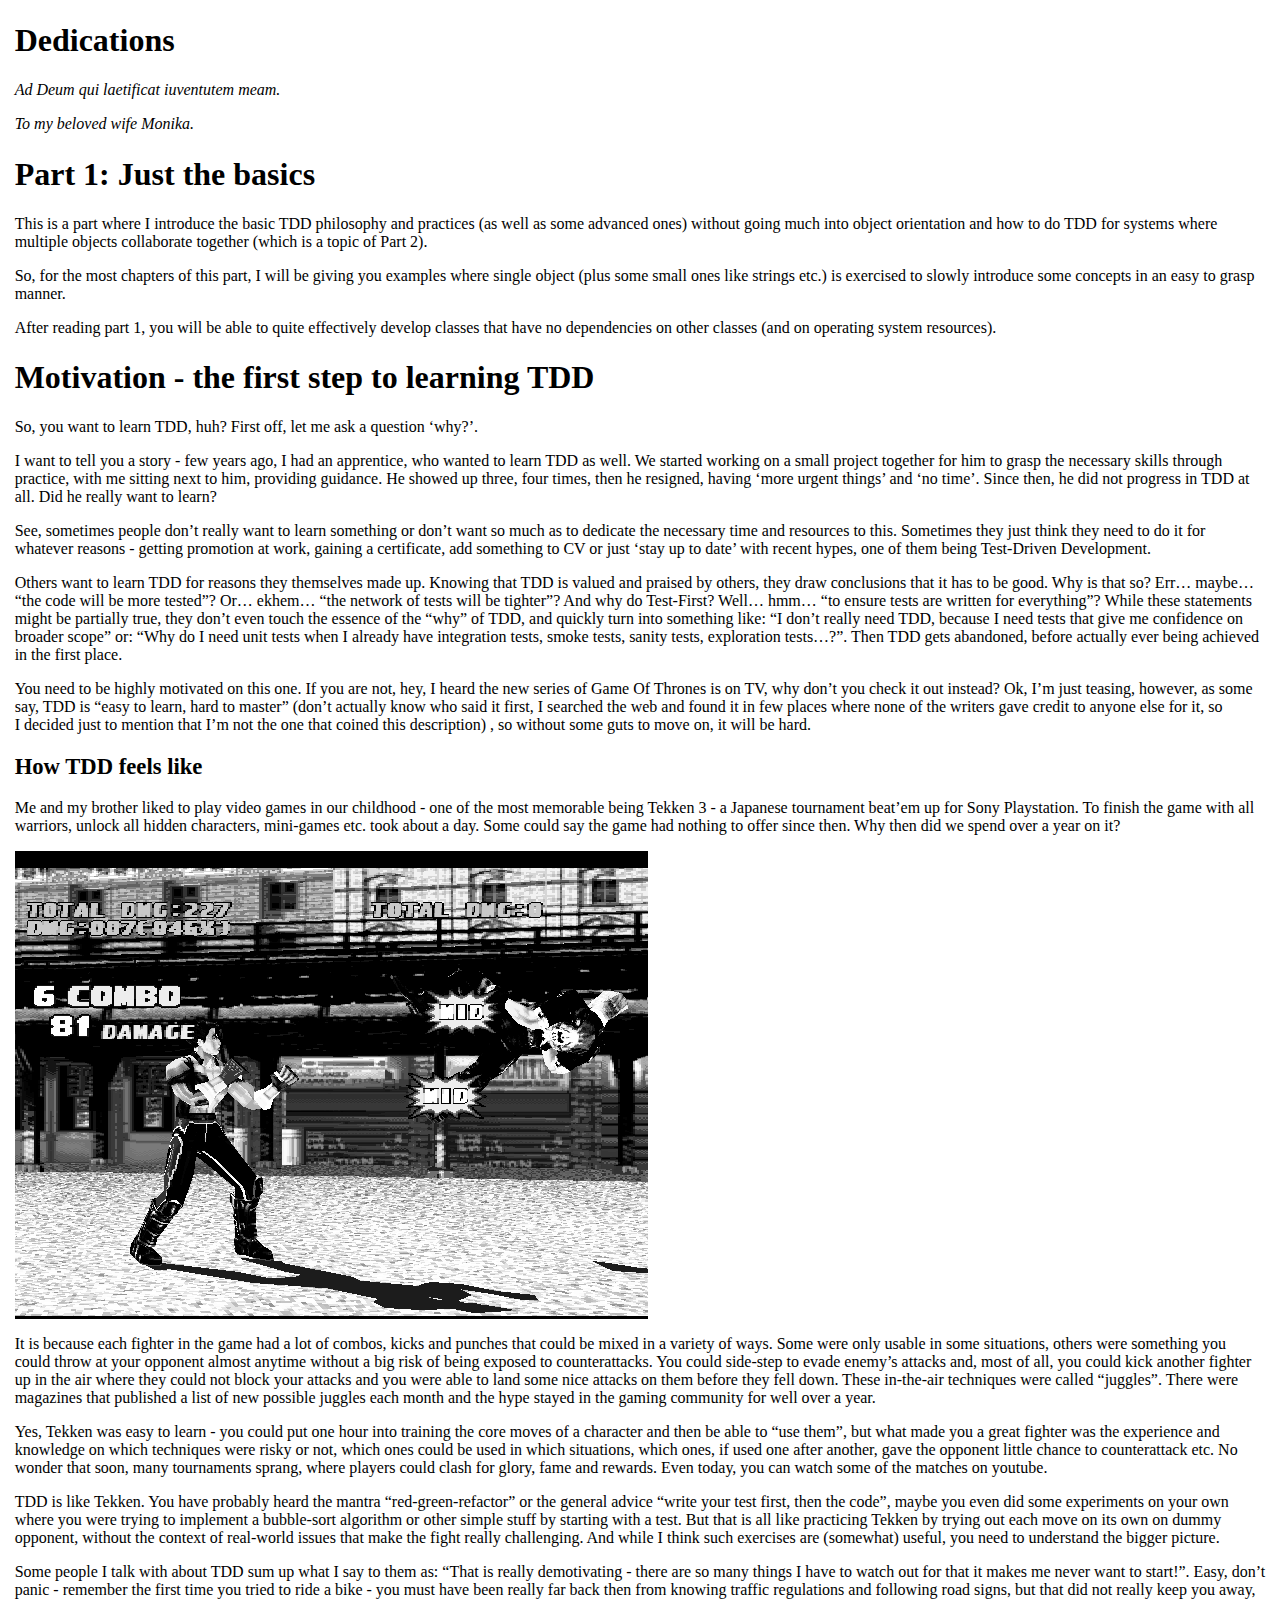
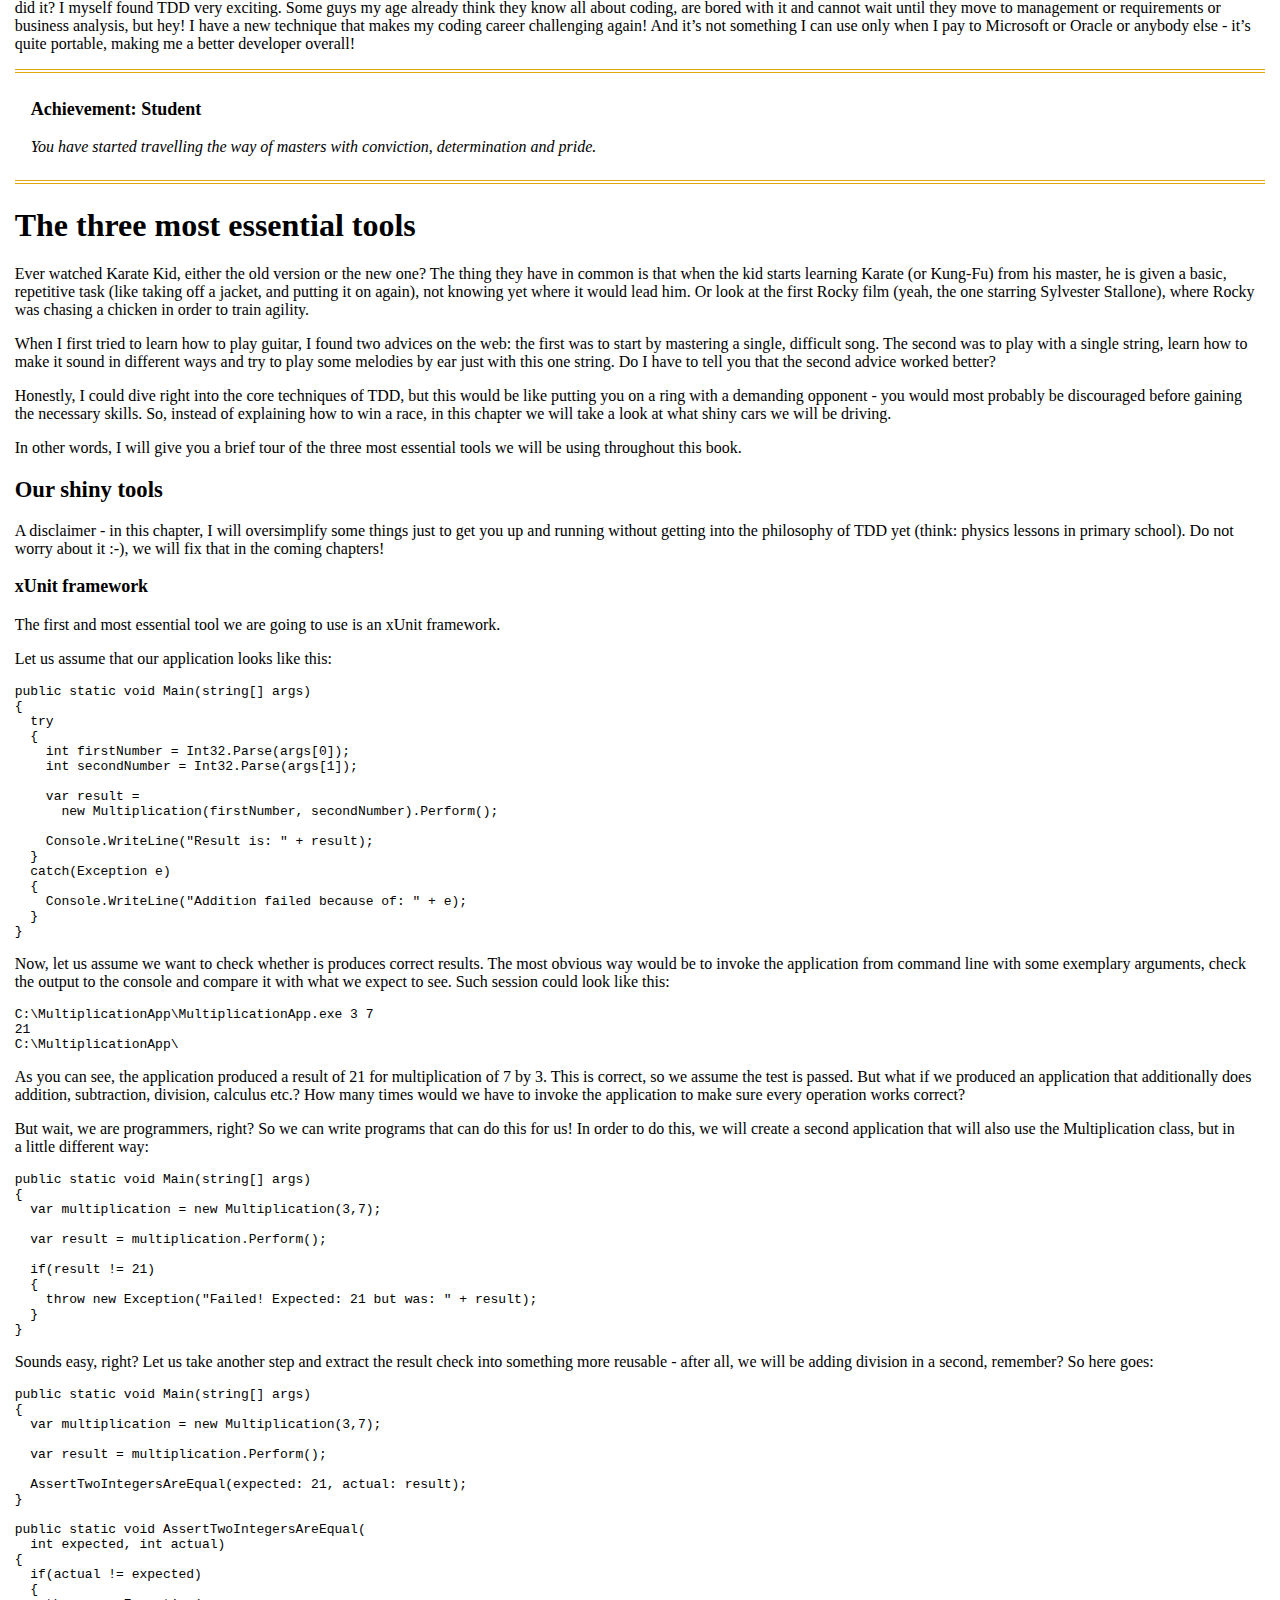
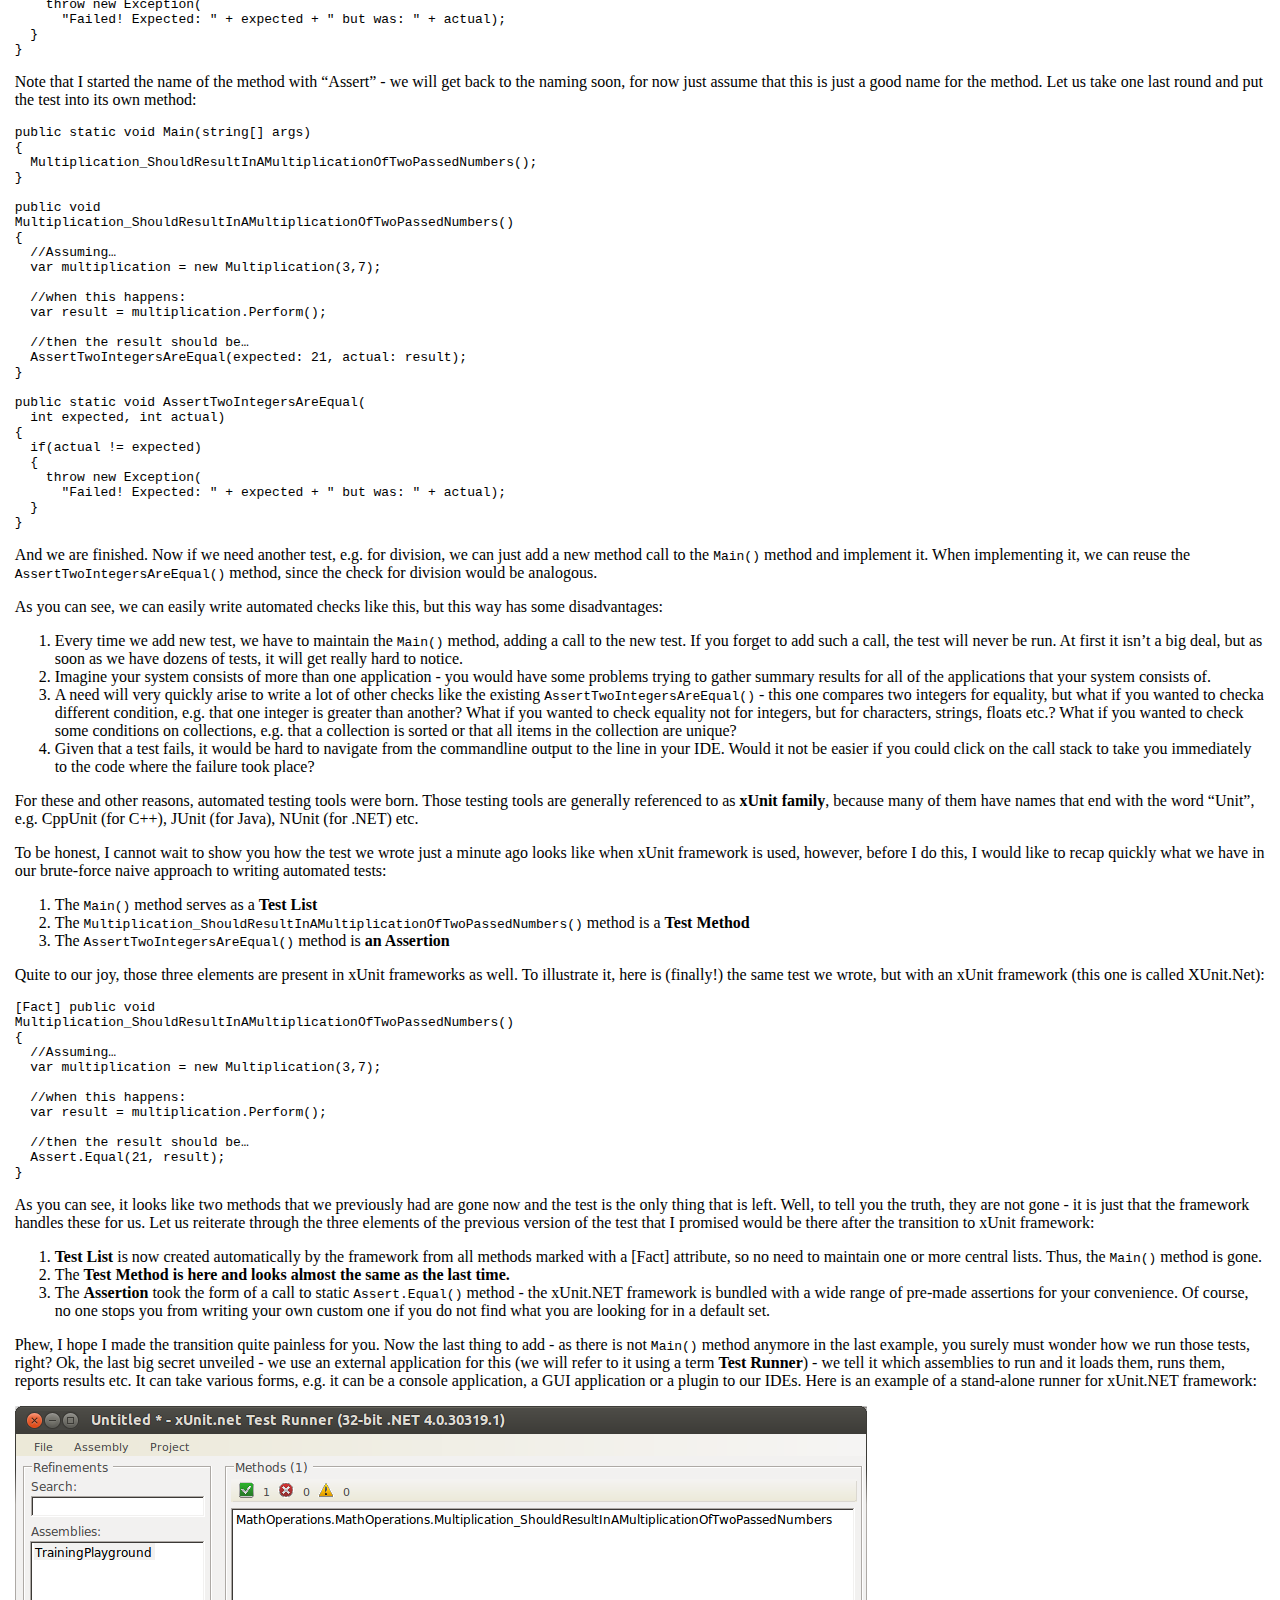
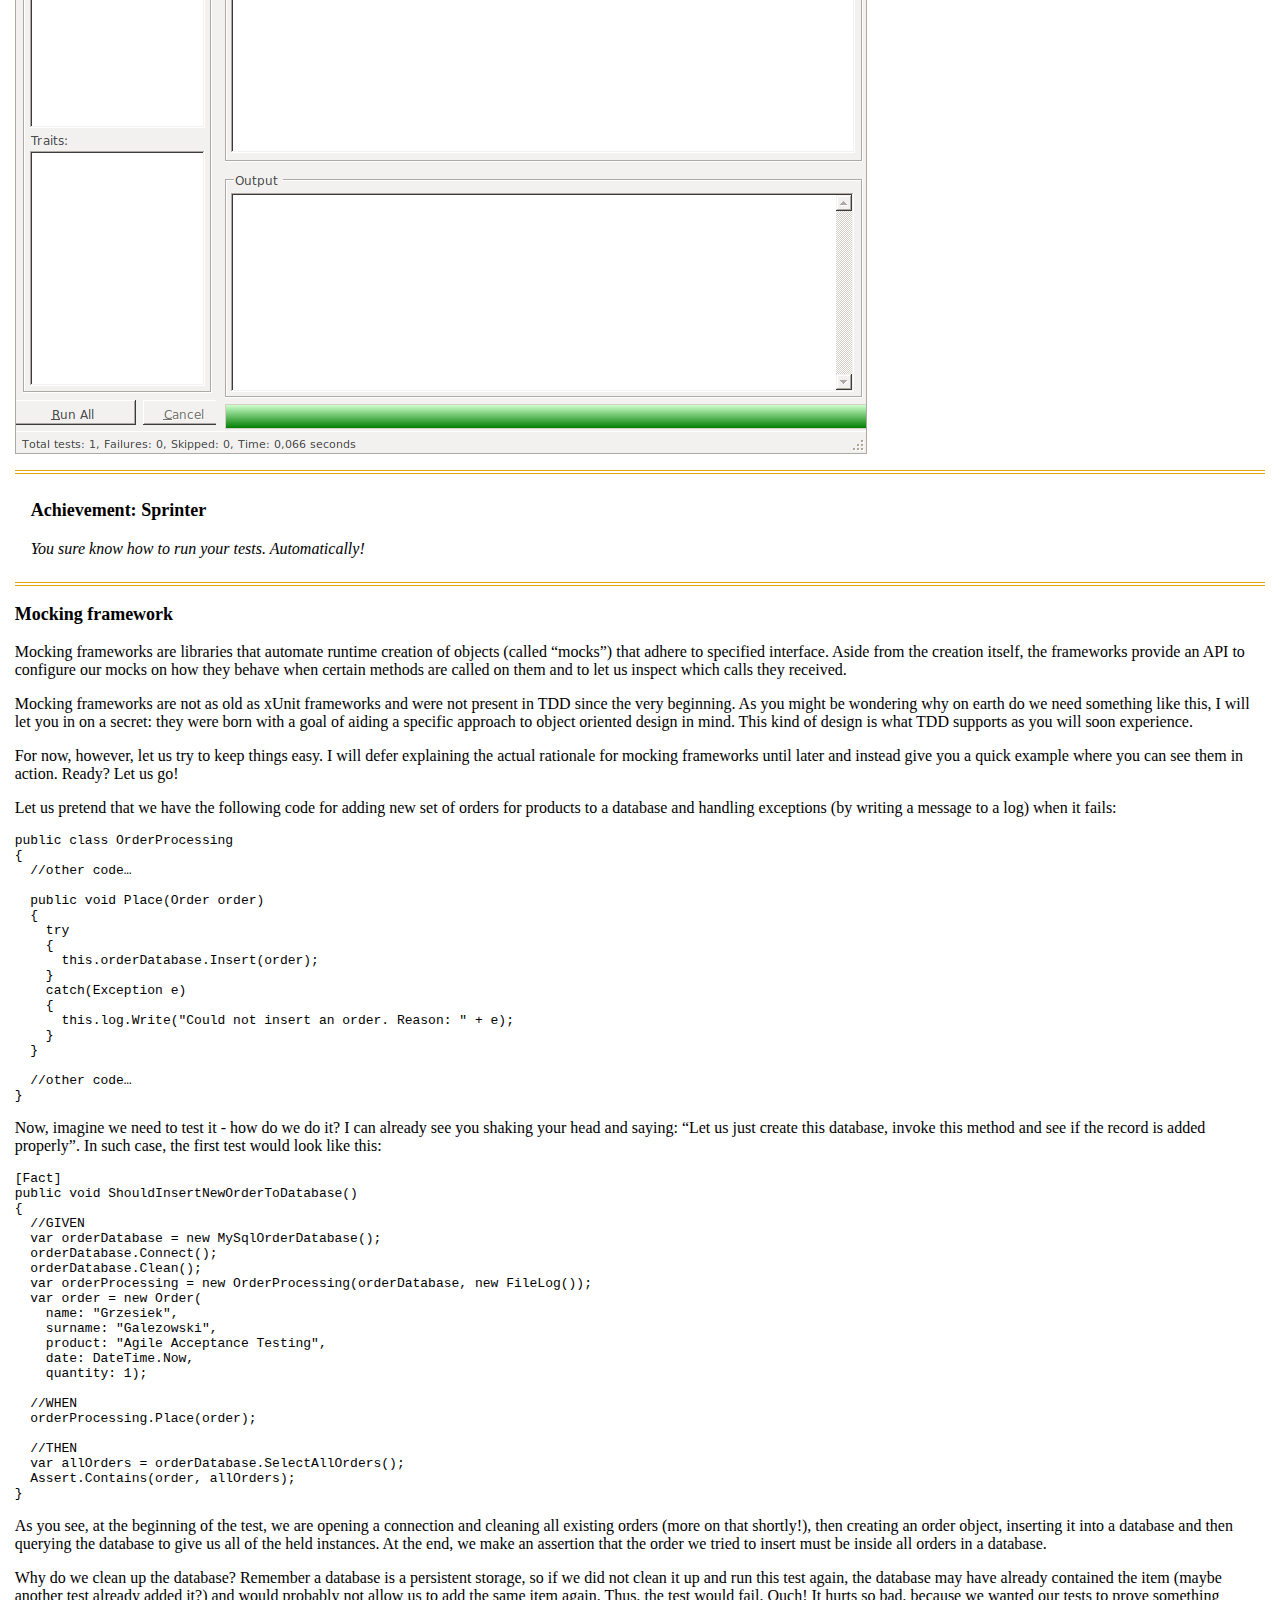
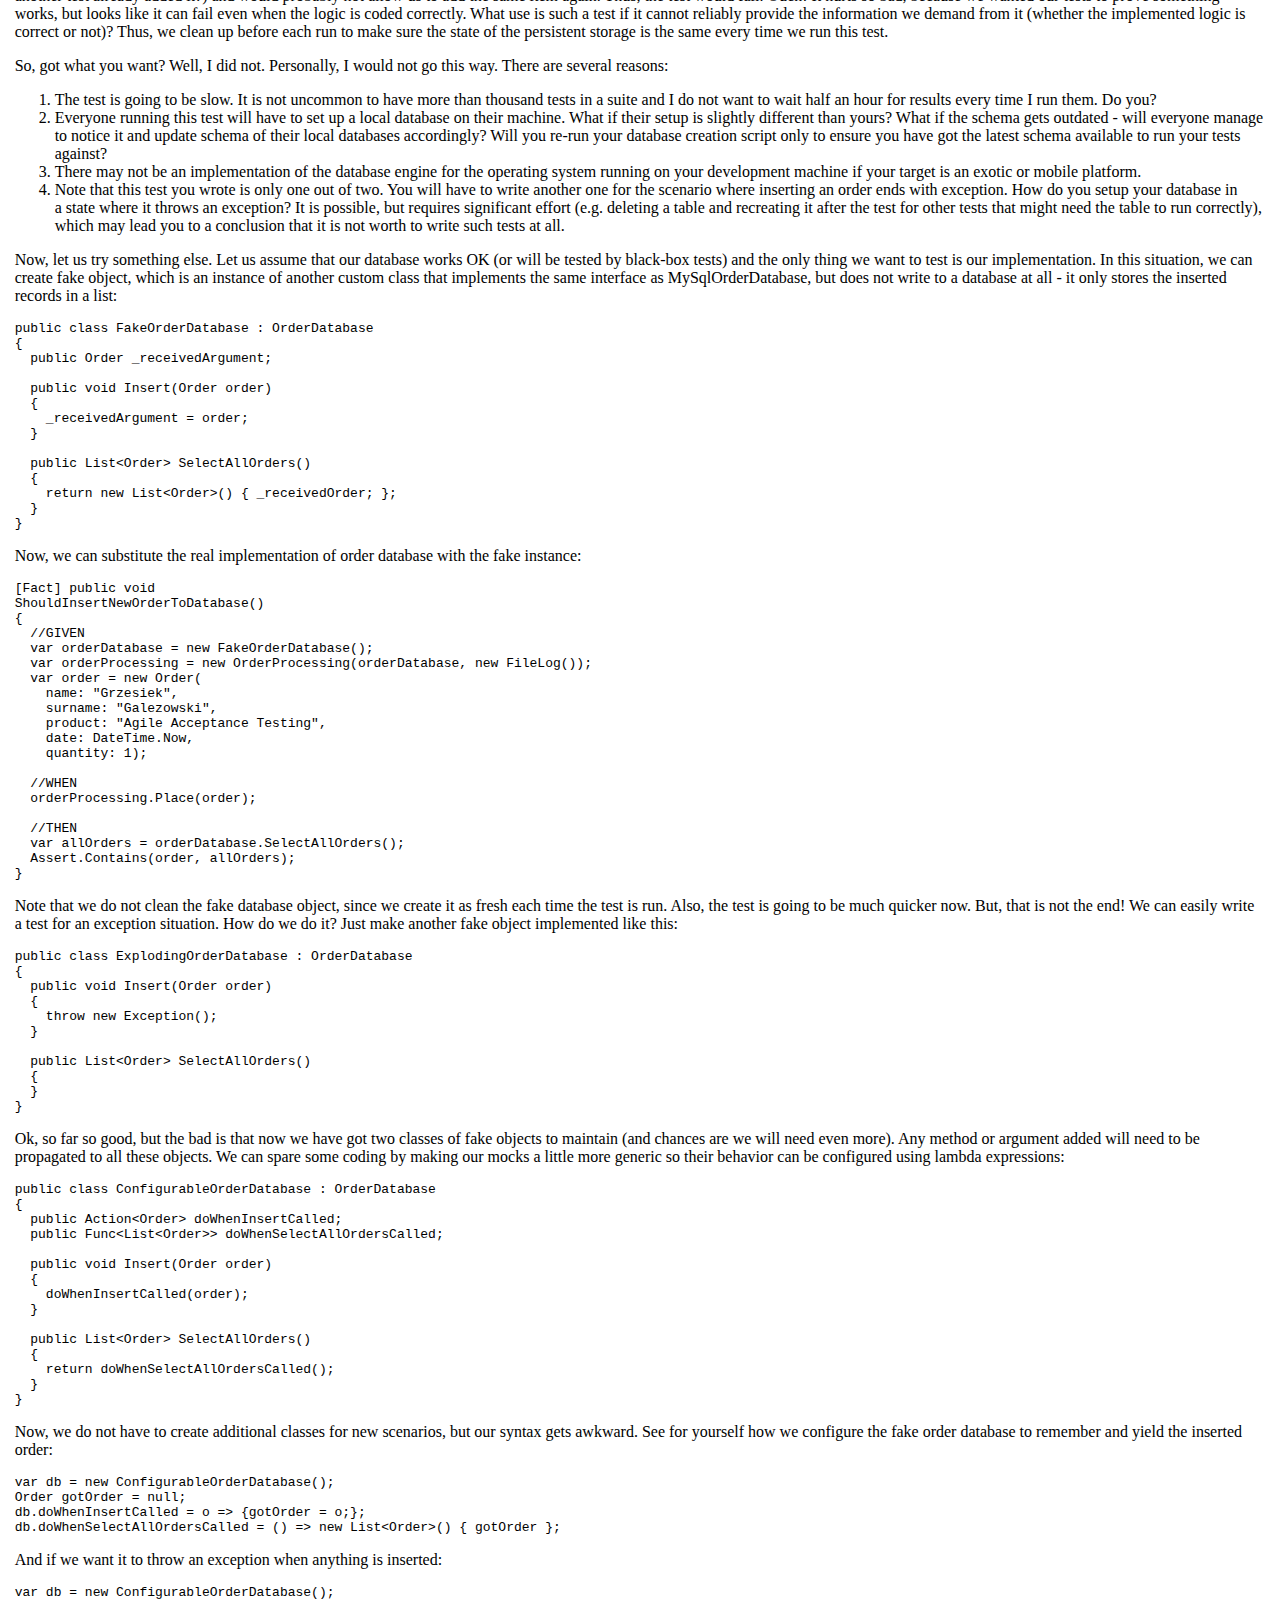
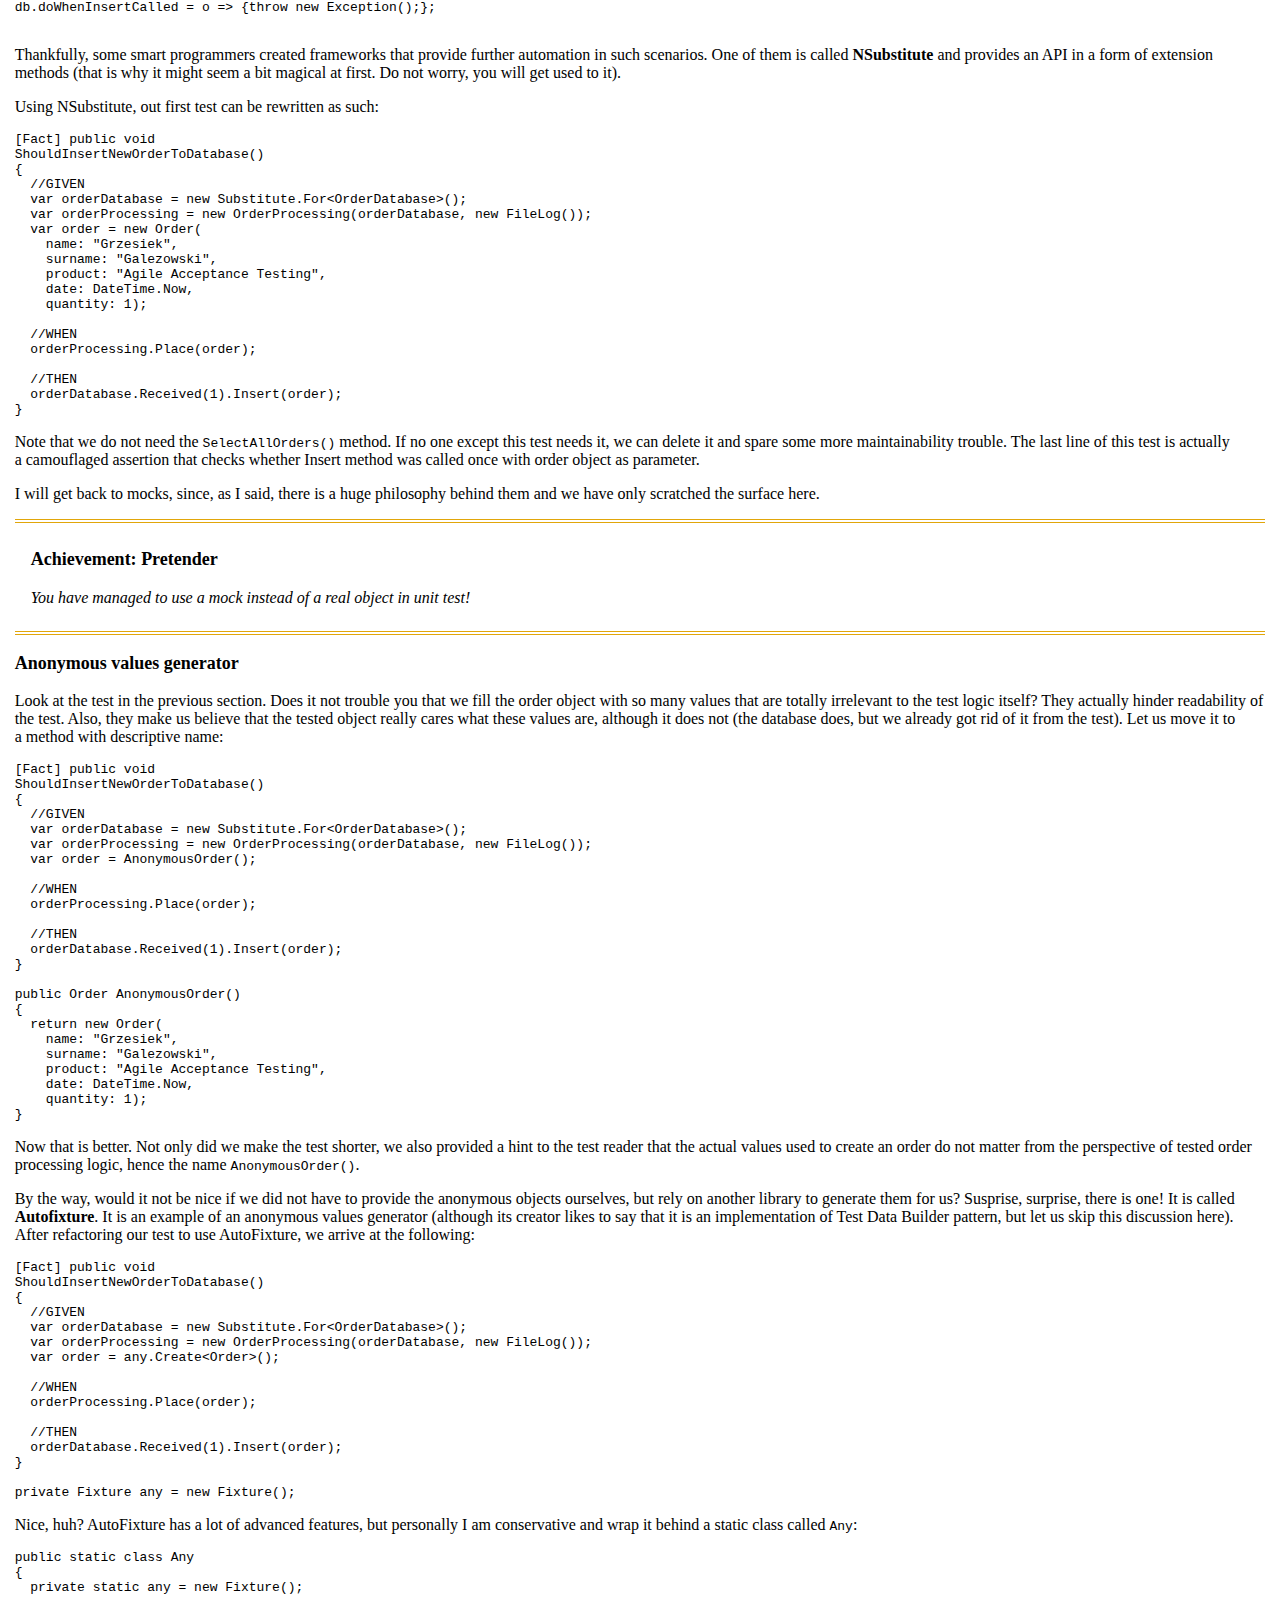
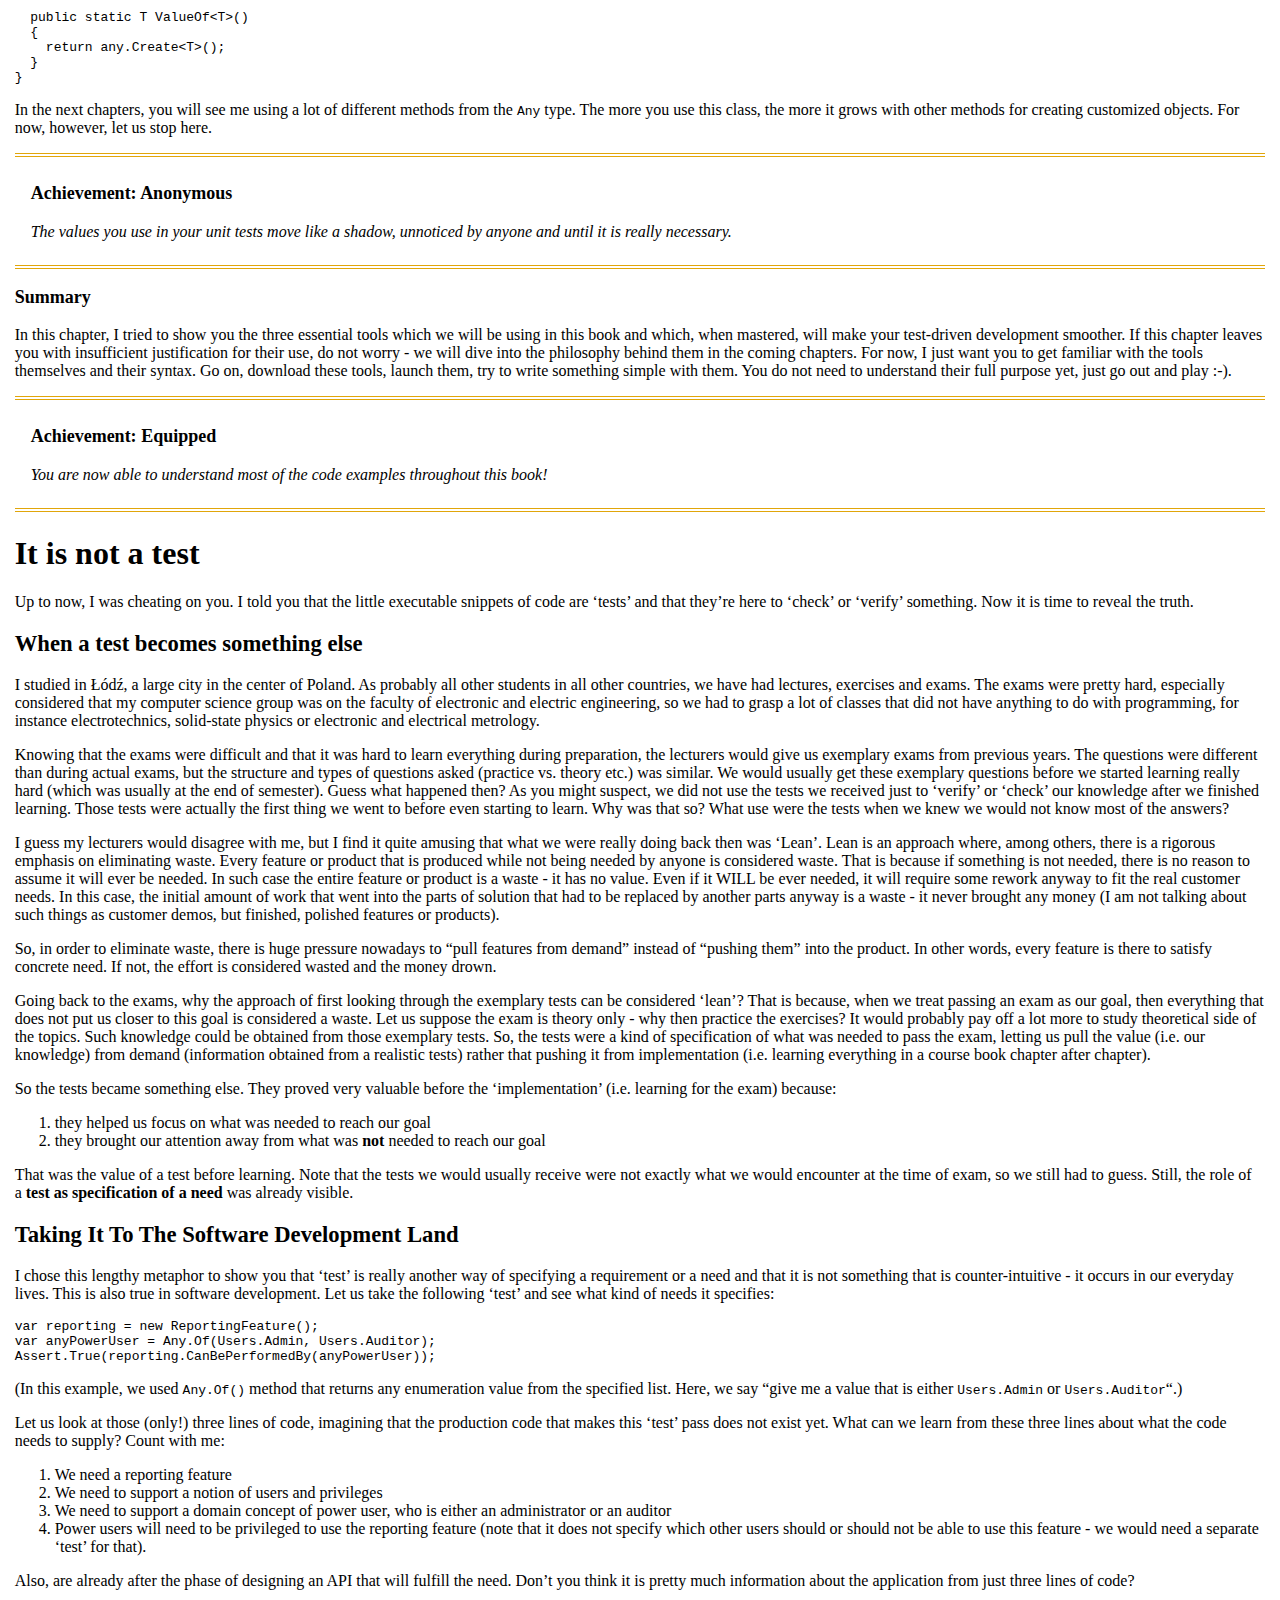
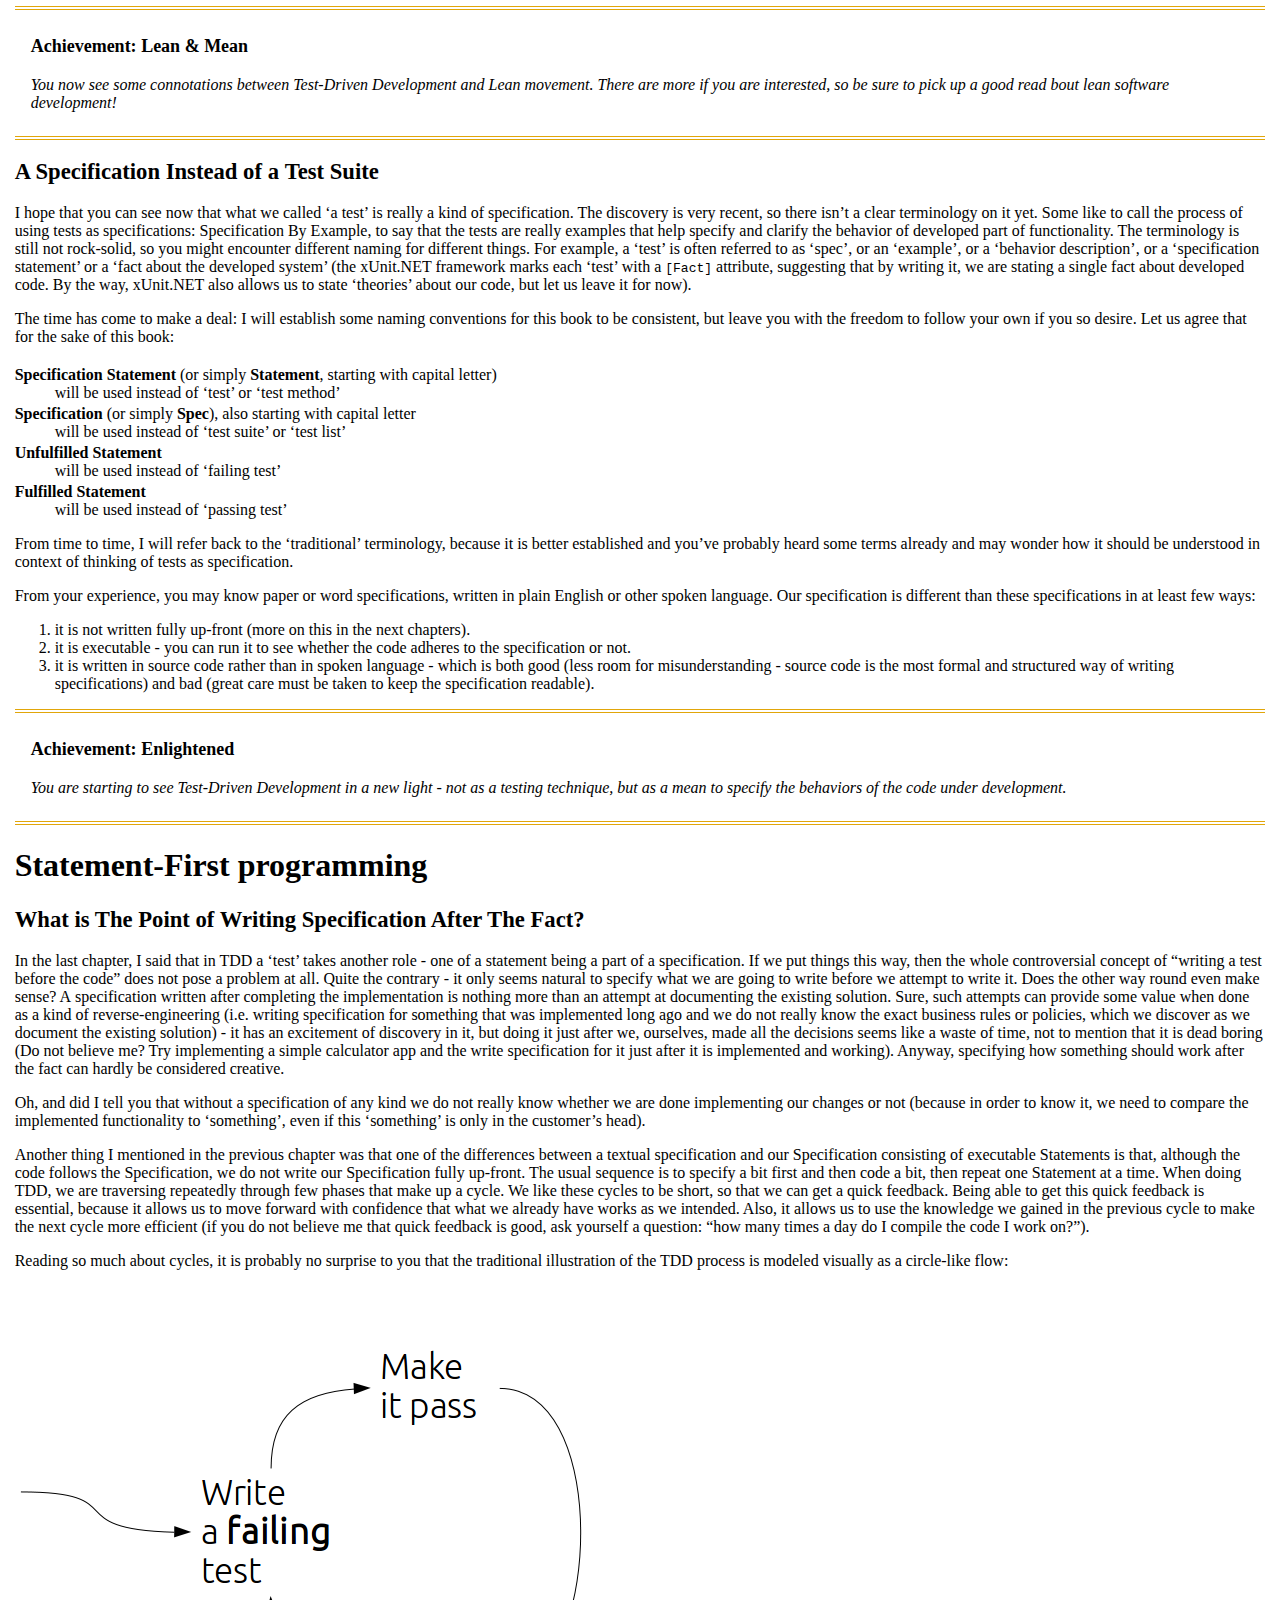
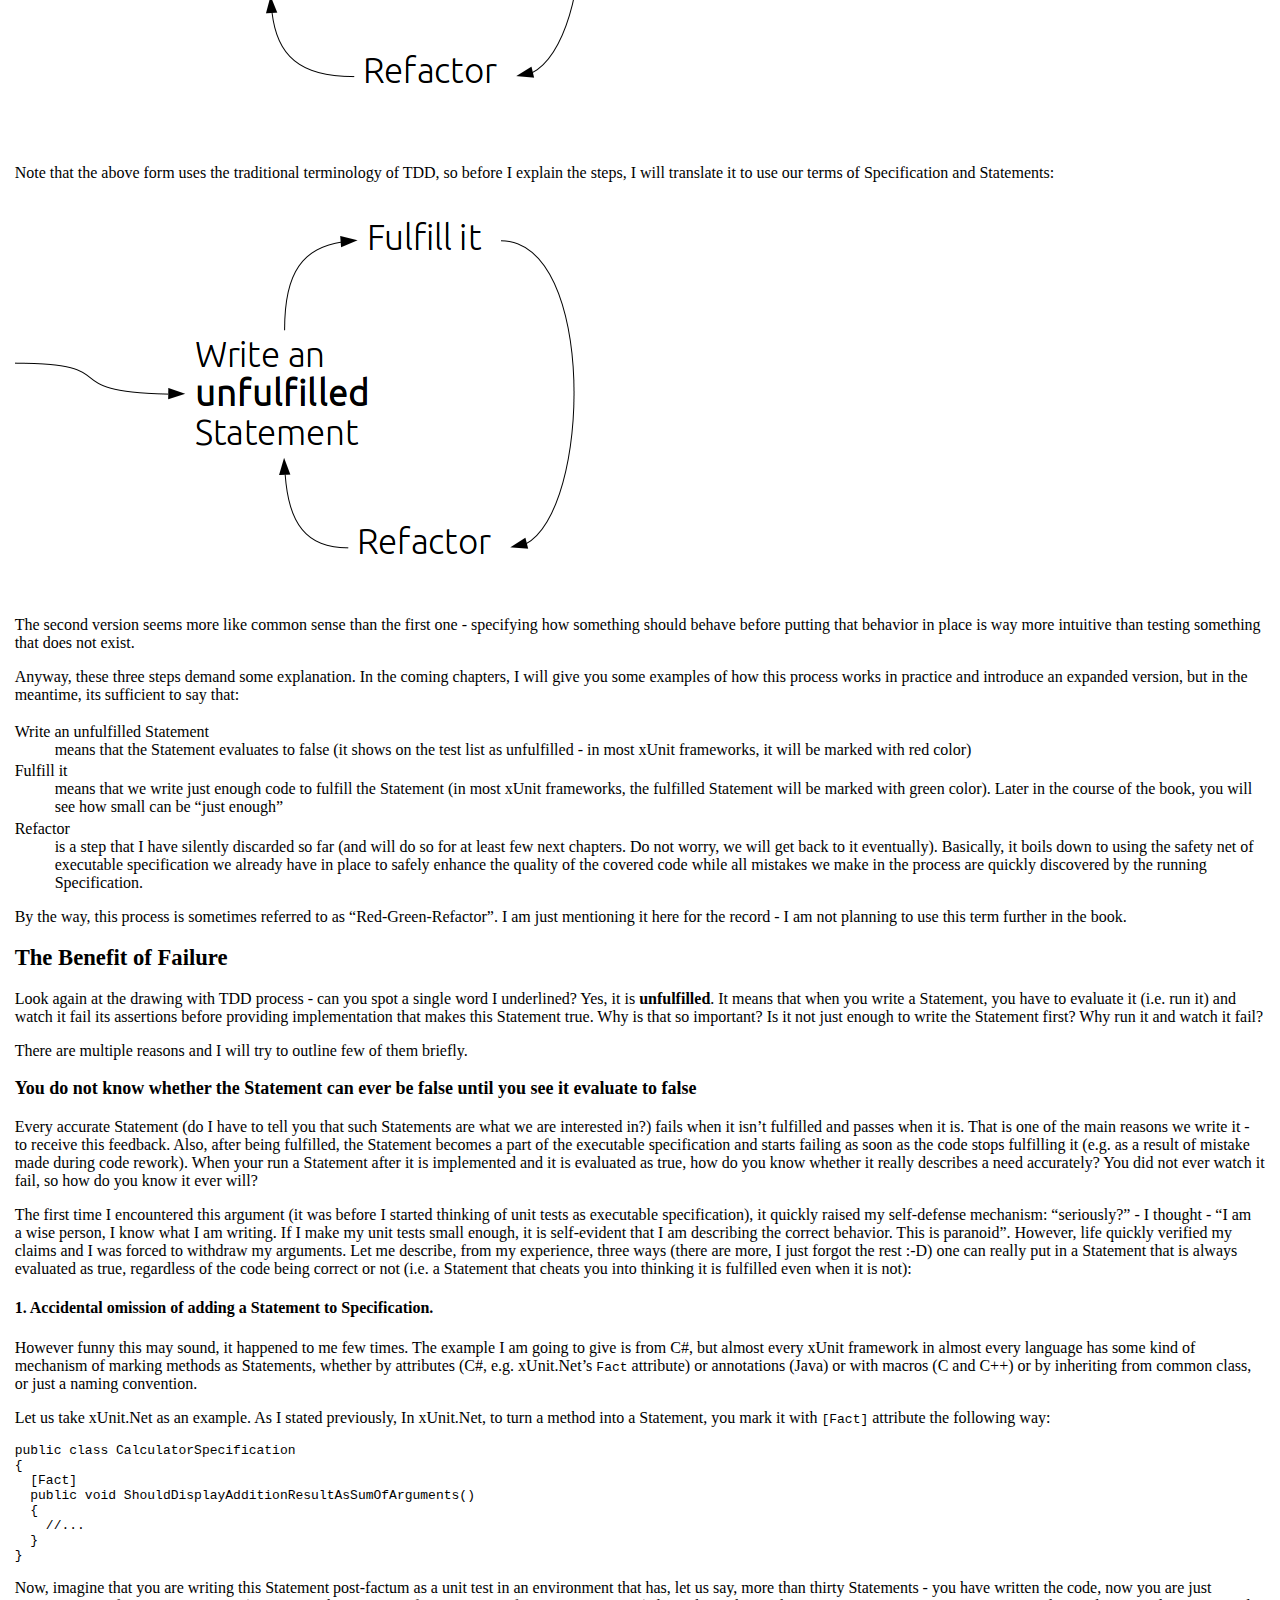
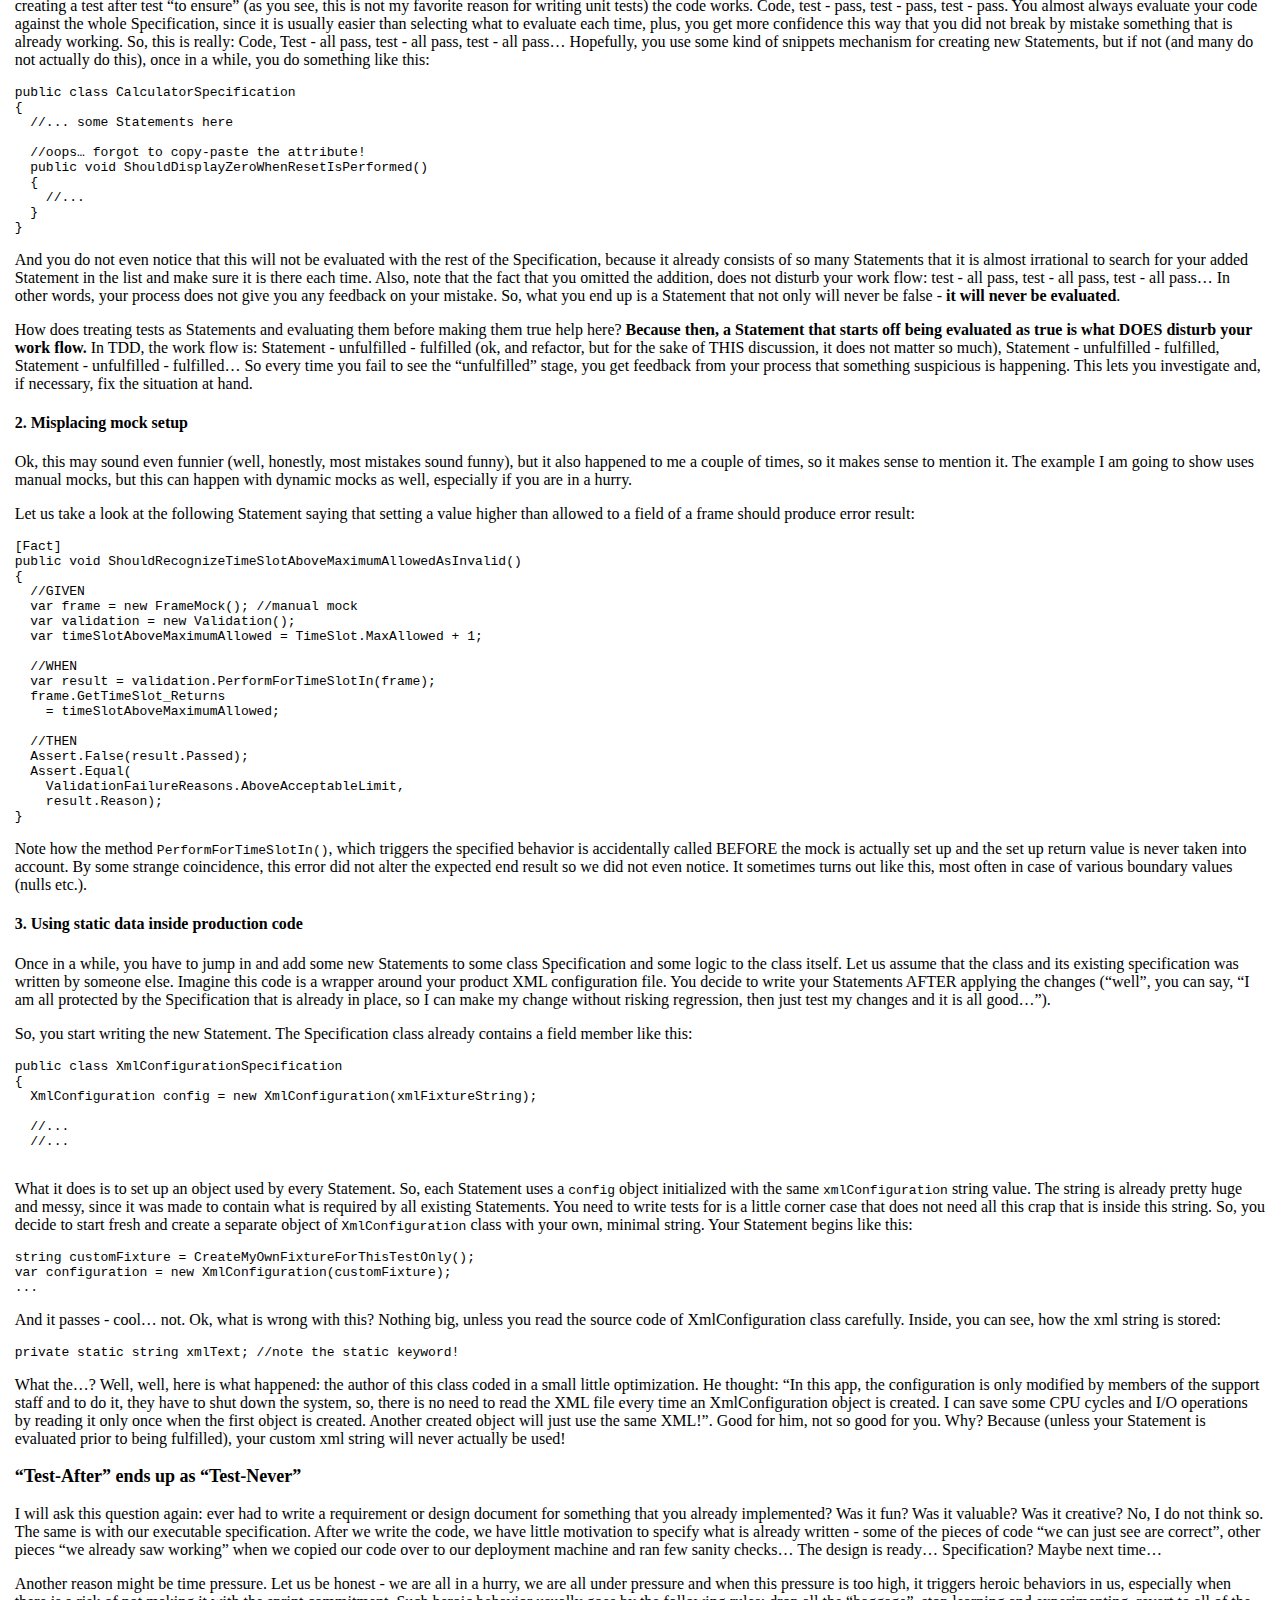
<file: ____tdd_ebook_unzip____20140508-7621-fkj5g4/index.html>
<html><head><meta http-equiv="Content-Type" content="text/html;charset=utf-8" /><link href="style.css" rel="stylesheet" type="text/css" /></head><body><div class="calibre" id="calibre_link-12">
  <h1 class="calibre1">Dedications</h1>

  <p class="calibre2"><i class="calibre3">Ad Deum qui laetificat iuventutem meam.</i></p>

  <p class="calibre2"><i class="calibre3">To my beloved wife Monika.</i></p>
</div>


<div class="calibre" id="calibre_link-6">
  <h1 class="calibre1">Part 1: Just&nbsp;the basics</h1>

  <p class="calibre2">This is a&nbsp;part where I&nbsp;introduce the basic TDD philosophy and practices (as well as some advanced ones) without going much into object orientation and how to do TDD for systems where multiple objects collaborate together (which is a&nbsp;topic of Part 2).</p>

  <p class="calibre2">So, for the most chapters of this part, I&nbsp;will be giving you examples where single object (plus some small ones like strings etc.) is exercised to slowly introduce some concepts in an easy to grasp manner.</p>

  <p class="calibre2">After reading part 1, you will be able to quite effectively develop classes that have no dependencies on other classes (and on operating system resources).</p>
</div>


<div class="calibre4" id="calibre_link-3">
  <h1 class="calibre1">Motivation - the first step to learning TDD</h1>

  <p class="calibre2">So, you want to learn TDD, huh? First off, let me ask a&nbsp;question ‘why?’.</p>

  <p class="calibre2">I want to tell you a&nbsp;story - few years ago, I&nbsp;had an apprentice, who wanted to learn TDD as well. We started working on a&nbsp;small project together for him to grasp the necessary skills through practice, with me sitting next to him, providing guidance. He showed up three, four times, then he resigned, having ‘more urgent things’ and ‘no time’. Since then, he did not progress in TDD at all. Did he really want to learn?</p>

  <p class="calibre2">See, sometimes people don’t really want to learn something or don’t want so much as to dedicate the necessary time and resources to this. Sometimes they just think they need to do it for whatever reasons - getting promotion at work, gaining a&nbsp;certificate, add something to CV or just ‘stay up to date’ with recent hypes, one of them being Test-Driven Development.</p>

  <p class="calibre2">Others want to learn TDD for reasons they themselves made up. Knowing that TDD is valued and praised by others, they draw conclusions that it has to be good. Why is that so? Err… maybe… “the code will be more tested”? Or… ekhem… “the network of tests will be tighter”? And why do Test-First? Well… hmm… “to ensure tests are written for everything”? While these statements might be partially true, they don’t even touch the essence of the “why” of TDD, and quickly turn into something like: “I don’t really need TDD, because I&nbsp;need tests that give me confidence on broader scope” or: “Why do I&nbsp;need unit tests when I&nbsp;already have integration tests, smoke tests, sanity tests, exploration tests…?”. Then TDD gets abandoned, before actually ever being achieved in the first place.</p>

  <p class="calibre2">You need to be highly motivated on this one. If you are not, hey, I&nbsp;heard the new series of Game Of Thrones is on TV, why don’t you check it out instead? Ok, I’m just teasing, however, as some say, TDD is “easy to learn, hard to master” (don’t actually know who said it first, I&nbsp;searched the web and found it in few places where none of the writers gave credit to anyone else for it, so I&nbsp;decided just to mention that I’m not the one that coined this description)&nbsp;, so without some guts to move on, it will be hard.</p>

  <h2 id="calibre_link-21" class="calibre5">How TDD feels like</h2>

  <p class="calibre2">Me and my brother liked to play video games in our childhood - one of the most memorable being Tekken 3 - a&nbsp;Japanese tournament beat’em up for Sony Playstation. To finish the game with all warriors, unlock all hidden characters, mini-games etc. took about a&nbsp;day. Some could say the game had nothing to offer since then. Why then did we spend over a&nbsp;year on it?<br class="calibre6" /></p>

  <p class="calibre2"><img alt="Tekken3" src="images/000001.png" class="calibre7" /><br class="calibre6" /></p>

  <p class="calibre2">It is because each fighter in the game had a&nbsp;lot of combos, kicks and punches that could be mixed in a&nbsp;variety of ways. Some were only usable in some situations, others were something you could throw at your opponent almost anytime without a&nbsp;big risk of being exposed to counterattacks. You could side-step to evade enemy’s attacks and, most of all, you could kick another fighter up in the air where they could not block your attacks and you were able to land some nice attacks on them before they fell down. These in-the-air techniques were called “juggles”. There were magazines that published a&nbsp;list of new possible juggles each month and the hype stayed in the gaming community for well over a&nbsp;year.</p>

  <p class="calibre2">Yes, Tekken was easy to learn - you could put one hour into training the core moves of a&nbsp;character and then be able to “use them”, but what made you a&nbsp;great fighter was the experience and knowledge on which techniques were risky or not, which ones could be used in which situations, which ones, if used one after another, gave the opponent little chance to counterattack etc. No wonder that soon, many tournaments sprang, where players could clash for glory, fame and rewards. Even today, you can watch some of the matches on youtube.</p>

  <p class="calibre2">TDD is like Tekken. You have probably heard the mantra “red-green-refactor” or the general advice “write your test first, then the code”, maybe you even did some experiments on your own where you were trying to implement a&nbsp;bubble-sort algorithm or other simple stuff by starting with a&nbsp;test. But that is all like practicing Tekken by trying out each move on its own on dummy opponent, without the context of real-world issues that make the fight really challenging. And while I&nbsp;think such exercises are (somewhat) useful, you need to understand the bigger picture.</p>

  <p class="calibre2">Some people I&nbsp;talk with about TDD sum up what I&nbsp;say to them as: “That is really demotivating - there are so many things I&nbsp;have to watch out for that it makes me never want to start!”. Easy, don’t panic - remember the first time you tried to ride a&nbsp;bike - you must have been really far back then from knowing traffic regulations and following road signs, but that did not really keep you away, did it? I&nbsp;myself found TDD very exciting. Some guys my age already think they know all about coding, are bored with it and cannot wait until they move to management or requirements or business analysis, but hey! I&nbsp;have a&nbsp;new technique that makes my coding career challenging again! And it’s not something I&nbsp;can use only when I&nbsp;pay to Microsoft or Oracle or anybody else - it’s quite portable, making me a&nbsp;better developer overall!</p>

  <div class="achievement">
    <h3 class="sigilnotintoc pcalibre" id="calibre_link-22">Student</h3>

    <p class="calibre8">You have started travelling the way of masters with conviction, determination and pride.</p>
  </div>
</div>


<div class="calibre4" id="calibre_link-1">
  <h1 class="calibre1">The three most essential tools</h1>

  <p class="calibre2">Ever watched Karate Kid, either the old version or the new one? The thing they have in common is that when the kid starts learning Karate (or Kung-Fu) from his master, he is given a&nbsp;basic, repetitive task (like taking off a&nbsp;jacket, and putting it on again), not knowing yet where it would lead him. Or look at the first Rocky film (yeah, the one starring Sylvester Stallone), where Rocky was chasing a&nbsp;chicken in order to train agility.</p>

  <p class="calibre2">When I&nbsp;first tried to learn how to play guitar, I&nbsp;found two advices on the web: the first was to start by mastering a&nbsp;single, difficult song. The second was to play with a&nbsp;single string, learn how to make it sound in different ways and try to play some melodies by ear just with this one string. Do I&nbsp;have to tell you that the second advice worked better?</p>

  <p class="calibre2">Honestly, I&nbsp;could dive right into the core techniques of TDD, but this would be like putting you on a&nbsp;ring with a&nbsp;demanding opponent - you would most probably be discouraged before gaining the necessary skills. So, instead of explaining how to win a&nbsp;race, in this chapter we will take a&nbsp;look at what shiny cars we will be driving.</p>

  <p class="calibre2">In other words, I&nbsp;will give you a&nbsp;brief tour of the three most essential tools we will be using throughout this book.</p>

  <h2 id="calibre_link-23" class="calibre5">Our shiny tools</h2>

  <p class="calibre2">A disclaimer - in this chapter, I&nbsp;will oversimplify some things just to get you up and running without getting into the philosophy of TDD yet (think: physics lessons in primary school). Do not worry about it :-), we will fix that in the coming chapters!</p>

  <h3 class="sigilnotintoc" id="calibre_link-24">xUnit framework</h3>

  <p class="calibre2">The first and most essential tool we are going to use is an xUnit framework.</p>

  <p class="calibre2">Let us assume that our application looks like this:<br class="calibre6" /></p>

  <div class="calibre9"></div>
  <pre class="calibre10">public static void Main(string[] args) 
{
  try
  {
    int firstNumber = Int32.Parse(args[0]);
    int secondNumber = Int32.Parse(args[1]);

    var result = 
      new Multiplication(firstNumber, secondNumber).Perform();

    Console.WriteLine("Result is: " + result);
  }
  catch(Exception e)
  {
    Console.WriteLine("Addition failed because of: " + e);
  } 
}
</pre>

  <p class="calibre2">Now, let us assume we want to check whether is produces correct results. The most obvious way would be to invoke the application from command line with some exemplary arguments, check the output to the console and compare it with what we expect to see. Such session could look like this:</p>
  <pre class="calibre10">C:\MultiplicationApp\MultiplicationApp.exe 3 7
21
C:\MultiplicationApp\
</pre>

  <p class="calibre2">As you can see, the application produced a&nbsp;result of 21 for multiplication of 7 by 3. This is correct, so we assume the test is passed. But what if we produced an application that additionally does addition, subtraction, division, calculus etc.? How many times would we have to invoke the application to make sure every operation works correct?</p>

  <p class="calibre2">But wait, we are programmers, right? So we can write programs that can do this for us! In order to do this, we will create a&nbsp;second application that will also use the Multiplication class, but in a&nbsp;little different way:</p>
  <pre class="calibre10">public static void Main(string[] args) 
{
  var multiplication = new Multiplication(3,7);
  
  var result = multiplication.Perform();
  
  if(result != 21)
  {
    throw new Exception("Failed! Expected: 21 but was: " + result);
  }
}
</pre>

  <p class="calibre2">Sounds easy, right? Let us take another step and extract the result check into something more reusable - after all, we will be adding division in a&nbsp;second, remember? So here goes:</p>
  <pre class="calibre10">public static void Main(string[] args) 
{
  var multiplication = new Multiplication(3,7);
  
  var result = multiplication.Perform();
  
  AssertTwoIntegersAreEqual(expected: 21, actual: result);
}

public static void AssertTwoIntegersAreEqual(
  int expected, int actual)
{
  if(actual != expected)
  {
    throw new Exception(
      "Failed! Expected: " + expected + " but was: " + actual);
  }
}
</pre>

  <p class="calibre2">Note that I&nbsp;started the name of the method with “Assert” - we will get back to the naming soon, for now just assume that this is just a&nbsp;good name for the method. Let us take one last round and put the test into its own method:</p>
  <pre class="calibre10">public static void Main(string[] args) 
{
  Multiplication_ShouldResultInAMultiplicationOfTwoPassedNumbers();
}

public void 
Multiplication_ShouldResultInAMultiplicationOfTwoPassedNumbers()
{
  //Assuming…
  var multiplication = new Multiplication(3,7);
  
  //when this happens:
  var result = multiplication.Perform();
  
  //then the result should be…
  AssertTwoIntegersAreEqual(expected: 21, actual: result);
}

public static void AssertTwoIntegersAreEqual(
  int expected, int actual)
{
  if(actual != expected)
  {
    throw new Exception(
      "Failed! Expected: " + expected + " but was: " + actual);
  }
}
</pre>

  <p class="calibre2">And we are finished. Now if we need another test, e.g. for division, we can just add a&nbsp;new method call to the <code class="calibre11">Main()</code> method and implement it. When implementing it, we can reuse the <code class="calibre11">AssertTwoIntegersAreEqual()</code> method, since the check for division would be analogous.</p>

  <p class="calibre2">As you can see, we can easily write automated checks like this, but this way has some disadvantages:</p>

  <ol class="calibre12">
    <li class="calibre13">Every time we add new test, we have to maintain the <code class="calibre11">Main()</code> method, adding a&nbsp;call to the new test. If you forget to add such a&nbsp;call, the test will never be run. At first it isn’t a&nbsp;big deal, but as soon as we have dozens of tests, it will get really hard to notice.</li>

    <li class="calibre13">Imagine your system consists of more than one application - you would have some problems trying to gather summary results for all of the applications that your system consists of.</li>

    <li class="calibre13">A need will very quickly arise to write a&nbsp;lot of other checks like the existing <code class="calibre11">AssertTwoIntegersAreEqual()</code> - this one compares two integers for equality, but what if you wanted to checka different condition, e.g. that one integer is greater than another? What if you wanted to check equality not for integers, but for characters, strings, floats etc.? What if you wanted to check some conditions on collections, e.g. that a&nbsp;collection is sorted or that all items in the collection are unique?</li>

    <li class="calibre13">Given that a&nbsp;test fails, it would be hard to navigate from the commandline output to the line in your IDE. Would it not be easier if you could click on the call stack to take you immediately to the code where the failure took place?</li>
  </ol>

  <p class="calibre2">For these and other reasons, automated testing tools were born. Those testing tools are generally referenced to as <strong class="calibre14">xUnit family</strong>, because many of them have names that end with the word “Unit”, e.g. CppUnit (for C++), JUnit (for Java), NUnit (for .NET) etc.</p>

  <p class="calibre2">To be honest, I&nbsp;cannot wait to show you how the test we wrote just a&nbsp;minute ago looks like when xUnit framework is used, however, before I&nbsp;do this, I&nbsp;would like to recap quickly what we have in our brute-force naive approach to writing automated tests:</p>

  <ol class="calibre12">
    <li class="calibre13">The <code class="calibre11">Main()</code> method serves as a&nbsp;<strong class="calibre14">Test List</strong></li>

    <li class="calibre13">The <code class="calibre11">Multiplication_ShouldResultInAMultiplicationOfTwoPassedNumbers()</code> method is a&nbsp;<strong class="calibre14">Test Method</strong></li>

    <li class="calibre13">The <code class="calibre11">AssertTwoIntegersAreEqual()</code> method is <strong class="calibre14">an Assertion</strong></li>
  </ol>

  <p class="calibre2">Quite to our joy, those three elements are present in xUnit frameworks as well. To illustrate it, here is (finally!) the same test we wrote, but with an xUnit framework (this one is called XUnit.Net):</p>
  <pre class="calibre10">[Fact] public void 
Multiplication_ShouldResultInAMultiplicationOfTwoPassedNumbers()
{
  //Assuming…
  var multiplication = new Multiplication(3,7);
  
  //when this happens:
  var result = multiplication.Perform();
  
  //then the result should be…
  Assert.Equal(21, result);
}
</pre>

  <p class="calibre2">As you can see, it looks like two methods that we previously had are gone now and the test is the only thing that is left. Well, to tell you the truth, they are not gone - it is just that the framework handles these for us. Let us reiterate through the three elements of the previous version of the test that I&nbsp;promised would be there after the transition to xUnit framework:</p>

  <ol class="calibre12">
    <li class="calibre13"><strong class="calibre14">Test List</strong> is now created automatically by the framework from all methods marked with a&nbsp;[Fact] attribute, so no need to maintain one or more central lists. Thus, the <code class="calibre11">Main()</code> method is gone.</li>

    <li class="calibre13">The <strong class="calibre14">Test Method is here and looks almost the same as the last time.</strong></li>

    <li class="calibre13">The <strong class="calibre14">Assertion</strong> took the form of a&nbsp;call to static <code class="calibre11">Assert.Equal()</code> method - the xUnit.NET framework is bundled with a&nbsp;wide range of pre-made assertions for your convenience. Of course, no one stops you from writing your own custom one if you do not find what you are looking for in a&nbsp;default set.</li>
  </ol>

  <p class="calibre2">Phew, I&nbsp;hope I&nbsp;made the transition quite painless for you. Now the last thing to add - as there is not <code class="calibre11">Main()</code> method anymore in the last example, you surely must wonder how we run those tests, right? Ok, the last big secret unveiled - we use an external application for this (we will refer to it using a&nbsp;term <strong class="calibre14">Test Runner</strong>) - we tell it which assemblies to run and it loads them, runs them, reports results etc. It can take various forms, e.g. it can be a&nbsp;console application, a&nbsp;GUI application or a&nbsp;plugin to our IDEs. Here is an example of a&nbsp;stand-alone runner for xUnit.NET framework:</p>

  <p class="calibre15"><img alt="XUnit.NET.Window" src="images/000000.png" class="calibre7" /></p>

  <div class="achievement">
    <h3 class="sigilnotintoc pcalibre" id="calibre_link-25">Sprinter</h3>

    <p class="calibre8">You sure know how to run your tests. Automatically!</p>
  </div>

  <h3 class="sigilnotintoc" id="calibre_link-26">Mocking framework</h3>

  <p class="calibre2">Mocking frameworks are libraries that automate runtime creation of objects (called “mocks”) that adhere to specified interface. Aside from the creation itself, the frameworks provide an API to configure our mocks on how they behave when certain methods are called on them and to let us inspect which calls they received.</p>

  <p class="calibre2">Mocking frameworks are not as old as xUnit frameworks and were not present in TDD since the very beginning. As you might be wondering why on earth do we need something like this, I&nbsp;will let you in on a&nbsp;secret: they were born with a&nbsp;goal of aiding a&nbsp;specific approach to object oriented design in mind. This kind of design is what TDD supports as you will soon experience.</p>

  <p class="calibre2">For now, however, let us try to keep things easy. I&nbsp;will defer explaining the actual rationale for mocking frameworks until later and instead give you a&nbsp;quick example where you can see them in action. Ready? Let us go!</p>

  <p class="calibre2">Let us pretend that we have the following code for adding new set of orders for products to a&nbsp;database and handling exceptions (by writing a&nbsp;message to a&nbsp;log) when it fails:</p>
  <pre class="calibre10">public class OrderProcessing
{
  //other code…

  public void Place(Order order)
  {
    try
    {
      this.orderDatabase.Insert(order);
    }
    catch(Exception e)
    {
      this.log.Write("Could not insert an order. Reason: " + e);
    }
  }

  //other code…
}
</pre>

  <p class="calibre2">Now, imagine we need to test it - how do we do it? I&nbsp;can already see you shaking your head and saying: “Let us just create this database, invoke this method and see if the record is added properly”. In such case, the first test would look like this:</p>
  <pre class="calibre10">
[Fact]
public void ShouldInsertNewOrderToDatabase()
{
  //GIVEN
  var orderDatabase = new MySqlOrderDatabase();
  orderDatabase.Connect();
  orderDatabase.Clean();
  var orderProcessing = new OrderProcessing(orderDatabase, new FileLog());
  var order = new Order(
    name: "Grzesiek", 
    surname: "Galezowski", 
    product: "Agile Acceptance Testing", 
    date: DateTime.Now,
    quantity: 1);

  //WHEN
  orderProcessing.Place(order);

  //THEN
  var allOrders = orderDatabase.SelectAllOrders();
  Assert.Contains(order, allOrders);
}
</pre>

  <p class="calibre2">As you see, at the beginning of the test, we are opening a&nbsp;connection and cleaning all existing orders (more on that shortly!), then creating an order object, inserting it into a&nbsp;database and then querying the database to give us all of the held instances. At the end, we make an assertion that the order we tried to insert must be inside all orders in a&nbsp;database.</p>

  <p class="calibre2">Why do we clean up the database? Remember a&nbsp;database is a&nbsp;persistent storage, so if we did not clean it up and run this test again, the database may have already contained the item (maybe another test already added it?) and would probably not allow us to add the same item again. Thus, the test would fail. Ouch! It hurts so bad, because we wanted our tests to prove something works, but looks like it can fail even when the logic is coded correctly. What use is such a&nbsp;test if it cannot reliably provide the information we demand from it (whether the implemented logic is correct or not)? Thus, we clean up before each run to make sure the state of the persistent storage is the same every time we run this test.</p>

  <p class="calibre2">So, got what you want? Well, I&nbsp;did not. Personally, I&nbsp;would not go this way. There are several reasons:</p>

  <ol class="calibre12">
    <li class="calibre13">The test is going to be slow. It is not uncommon to have more than thousand tests in a&nbsp;suite and I&nbsp;do not want to wait half an hour for results every time I&nbsp;run them. Do you?</li>

    <li class="calibre13">Everyone running this test will have to set up a&nbsp;local database on their machine. What if their setup is slightly different than yours? What if the schema gets outdated - will everyone manage to notice it and update schema of their local databases accordingly? Will you re-run your database creation script only to ensure you have got the latest schema available to run your tests against?</li>

    <li class="calibre13">There may not be an implementation of the database engine for the operating system running on your development machine if your target is an exotic or mobile platform.</li>

    <li class="calibre13">Note that this test you wrote is only one out of two. You will have to write another one for the scenario where inserting an order ends with exception. How do you setup your database in a&nbsp;state where it throws an exception? It is possible, but requires significant effort (e.g. deleting a&nbsp;table and recreating it after the test for other tests that might need the table to run correctly), which may lead you to a&nbsp;conclusion that it is not worth to write such tests at all.</li>
  </ol>

  <p class="calibre2">Now, let us try something else. Let us assume that our database works OK (or will be tested by black-box tests) and the only thing we want to test is our implementation. In this situation, we can create fake object, which is an instance of another custom class that implements the same interface as MySqlOrderDatabase, but does not write to a&nbsp;database at all - it only stores the inserted records in a&nbsp;list:</p>
  <pre class="calibre10">public class FakeOrderDatabase : OrderDatabase
{
  public Order _receivedArgument;

  public void Insert(Order order)
  {
    _receivedArgument = order;
  }

  public List&lt;Order&gt; SelectAllOrders()
  {
    return new List&lt;Order&gt;() { _receivedOrder; };
  }
}
</pre>

  <p class="calibre2">Now, we can substitute the real implementation of order database with the fake instance:</p>
  <pre class="calibre10">[Fact] public void 
ShouldInsertNewOrderToDatabase()
{
  //GIVEN
  var orderDatabase = new FakeOrderDatabase();
  var orderProcessing = new OrderProcessing(orderDatabase, new FileLog());
  var order = new Order(
    name: "Grzesiek", 
    surname: "Galezowski", 
    product: "Agile Acceptance Testing", 
    date: DateTime.Now,
    quantity: 1);

  //WHEN
  orderProcessing.Place(order);

  //THEN
  var allOrders = orderDatabase.SelectAllOrders();
  Assert.Contains(order, allOrders);
}
</pre>

  <p class="calibre2">Note that we do not clean the fake database object, since we create it as fresh each time the test is run. Also, the test is going to be much quicker now. But, that is not the end! We can easily write a&nbsp;test for an exception situation. How do we do it? Just make another fake object implemented like this:</p>
  <pre class="calibre10">public class ExplodingOrderDatabase : OrderDatabase
{
  public void Insert(Order order)
  {
    throw new Exception();
  }

  public List&lt;Order&gt; SelectAllOrders()
  {
  }
}
</pre>

  <p class="calibre2">Ok, so far so good, but the bad is that now we have got two classes of fake objects to maintain (and chances are we will need even more). Any method or argument added will need to be propagated to all these objects. We can spare some coding by making our mocks a&nbsp;little more generic so their behavior can be configured using lambda expressions:</p>
  <pre class="calibre10">public class ConfigurableOrderDatabase : OrderDatabase
{
  public Action&lt;Order&gt; doWhenInsertCalled;
  public Func&lt;List&lt;Order&gt;&gt; doWhenSelectAllOrdersCalled;

  public void Insert(Order order)
  {
    doWhenInsertCalled(order);
  }

  public List&lt;Order&gt; SelectAllOrders()
  {
    return doWhenSelectAllOrdersCalled();
  }
}
</pre>

  <p class="calibre2">Now, we do not have to create additional classes for new scenarios, but our syntax gets awkward. See for yourself how we configure the fake order database to remember and yield the inserted order:</p>
  <pre class="calibre10">var db = new ConfigurableOrderDatabase();
Order gotOrder = null;
db.doWhenInsertCalled = o =&gt; {gotOrder = o;};
db.doWhenSelectAllOrdersCalled = () =&gt; new List&lt;Order&gt;() { gotOrder };
</pre>

  <p class="calibre2">And if we want it to throw an exception when anything is inserted:</p>
  <pre class="calibre10">var db = new ConfigurableOrderDatabase();
db.doWhenInsertCalled = o =&gt; {throw new Exception();};
  </pre>

  <p class="calibre2">Thankfully, some smart programmers created frameworks that provide further automation in such scenarios. One of them is called <strong class="calibre14">NSubstitute</strong> and provides an API in a&nbsp;form of extension methods (that is why it might seem a&nbsp;bit magical at first. Do not worry, you will get used to it).</p>

  <p class="calibre2">Using NSubstitute, out first test can be rewritten as such:</p>
  <pre class="calibre10">[Fact] public void 
ShouldInsertNewOrderToDatabase()
{
  //GIVEN
  var orderDatabase = new Substitute.For&lt;OrderDatabase&gt;();
  var orderProcessing = new OrderProcessing(orderDatabase, new FileLog());
  var order = new Order(
    name: "Grzesiek", 
    surname: "Galezowski", 
    product: "Agile Acceptance Testing", 
    date: DateTime.Now,
    quantity: 1);

  //WHEN
  orderProcessing.Place(order);

  //THEN
  orderDatabase.Received(1).Insert(order);
}
</pre>

  <p class="calibre2">Note that we do not need the <code class="calibre11">SelectAllOrders()</code> method. If no one except this test needs it, we can delete it and spare some more maintainability trouble. The last line of this test is actually a&nbsp;camouflaged assertion that checks whether Insert method was called once with order object as parameter.</p>

  <p class="calibre2">I will get back to mocks, since, as I&nbsp;said, there is a&nbsp;huge philosophy behind them and we have only scratched the surface here.</p>

  <div class="achievement">
    <h3 class="sigilnotintoc pcalibre" id="calibre_link-27">Pretender</h3>

    <p class="calibre8">You have managed to use a&nbsp;mock instead of a&nbsp;real object in unit test!</p>
  </div>

  <h3 class="sigilnotintoc" id="calibre_link-28">Anonymous values generator</h3>

  <p class="calibre2">Look at the test in the previous section. Does it not trouble you that we fill the order object with so many values that are totally irrelevant to the test logic itself? They actually hinder readability of the test. Also, they make us believe that the tested object really cares what these values are, although it does not (the database does, but we already got rid of it from the test). Let us move it to a&nbsp;method with descriptive name:</p>
  <pre class="calibre10">[Fact] public void 
ShouldInsertNewOrderToDatabase()
{
  //GIVEN
  var orderDatabase = new Substitute.For&lt;OrderDatabase&gt;();
  var orderProcessing = new OrderProcessing(orderDatabase, new FileLog());
  var order = AnonymousOrder();

  //WHEN
  orderProcessing.Place(order);

  //THEN
  orderDatabase.Received(1).Insert(order);
}

public Order AnonymousOrder()
{
  return new Order(
    name: "Grzesiek", 
    surname: "Galezowski", 
    product: "Agile Acceptance Testing", 
    date: DateTime.Now,
    quantity: 1);
}
</pre>

  <p class="calibre2">Now that is better. Not only did we make the test shorter, we also provided a&nbsp;hint to the test reader that the actual values used to create an order do not matter from the perspective of tested order processing logic, hence the name <code class="calibre11">AnonymousOrder()</code>.</p>

  <p class="calibre2">By the way, would it not be nice if we did not have to provide the anonymous objects ourselves, but rely on another library to generate them for us? Susprise, surprise, there is one! It is called <strong class="calibre14">Autofixture</strong>. It is an example of an anonymous values generator (although its creator likes to say that it is an implementation of Test Data Builder pattern, but let us skip this discussion here). After refactoring our test to use AutoFixture, we arrive at the following:</p>
  <pre class="calibre10">[Fact] public void 
ShouldInsertNewOrderToDatabase()
{
  //GIVEN
  var orderDatabase = new Substitute.For&lt;OrderDatabase&gt;();
  var orderProcessing = new OrderProcessing(orderDatabase, new FileLog());
  var order = any.Create&lt;Order&gt;();

  //WHEN
  orderProcessing.Place(order);

  //THEN
  orderDatabase.Received(1).Insert(order);
}

private Fixture any = new Fixture();
</pre>

  <p class="calibre2">Nice, huh? AutoFixture has a&nbsp;lot of advanced features, but personally I&nbsp;am conservative and wrap it behind a&nbsp;static class called <code class="calibre11">Any</code>:</p>
  <pre class="calibre10">public static class Any
{
  private static any = new Fixture();
  
  public static T ValueOf&lt;T&gt;()
  {
    return any.Create&lt;T&gt;();
  }
}
</pre>

  <p class="calibre2">In the next chapters, you will see me using a&nbsp;lot of different methods from the <code class="calibre11">Any</code> type. The more you use this class, the more it grows with other methods for creating customized objects. For now, however, let us stop here.</p>

  <div class="achievement">
    <h3 class="sigilnotintoc pcalibre" id="calibre_link-29">Anonymous</h3>

    <p class="calibre8">The values you use in your unit tests move like a&nbsp;shadow, unnoticed by anyone and until it is really necessary.</p>
  </div>

  <h3 class="sigilnotintoc" id="calibre_link-30">Summary</h3>

  <p class="calibre2">In this chapter, I&nbsp;tried to show you the three essential tools which we will be using in this book and which, when mastered, will make your test-driven development smoother. If this chapter leaves you with insufficient justification for their use, do not worry - we will dive into the philosophy behind them in the coming chapters. For now, I&nbsp;just want you to get familiar with the tools themselves and their syntax. Go on, download these tools, launch them, try to write something simple with them. You do not need to understand their full purpose yet, just go out and play :-).</p>

  <div class="achievement">
    <h3 class="sigilnotintoc pcalibre" id="calibre_link-31">Equipped</h3>

    <p class="calibre8">You are now able to understand most of the code examples throughout this book!</p>
  </div>
</div>


<div class="calibre4" id="calibre_link-4">
  <h1 class="calibre1">It is not a&nbsp;test</h1>

  <p class="calibre2">Up to now, I&nbsp;was cheating on you. I&nbsp;told you that the little executable snippets of code are ‘tests’ and that they’re here to ‘check’ or ‘verify’ something. Now it is time to reveal the truth.</p>

  <h2 id="calibre_link-32" class="calibre5">When a&nbsp;test becomes something else</h2>

  <p class="calibre2">I studied in Łódź, a&nbsp;large city in the center of Poland. As probably all other students in all other countries, we have had lectures, exercises and exams. The exams were pretty hard, especially considered that my computer science group was on the faculty of electronic and electric engineering, so we had to grasp a&nbsp;lot of classes that did not have anything to do with programming, for instance electrotechnics, solid-state physics or electronic and electrical metrology.</p>

  <p class="calibre2">Knowing that the exams were difficult and that it was hard to learn everything during preparation, the lecturers would give us exemplary exams from previous years. The questions were different than during actual exams, but the structure and types of questions asked (practice vs. theory etc.) was similar. We would usually get these exemplary questions before we started learning really hard (which was usually at the end of semester). Guess what happened then? As you might suspect, we did not use the tests we received just to ‘verify’ or ‘check’ our knowledge after we finished learning. Those tests were actually the first thing we went to before even starting to learn. Why was that so? What use were the tests when we knew we would not know most of the answers?</p>

  <p class="calibre2">I guess my lecturers would disagree with me, but I&nbsp;find it quite amusing that what we were really doing back then was ‘Lean’. Lean is an approach where, among others, there is a&nbsp;rigorous emphasis on eliminating waste. Every feature or product that is produced while not being needed by anyone is considered waste. That is because if something is not needed, there is no reason to assume it will ever be needed. In such case the entire feature or product is a&nbsp;waste - it has no value. Even if it WILL be ever needed, it will require some rework anyway to fit the real customer needs. In this case, the initial amount of work that went into the parts of solution that had to be replaced by another parts anyway is a&nbsp;waste - it never brought any money (I am not talking about such things as customer demos, but finished, polished features or products).</p>

  <p class="calibre2">So, in order to eliminate waste, there is huge pressure nowadays to “pull features from demand” instead of “pushing them” into the product. In other words, every feature is there to satisfy concrete need. If not, the effort is considered wasted and the money drown.</p>

  <p class="calibre2">Going back to the exams, why the approach of first looking through the exemplary tests can be considered ‘lean’? That is because, when we treat passing an exam as our goal, then everything that does not put us closer to this goal is considered a&nbsp;waste. Let us suppose the exam is theory only - why then practice the exercises? It would probably pay off a&nbsp;lot more to study theoretical side of the topics. Such knowledge could be obtained from those exemplary tests. So, the tests were a&nbsp;kind of specification of what was needed to pass the exam, letting us pull the value (i.e. our knowledge) from demand (information obtained from a&nbsp;realistic tests) rather that pushing it from implementation (i.e. learning everything in a&nbsp;course book chapter after chapter).</p>

  <p class="calibre2">So the tests became something else. They proved very valuable before the ‘implementation’ (i.e. learning for the exam) because:</p>

  <ol class="calibre12">
    <li class="calibre13">they helped us focus on what was needed to reach our goal</li>

    <li class="calibre13">they brought our attention away from what was <strong class="calibre14">not</strong> needed to reach our goal</li>
  </ol>

  <p class="calibre2">That was the value of a&nbsp;test before learning. Note that the tests we would usually receive were not exactly what we would encounter at the time of exam, so we still had to guess. Still, the role of a&nbsp;<strong class="calibre14">test as specification of a&nbsp;need</strong> was already visible.</p>

  <h2 id="calibre_link-33" class="calibre5">Taking It To The Software Development Land</h2>

  <p class="calibre2">I chose this lengthy metaphor to show you that ‘test’ is really another way of specifying a&nbsp;requirement or a&nbsp;need and that it is not something that is counter-intuitive - it occurs in our everyday lives. This is also true in software development. Let us take the following ‘test’ and see what kind of needs it specifies:</p>
  <pre class="calibre10">var reporting = new ReportingFeature();
var anyPowerUser = Any.Of(Users.Admin, Users.Auditor);
Assert.True(reporting.CanBePerformedBy(anyPowerUser));
</pre>

  <p class="calibre2">(In this example, we used <code class="calibre11">Any.Of()</code> method that returns any enumeration value from the specified list. Here, we say “give me a&nbsp;value that is either <code class="calibre11">Users.Admin</code> or <code class="calibre11">Users.Auditor</code>“.)</p>

  <p class="calibre2">Let us look at those (only!) three lines of code, imagining that the production code that makes this ‘test’ pass does not exist yet. What can we learn from these three lines about what the code needs to supply? Count with me:</p>

  <ol class="calibre12">
    <li class="calibre13">We need a&nbsp;reporting feature</li>

    <li class="calibre13">We need to support a&nbsp;notion of users and privileges</li>

    <li class="calibre13">We need to support a&nbsp;domain concept of power user, who is either an administrator or an auditor</li>

    <li class="calibre13">Power users will need to be privileged to use the reporting feature (note that it does not specify which other users should or should not be able to use this feature - we would need a&nbsp;separate ‘test’ for that).</li>
  </ol>

  <p class="calibre2">Also, are already after the phase of designing an API that will fulfill the need. Don’t you think it is pretty much information about the application from just three lines of code?</p>

  <div class="achievement">
    <h3 class="sigilnotintoc pcalibre" id="calibre_link-34">Lean &amp; Mean</h3>

    <p class="calibre8">You now see some connotations between Test-Driven Development and Lean movement. There are more if you are interested, so be sure to pick up a&nbsp;good read bout lean software development!</p>
  </div>

  <h2 id="calibre_link-35" class="calibre5">A Specification Instead of a&nbsp;Test Suite</h2>

  <p class="calibre2">I hope that you can see now that what we called ‘a test’ is really a&nbsp;kind of specification. The discovery is very recent, so there isn’t a&nbsp;clear terminology on it yet. Some like to call the process of using tests as specifications: Specification By Example, to say that the tests are really examples that help specify and clarify the behavior of developed part of functionality. The terminology is still not rock-solid, so you might encounter different naming for different things. For example, a&nbsp;‘test’ is often referred to as ‘spec’, or an ‘example’, or a&nbsp;‘behavior description’, or a&nbsp;‘specification statement’ or a&nbsp;‘fact about the developed system’ (the xUnit.NET framework marks each ‘test’ with a&nbsp;<code class="calibre11">[Fact]</code> attribute, suggesting that by writing it, we are stating a&nbsp;single fact about developed code. By the way, xUnit.NET also allows us to state ‘theories’ about our code, but let us leave it for now).</p>

  <p class="calibre2">The time has come to make a&nbsp;deal: I&nbsp;will establish some naming conventions for this book to be consistent, but leave you with the freedom to follow your own if you so desire. Let us agree that for the sake of this book:</p>

  <dl class="calibre2">
    <dt class="calibre16"><strong class="calibre14">Specification Statement</strong> (or simply <strong class="calibre14">Statement</strong>, starting with capital letter)</dt>

    <dd class="calibre17">will be used instead of ‘test’ or ‘test method’</dd>

    <dt class="calibre16"><strong class="calibre14">Specification</strong> (or simply <strong class="calibre14">Spec</strong>), also starting with capital letter</dt>

    <dd class="calibre17">will be used instead of ‘test suite’ or ‘test list’</dd>

    <dt class="calibre16"><strong class="calibre14">Unfulfilled Statement</strong></dt>

    <dd class="calibre17">will be used instead of ‘failing test’</dd>

    <dt class="calibre16"><strong class="calibre14">Fulfilled Statement</strong></dt>

    <dd class="calibre17">will be used instead of ‘passing test’</dd>
  </dl>

  <p class="calibre2">From time to time, I&nbsp;will refer back to the ‘traditional’ terminology, because it is better established and you’ve probably heard some terms already and may wonder how it should be understood in context of thinking of tests as specification.</p>

  <p class="calibre2">From your experience, you may know paper or word specifications, written in plain English or other spoken language. Our specification is different than these specifications in at least few ways:</p>

  <ol class="calibre12">
    <li class="calibre13">it is not written fully up-front (more on this in the next chapters).</li>

    <li class="calibre13">it is executable - you can run it to see whether the code adheres to the specification or not.</li>

    <li class="calibre13">it is written in source code rather than in spoken language - which is both good (less room for misunderstanding - source code is the most formal and structured way of writing specifications) and bad (great care must be taken to keep the specification readable).</li>
  </ol>

  <div class="achievement">
    <h3 class="sigilnotintoc pcalibre" id="calibre_link-36">Enlightened</h3>

    <p class="calibre8">You are starting to see Test-Driven Development in a&nbsp;new light - not as a&nbsp;testing technique, but as a&nbsp;mean to specify the behaviors of the code under development.</p>
  </div>
</div>


<div class="calibre4" id="calibre_link-8">
  <h1 class="calibre1">Statement-First programming</h1>

  <h2 id="calibre_link-37" class="calibre5">What is The Point of Writing Specification After The Fact?</h2>

  <p class="calibre2">In the last chapter, I&nbsp;said that in TDD a&nbsp;‘test’ takes another role - one of a&nbsp;statement being a&nbsp;part of a&nbsp;specification. If we put things this way, then the whole controversial concept of “writing a&nbsp;test before the code” does not pose a&nbsp;problem at all. Quite the contrary - it only seems natural to specify what we are going to write before we attempt to write it. Does the other way round even make sense? A&nbsp;specification written after completing the implementation is nothing more than an attempt at documenting the existing solution. Sure, such attempts can provide some value when done as a&nbsp;kind of reverse-engineering (i.e. writing specification for something that was implemented long ago and we do not really know the exact business rules or policies, which we discover as we document the existing solution) - it has an excitement of discovery in it, but doing it just after we, ourselves, made all the decisions seems like a&nbsp;waste of time, not to mention that it is dead boring (Do not believe me? Try implementing a&nbsp;simple calculator app and the write specification for it just after it is implemented and working). Anyway, specifying how something should work after the fact can hardly be considered creative.</p>

  <p class="calibre2">Oh, and did I&nbsp;tell you that without a&nbsp;specification of any kind we do not really know whether we are done implementing our changes or not (because in order to know it, we need to compare the implemented functionality to ‘something’, even if this ‘something’ is only in the customer’s head).</p>

  <p class="calibre2">Another thing I&nbsp;mentioned in the previous chapter was that one of the differences between a&nbsp;textual specification and our Specification consisting of executable Statements is that, although the code follows the Specification, we do not write our Specification fully up-front. The usual sequence is to specify a&nbsp;bit first and then code a&nbsp;bit, then repeat one Statement at a&nbsp;time. When doing TDD, we are traversing repeatedly through few phases that make up a&nbsp;cycle. We like these cycles to be short, so that we can get a&nbsp;quick feedback. Being able to get this quick feedback is essential, because it allows us to move forward with confidence that what we already have works as we intended. Also, it allows us to use the knowledge we gained in the previous cycle to make the next cycle more efficient (if you do not believe me that quick feedback is good, ask yourself a&nbsp;question: “how many times a&nbsp;day do I&nbsp;compile the code I&nbsp;work on?”).</p>

  <p class="calibre2">Reading so much about cycles, it is probably no surprise to you that the traditional illustration of the TDD process is modeled visually as a&nbsp;circle-like flow:</p>

  <p class="calibre2"><img alt="Traditional_TDD_cycle" src="images/000003.png" class="calibre7" /></p>

  <p class="calibre2">Note that the above form uses the traditional terminology of TDD, so before I&nbsp;explain the steps, I&nbsp;will translate it to use our terms of Specification and Statements:</p>

  <p class="calibre2"><img alt="Modern_TDD_cycle" src="images/000004.png" class="calibre7" /></p>

  <p class="calibre2">The second version seems more like common sense than the first one - specifying how something should behave before putting that behavior in place is way more intuitive than testing something that does not exist.</p>

  <p class="calibre2">Anyway, these three steps demand some explanation. In the coming chapters, I&nbsp;will give you some examples of how this process works in practice and introduce an expanded version, but in the meantime, its sufficient to say that:</p>

  <dl class="calibre2">
    <dt class="calibre16">Write an unfulfilled Statement</dt>

    <dd class="calibre17">means that the Statement evaluates to false (it shows on the test list as unfulfilled - in most xUnit frameworks, it will be marked with red color)</dd>

    <dt class="calibre16">Fulfill it</dt>

    <dd class="calibre17">means that we write just enough code to fulfill the Statement (in most xUnit frameworks, the fulfilled Statement will be marked with green color). Later in the course of the book, you will see how small can be “just enough”</dd>

    <dt class="calibre16">Refactor</dt>

    <dd class="calibre17">is a&nbsp;step that I&nbsp;have silently discarded so far (and will do so for at least few next chapters. Do not worry, we will get back to it eventually). Basically, it boils down to using the safety net of executable specification we already have in place to safely enhance the quality of the covered code while all mistakes we make in the process are quickly discovered by the running Specification.</dd>
  </dl>

  <p class="calibre2">By the way, this process is sometimes referred to as “Red-Green-Refactor”. I&nbsp;am just mentioning it here for the record - I&nbsp;am not planning to use this term further in the book.</p>

  <h2 id="calibre_link-38" class="calibre5">The Benefit of Failure</h2>

  <p class="calibre2">Look again at the drawing with TDD process - can you spot a&nbsp;single word I&nbsp;underlined? Yes, it is <strong class="calibre14">unfulfilled</strong>. It means that when you write a&nbsp;Statement, you have to evaluate it (i.e. run it) and watch it fail its assertions before providing implementation that makes this Statement true. Why is that so important? Is it not just enough to write the Statement first? Why run it and watch it fail?</p>

  <p class="calibre2">There are multiple reasons and I&nbsp;will try to outline few of them briefly.</p>

  <h3 class="sigilnotintoc" id="calibre_link-39">You do not know whether the Statement can ever be false until you see it evaluate to false</h3>

  <p class="calibre2">Every accurate Statement (do I&nbsp;have to tell you that such Statements are what we are interested in?) fails when it isn’t fulfilled and passes when it is. That is one of the main reasons we write it - to receive this feedback. Also, after being fulfilled, the Statement becomes a&nbsp;part of the executable specification and starts failing as soon as the code stops fulfilling it (e.g. as a&nbsp;result of mistake made during code rework). When your run a&nbsp;Statement after it is implemented and it is evaluated as true, how do you know whether it really describes a&nbsp;need accurately? You did not ever watch it fail, so how do you know it ever will?</p>

  <p class="calibre2">The first time I&nbsp;encountered this argument (it was before I&nbsp;started thinking of unit tests as executable specification), it quickly raised my self-defense mechanism: “seriously?” - I&nbsp;thought - “I am a&nbsp;wise person, I&nbsp;know what I&nbsp;am writing. If I&nbsp;make my unit tests small enough, it is self-evident that I&nbsp;am describing the correct behavior. This is paranoid”. However, life quickly verified my claims and I&nbsp;was forced to withdraw my arguments. Let me describe, from my experience, three ways (there are more, I&nbsp;just forgot the rest :-D) one can really put in a&nbsp;Statement that is always evaluated as true, regardless of the code being correct or not (i.e. a&nbsp;Statement that cheats you into thinking it is fulfilled even when it is not):</p>

  <h4 class="sigilnotintoc1">1. Accidental omission of adding a&nbsp;Statement to Specification.</h4>

  <p class="calibre2">However funny this may sound, it happened to me few times. The example I&nbsp;am going to give is from C#, but almost every xUnit framework in almost every language has some kind of mechanism of marking methods as Statements, whether by attributes (C#, e.g. xUnit.Net’s <code class="calibre11">Fact</code> attribute) or annotations (Java) or with macros (C and C++) or by inheriting from common class, or just a&nbsp;naming convention.</p>

  <p class="calibre2">Let us take xUnit.Net as an example. As I&nbsp;stated previously, In xUnit.Net, to turn a&nbsp;method into a&nbsp;Statement, you mark it with <code class="calibre11">[Fact]</code> attribute the following way:</p>
  <pre class="calibre10">public class CalculatorSpecification
{
  [Fact]
  public void ShouldDisplayAdditionResultAsSumOfArguments() 
  {
    //... 
  }
}
</pre>

  <p class="calibre2">Now, imagine that you are writing this Statement post-factum as a&nbsp;unit test in an environment that has, let us say, more than thirty Statements - you have written the code, now you are just creating a&nbsp;test after test “to ensure” (as you see, this is not my favorite reason for writing unit tests) the code works. Code, test - pass, test - pass, test - pass. You almost always evaluate your code against the whole Specification, since it is usually easier than selecting what to evaluate each time, plus, you get more confidence this way that you did not break by mistake something that is already working. So, this is really: Code, Test - all pass, test - all pass, test - all pass… Hopefully, you use some kind of snippets mechanism for creating new Statements, but if not (and many do not actually do this), once in a&nbsp;while, you do something like this:</p>
  <pre class="calibre10">
public class CalculatorSpecification
{
  //... some Statements here

  //oops… forgot to copy-paste the attribute!
  public void ShouldDisplayZeroWhenResetIsPerformed()
  {
    //... 
  }
}
</pre>

  <p class="calibre2">And you do not even notice that this will not be evaluated with the rest of the Specification, because it already consists of so many Statements that it is almost irrational to search for your added Statement in the list and make sure it is there each time. Also, note that the fact that you omitted the addition, does not disturb your work flow: test - all pass, test - all pass, test - all pass… In other words, your process does not give you any feedback on your mistake. So, what you end up is a&nbsp;Statement that not only will never be false - <strong class="calibre14">it will never be evaluated</strong>.</p>

  <p class="calibre2">How does treating tests as Statements and evaluating them before making them true help here? <strong class="calibre14">Because then, a&nbsp;Statement that starts off being evaluated as true is what DOES disturb your work flow.</strong> In TDD, the work flow is: Statement - unfulfilled - fulfilled (ok, and refactor, but for the sake of THIS discussion, it does not matter so much), Statement - unfulfilled - fulfilled, Statement - unfulfilled - fulfilled… So every time you fail to see the “unfulfilled” stage, you get feedback from your process that something suspicious is happening. This lets you investigate and, if necessary, fix the situation at hand.</p>

  <h4 class="sigilnotintoc1">2. Misplacing mock setup</h4>

  <p class="calibre2">Ok, this may sound even funnier (well, honestly, most mistakes sound funny), but it also happened to me a&nbsp;couple of times, so it makes sense to mention it. The example I&nbsp;am going to show uses manual mocks, but this can happen with dynamic mocks as well, especially if you are in a&nbsp;hurry.</p>

  <p class="calibre2">Let us take a&nbsp;look at the following Statement saying that setting a&nbsp;value higher than allowed to a&nbsp;field of a&nbsp;frame should produce error result:</p>
  <pre class="calibre10">[Fact]
public void ShouldRecognizeTimeSlotAboveMaximumAllowedAsInvalid()
{
  //GIVEN
  var frame = new FrameMock(); //manual mock
  var validation = new Validation();
  var timeSlotAboveMaximumAllowed = TimeSlot.MaxAllowed + 1;

  //WHEN
  var result = validation.PerformForTimeSlotIn(frame);
  frame.GetTimeSlot_Returns 
    = timeSlotAboveMaximumAllowed;

  //THEN
  Assert.False(result.Passed);
  Assert.Equal(
    ValidationFailureReasons.AboveAcceptableLimit, 
    result.Reason);
}
</pre>

  <p class="calibre2">Note how the method <code class="calibre11">PerformForTimeSlotIn()</code>, which triggers the specified behavior is accidentally called BEFORE the mock is actually set up and the set up return value is never taken into account. By some strange coincidence, this error did not alter the expected end result so we did not even notice. It sometimes turns out like this, most often in case of various boundary values (nulls etc.).</p>

  <h4 class="sigilnotintoc1">3. Using static data inside production code</h4>

  <p class="calibre2">Once in a&nbsp;while, you have to jump in and add some new Statements to some class Specification and some logic to the class itself. Let us assume that the class and its existing specification was written by someone else. Imagine this code is a&nbsp;wrapper around your product XML configuration file. You decide to write your Statements AFTER applying the changes (“well”, you can say, “I am all protected by the Specification that is already in place, so I&nbsp;can make my change without risking regression, then just test my changes and it is all good…”).</p>

  <p class="calibre2">So, you start writing the new Statement. The Specification class already contains a&nbsp;field member like this:</p>
  <pre class="calibre10">public class XmlConfigurationSpecification
{
  XmlConfiguration config = new XmlConfiguration(xmlFixtureString);
  
  //...
  //...

</pre>

  <p class="calibre2">What it does is to set up an object used by every Statement. So, each Statement uses a&nbsp;<code class="calibre11">config</code> object initialized with the same <code class="calibre11">xmlConfiguration</code> string value. The string is already pretty huge and messy, since it was made to contain what is required by all existing Statements. You need to write tests for is a&nbsp;little corner case that does not need all this crap that is inside this string. So, you decide to start fresh and create a&nbsp;separate object of <code class="calibre11">XmlConfiguration</code> class with your own, minimal string. Your Statement begins like this:</p>
  <pre class="calibre10">string customFixture = CreateMyOwnFixtureForThisTestOnly();
var configuration = new XmlConfiguration(customFixture);
...
</pre>

  <p class="calibre2">And it passes - cool… not. Ok, what is wrong with this? Nothing big, unless you read the source code of XmlConfiguration class carefully. Inside, you can see, how the xml string is stored:</p>
  <pre class="calibre10">private static string xmlText; //note the static keyword!
</pre>

  <p class="calibre2">What the…? Well, well, here is what happened: the author of this class coded in a&nbsp;small little optimization. He thought: “In this app, the configuration is only modified by members of the support staff and to do it, they have to shut down the system, so, there is no need to read the XML file every time an XmlConfiguration object is created. I&nbsp;can save some CPU cycles and I/O operations by reading it only once when the first object is created. Another created object will just use the same XML!”. Good for him, not so good for you. Why? Because (unless your Statement is evaluated prior to being fulfilled), your custom xml string will never actually be used!</p>

  <h3 class="sigilnotintoc" id="calibre_link-40">“Test-After” ends up as “Test-Never”</h3>

  <p class="calibre2">I will ask this question again: ever had to write a&nbsp;requirement or design document for something that you already implemented? Was it fun? Was it valuable? Was it creative? No, I&nbsp;do not think so. The same is with our executable specification. After we write the code, we have little motivation to specify what is already written - some of the pieces of code “we can just see are correct”, other pieces “we already saw working” when we copied our code over to our deployment machine and ran few sanity checks… The design is ready… Specification? Maybe next time…</p>

  <p class="calibre2">Another reason might be time pressure. Let us be honest - we are all in a&nbsp;hurry, we are all under pressure and when this pressure is too high, it triggers heroic behaviors in us, especially when there is a&nbsp;risk of not making it with the sprint commitment. Such heroic behavior usually goes by the following rules: drop all the “baggage”, stop learning and experimenting, revert to all of the old “safe” behaviors and “save what we can!”. If Specification is written at the end, it is often sacrificed on the altar of making it with the commitment, since the code is already written, “and it will be tested anyway by real tests” (box tests, smoke tests, sanity tests etc.). It is quite the contrary when starting with a&nbsp;Statement, where the Statement evaluating to false is <strong class="calibre14">a reason</strong> to write any code. Thus, if we want to write code, Specification become irremovable part of your development. By the way, I&nbsp;bet in big corporations no one sane ever thinks they can abandon checking in the code to source control, at the same time treating Specification as “an optional addition”.</p>

  <h3 class="sigilnotintoc" id="calibre_link-41">Not starting from specification leads to waste of time on making objects testable</h3>

  <p class="calibre2">It so happens, that I&nbsp;like watching and reading Uncle Bob. One day, I&nbsp;was listening to <a href="http://www.confreaks.com/videos/759-rubymidwest2011-keynote-architecture-the-lost-years" target="_blank">his keynote at Ruby Midwest 2011, called Architecture The Lost Years</a>. At the end, Robert made some digressions, one of them being about TDD. He said that writing unit tests after the code is not TDD. It is a&nbsp;waste of time.</p>

  <p class="calibre2">My initial thought was that the comment was only about missing all the benefits that starting with false Statement brings you: the ability to see the Statement fail, the ability to do a&nbsp;clean-sheet analysis etc., however, now I&nbsp;am of opinion that there is more to it. It is something I&nbsp;got from Amir Kolsky and Scott Bain - in order to be able to write maintainable Specification for a&nbsp;piece of code, the code has to have a&nbsp;high level of a&nbsp;quality called <strong class="calibre14">testability</strong> (we will talk about testability later on, do not worry - for now let us assume that the easier it is to write a&nbsp;Statement for a&nbsp;behavior of a&nbsp;class, the higher testability it has). That does not tell us much about where is the waste I&nbsp;mentioned, does it? To see it, let us see how dealing with testability looks like in Statement-first workflow (let us assume that we are creating new code, not adding stuff to dirty, ugly legacy code):</p>

  <ol class="calibre12">
    <li class="calibre13">Write false Statement (this step ensures that code has high testability)</li>

    <li class="calibre13">Write code to make the Statement true</li>
  </ol>

  <p class="calibre2">Now, how does it usually look like when we write the code first (extra steps marked with <strong class="calibre14">strong text</strong>):</p>

  <ol class="calibre12">
    <li class="calibre13">Write some production code (probably spans few classes until we are satisfied)</li>

    <li class="calibre13"><strong class="calibre14">Start writing unit tests</strong></li>

    <li class="calibre13"><strong class="calibre14">Notice that unit testing the whole set of classes is cumbersome and unsustainable and contains high redundancy.</strong></li>

    <li class="calibre13"><strong class="calibre14">Restructure the code to be able to isolate objects and use mocks (this step ensures that code has high testability)</strong></li>

    <li class="calibre13">Write unit tests</li>
  </ol>

  <p class="calibre2">What is the equivalent of the marked steps in Statement-First approach? Nothing! Doing these things is a&nbsp;waste of time! Sadly, this is a&nbsp;waste I&nbsp;see done over and over again.</p>
</div>


<div class="calibre4" id="calibre_link-18">
  <h1 class="calibre1">Practicing what we already learned</h1>

  <blockquote class="calibre18">
    <p class="calibre2">And now, a&nbsp;taste of things to come!</p>

    <p class="calibre2">- Shang Tsung, Mortal Kombat The Movie</p>
  </blockquote>

  <p class="calibre2">The above quote took place just before a&nbsp;fighting scene in which a&nbsp;nameless warrior jumped at Sub-Zero only to be frozen and broken into multiple pieces upon hitting the wall. The scene was not spectacular in terms of fighting technique or length. Also, the nameless guy did not even try hard - the only thing he did was to jump only to be hit by a&nbsp;freezing ball, which, by the way, he actually saw coming. It looked a&nbsp;lot like the fight was set up only to showcase Sub-Zero’s freezing ability. Guess what? In this chapter, we are gonna do roughly the same thing - set up a&nbsp;fake, easy scenario just to showcase some of the basic TDD elements!</p>

  <p class="calibre2">The previous chapter was filled with a&nbsp;lot of theory and philosophy, don’t you think? I&nbsp;really hope you did not fall asleep while reading it. To tell you the truth, we need to grasp much more theory until we are really able to write real-world applications using TDD. To compensate for this somehow, I&nbsp;propose we make a&nbsp;side trip from the trail and try what we already learned on a&nbsp;quick and easy example. As we go through the example, you might wonder how on earth could you possibly write real applications the way we will write our simple program. Do not worry, I&nbsp;will not show you all the tricks yet, so treat it as a&nbsp;“taste of things to come”. In other words, the example will be as close to real world problems as the fight between Sub-Zero and nameless ninja was to real martial arts fight, but will show you some of the elements of TDD process.</p>

  <h2 id="calibre_link-42" class="calibre5">Let me tell you a&nbsp;story</h2>

  <p class="calibre2">Meet Johnny and Benjamin, two developers from Buthig Company. Johnny is quite fluent in programming and Test-Driven Development, while Benjamin is an intern under Johnny’s mentorship and is eager to learn TDD. They are on their way to their customer, Jane, who requested their presence as she wants them to do write a&nbsp;small program for her. Together with them, we will see how they interact with the customer and how Benjamin tries to understand the basics of TDD. Just as you, Benjamin is a&nbsp;novice so his questions may reflect yours. However, if you find anything explained in not enough details, do not worry - in the next chapters, we will be expanding on this material.</p>

  <h2 id="calibre_link-43" class="calibre5">Act 1: The Car</h2>

  <p class="calibre2"><strong class="calibre14">Johnny:</strong> How do you feel on your first assignment?</p>

  <p class="calibre2"><strong class="calibre14">Benjamin:</strong> I&nbsp;am pretty excited! I&nbsp;hope I&nbsp;can learn some of the TDD stuff you promised to teach me.</p>

  <p class="calibre2"><strong class="calibre14">Johnny:</strong> Not only TDD, but we are also gonna use some of the practices associated with a&nbsp;process called Acceptance Test Driven Development, albeit in a&nbsp;simplified form.</p>

  <p class="calibre2"><strong class="calibre14">Benjamin:</strong> Acceptance Test-Driven Development? What is that?</p>

  <p class="calibre2"><strong class="calibre14">Johnny:</strong> While TDD is usually referred to as a&nbsp;development technique, ATDD is something more of a&nbsp;collaboration method. Both ATDD and TDD have a&nbsp;bit of analysis in them and work very well together as both use the same underlying principles, just on different levels. We will need only a&nbsp;small subset of what ATDD has to offer, so do not get over-excited.</p>

  <p class="calibre2"><strong class="calibre14">Benjamin:</strong> Sure.</p>

  <h2 id="calibre_link-44" class="calibre5">Act 2: The Customer</h2>

  <p class="calibre2"><strong class="calibre14">Johnny:</strong> Hi, Jane, how are you?</p>

  <p class="calibre2"><strong class="calibre14">Jane:</strong> Thanks, I&nbsp;am fine, how about you?</p>

  <p class="calibre2"><strong class="calibre14">Johnny:</strong> Same here, thanks. So, can you tell us a&nbsp;bit about the software you need us to write?</p>

  <p class="calibre2"><strong class="calibre14">Jane:</strong> Sure. Recently, I&nbsp;bought a&nbsp;new smartphone as a&nbsp;replacement for my old one. The thing is, I&nbsp;am really used to the calculator application that was running on the previous phone and I&nbsp;cannot find it for my current device.</p>

  <p class="calibre2"><strong class="calibre14">Benjamin:</strong> Cannot you just use another calculator app? There are plenty of them available to download from the web.</p>

  <p class="calibre2"><strong class="calibre14">Jane:</strong> That is right. I&nbsp;checked them all and none has exactly the same behavior as the one I&nbsp;was using for my tax calculations. You know, the program was like right hand to me and it had some really nice shortcuts that made my life easier.</p>

  <p class="calibre2"><strong class="calibre14">Johnny:</strong> So you want us to reproduce the application to run on your new device?</p>

  <p class="calibre2"><strong class="calibre14">Jane:</strong> Yes.</p>

  <p class="calibre2"><strong class="calibre14">Johnny:</strong> Are you aware that apart from the fancy features that you were using we will have to allocate some effort to implement the basics that all the calculators have?</p>

  <p class="calibre2"><strong class="calibre14">Jane:</strong> Sure, I&nbsp;am OK with that. I&nbsp;am so used to my calculator application so much that if I&nbsp;use something else for more than few months, I&nbsp;will have to pay psychotherapist instead of you guys. Apart from that, writing a&nbsp;calculator app seems like a&nbsp;simple task in my mind, so the cost isn’t going to be overwhelming, right?</p>

  <p class="calibre2"><strong class="calibre14">Johnny:</strong> I&nbsp;think I&nbsp;get it. Let us get it going then. We will be implementing the functionality incrementally, starting with the most essential ones. Which feature of the calculator would you consider the most essential?</p>

  <p class="calibre2"><strong class="calibre14">Jane:</strong> That would be addition of numbers, I&nbsp;guess.</p>

  <p class="calibre2"><strong class="calibre14">Johnny:</strong> Ok, that will be our target for the first iteration. After the iteration, we will deliver this part of functionality for you to try out and give us some feedback. However, before we can even implement addition, we will have to implement displaying digits on the screen as you enter them. Is that correct?</p>

  <p class="calibre2"><strong class="calibre14">Jane:</strong> yes, I&nbsp;want the display stuff to work as well - it is the most basic feature, so…</p>

  <p class="calibre2"><strong class="calibre14">Johnny:</strong> Ok then, this is a&nbsp;simple functionality, so let me suggest some user stories as I&nbsp;understand what you already said and you will correct me where I&nbsp;am wrong. Here we go:</p>

  <ol class="calibre12">
    <li class="calibre13"><strong class="calibre14">In order to</strong> know that the calculator is turned on, <strong class="calibre14">As a</strong> tax payer <strong class="calibre14">I want</strong> to see “0” on the screen as soon as I&nbsp;turn it on.</li>

    <li class="calibre13"><strong class="calibre14">In order to</strong> see what numbers I&nbsp;am currently operating on, <strong class="calibre14">As a</strong> tax payer, <strong class="calibre14">I want</strong> the calculator to display the values I&nbsp;enter</li>

    <li class="calibre13"><strong class="calibre14">In order to</strong> calculate sum of my different incomes, <strong class="calibre14">As a</strong> tax payer <strong class="calibre14">I want</strong> the calculator to enable addition of multiple numbers</li>
  </ol>

  <p class="calibre2">What do you think?</p>

  <p class="calibre2"><strong class="calibre14">Jane</strong>: The stories pretty much reflect what I&nbsp;want for the first iteration. I&nbsp;do not think I&nbsp;have any corrections to make.</p>

  <p class="calibre2"><strong class="calibre14">Johnny:</strong> Now we will take each story and collect some examples of how it should work.</p>

  <p class="calibre2"><strong class="calibre14">Benjamin:</strong> Johnny, don’t you think it is obvious enough to proceed with implementation straight away?</p>

  <p class="calibre2"><strong class="calibre14">Johnny:</strong> Trust me, Benjamin, if there is one word I&nbsp;fear most in communication, it is “obvious”. Miscommunication happens most often around things that people consider obvious, simply because other people do not.</p>

  <p class="calibre2"><strong class="calibre14">Jane:</strong> Ok, I&nbsp;am in. What do I&nbsp;do?</p>

  <p class="calibre2"><strong class="calibre14">Johnny:</strong> Let us go through stories one by one and see if we can find some key examples of how the features work. The first story is…</p>

  <h3 class="sigilnotintoc" id="calibre_link-45"><strong class="calibre19">In order to</strong> know that the calculator is turned on, <strong class="calibre19">As a</strong> tax payer <strong class="calibre19">I want</strong> to see “0” on the screen as soon as I&nbsp;turn it on.</h3>

  <p class="calibre2"><strong class="calibre14">Jane:</strong> I&nbsp;do not think there is much to talk about. If you display “0”, I&nbsp;will be happy. That is all.</p>

  <p class="calibre2"><strong class="calibre14">Johnny:</strong> Let us write down this example:</p>

  <table class="calibre20">
    <tr class="calibre21">
      <th class="calibre22">key sequence</th>

      <th class="calibre22">Displayed output</th>

      <th class="calibre22">Notes</th>
    </tr>

    <tr class="calibre21">
      <td class="calibre23">N/A</td>

      <td class="calibre23">0</td>

      <td class="calibre23">Initial displayed value</td>
    </tr>
  </table>

  <p class="calibre2"><strong class="calibre14">Benjamin:</strong> That makes me wonder… what should happen when I&nbsp;press “0” again at this stage?</p>

  <p class="calibre2"><strong class="calibre14">Johnny:</strong> Good catch, that is what these examples are for - they make our thinking concrete. As Ken Pugh says: “Often the complete understanding of a&nbsp;concept does not occur until someone tries to use the concept”. We would normally put it on a&nbsp;TODO list, because it is part of a&nbsp;different story, but we are actually done with this one, so let us move straight to the story about displaying entered digits. How about it, Jane?</p>

  <p class="calibre2"><strong class="calibre14">Jane:</strong> Agree.</p>

  <h3 class="sigilnotintoc" id="calibre_link-46"><strong class="calibre19">In order to</strong> see what numbers I&nbsp;am currently operating on, <strong class="calibre19">As a</strong> tax payer, <strong class="calibre19">I want</strong> the calculator to display the values I&nbsp;enter</h3>

  <p class="calibre2"><strong class="calibre14">Johnny:</strong> Let us begin with the case raised by Benjamin. What should happen when I&nbsp;input “0” multiple times after I&nbsp;have only “0” on the display?</p>

  <p class="calibre2"><strong class="calibre14">Jane:</strong> Just one “0” should be displayed</p>

  <p class="calibre2"><strong class="calibre14">Johnny:</strong> Do you mean this?</p>

  <table class="calibre20">
    <tr class="calibre21">
      <th class="calibre22">key sequence</th>

      <th class="calibre22">Displayed output</th>

      <th class="calibre22">Notes</th>
    </tr>

    <tr class="calibre21">
      <td class="calibre23">0,0,0</td>

      <td class="calibre23">0</td>

      <td class="calibre23">Zero is a&nbsp;special case &ndash; it is displayed only once</td>
    </tr>
  </table>

  <p class="calibre2"><strong class="calibre14">Jane:</strong> That is right. Other than this, the digits should just show on the screen, like this:</p>

  <table class="calibre20">
    <tr class="calibre21">
      <th class="calibre22">key sequence</th>

      <th class="calibre22">Displayed output</th>

      <th class="calibre22">Notes</th>
    </tr>

    <tr class="calibre21">
      <td class="calibre23">1,2,3</td>

      <td class="calibre23">123</td>

      <td class="calibre23">Entered digits are displayed</td>
    </tr>
  </table>

  <p class="calibre2"><strong class="calibre14">Benjamin:</strong> How about this:</p>

  <table class="calibre20">
    <tr class="calibre21">
      <th class="calibre22">key sequence</th>

      <th class="calibre22">Displayed output</th>

      <th class="calibre22">Notes</th>
    </tr>

    <tr class="calibre21">
      <td class="calibre23">1,2,3,4,5,6,7,1,2,3,4,5,6</td>

      <td class="calibre23">1234567123456?</td>

      <td class="calibre23">Entered digits are displayed?</td>
    </tr>
  </table>

  <p class="calibre2"><strong class="calibre14">Jane:</strong> Actually, no. My old calculator app has a&nbsp;limit of six digits that I&nbsp;can enter, so it should be:</p>

  <table class="calibre20">
    <tr class="calibre21">
      <th class="calibre22">key sequence</th>

      <th class="calibre22">Displayed output</th>

      <th class="calibre22">Notes</th>
    </tr>

    <tr class="calibre21">
      <td class="calibre23">1,2,3,4,5,6,7,1,2,3,4,5,6</td>

      <td class="calibre23">123456</td>

      <td class="calibre23">Display limited to six digits</td>
    </tr>
  </table>

  <p class="calibre2"><strong class="calibre14">Johnny:</strong> another good catch, Benjamin!</p>

  <p class="calibre2"><strong class="calibre14">Benjamin:</strong> I&nbsp;think I&nbsp;am beginning to understand why you like working with examples!</p>

  <p class="calibre2"><strong class="calibre14">Johnny:</strong> Good. Is there anything else, Jane?</p>

  <p class="calibre2"><strong class="calibre14">Jane:</strong> No, that is pretty much it. Let us take another story.</p>

  <h3 class="sigilnotintoc" id="calibre_link-47"><strong class="calibre19">In order to</strong> calculate sum of my different incomes, <strong class="calibre19">As a</strong> tax payer <strong class="calibre19">I want</strong> the calculator to enable addition of multiple numbers</h3>

  <p class="calibre2"><strong class="calibre14">Johnny:</strong> Is the following all we have to support?</p>

  <table class="calibre20">
    <tr class="calibre21">
      <th class="calibre22">key sequence</th>

      <th class="calibre22">Displayed output</th>

      <th class="calibre22">Notes</th>
    </tr>

    <tr class="calibre21">
      <td class="calibre23">2,+,3,+,4,=</td>

      <td class="calibre23">9</td>

      <td class="calibre23">Simple addition of numbers</td>
    </tr>
  </table>

  <p class="calibre2"><strong class="calibre14">Jane:</strong> This scenario is correct, however, there is also a&nbsp;case when I&nbsp;start with “+” without inputting any number before. This should be treated as adding to zero:</p>

  <table class="calibre20">
    <tr class="calibre21">
      <th class="calibre22">key sequence</th>

      <th class="calibre22">Displayed output</th>

      <th class="calibre22">Notes</th>
    </tr>

    <tr class="calibre21">
      <td class="calibre23">+,1,=</td>

      <td class="calibre23">1</td>

      <td class="calibre23">Addition shortcut &ndash; treated as 0+1</td>
    </tr>
  </table>

  <p class="calibre2"><strong class="calibre14">Benjamin:</strong> How about when the output is a&nbsp;number longer than six digits limit? Is it OK that we truncate it like this?</p>

  <table class="calibre20">
    <tr class="calibre21">
      <th class="calibre22">key sequence</th>

      <th class="calibre22">Displayed output</th>

      <th class="calibre22">Notes</th>
    </tr>

    <tr class="calibre21">
      <td class="calibre23">9,9,9,9,9,9,+,9,9,9,9,9,9,=</td>

      <td class="calibre23">199999</td>

      <td class="calibre23">Our display is limited to six digits only</td>
    </tr>
  </table>

  <p class="calibre2"><strong class="calibre14">Jane:</strong> Sure, I&nbsp;do not mind. I&nbsp;do not add such big numbers anyway.</p>

  <p class="calibre2"><strong class="calibre14">Johnny:</strong> There is still one question we missed. Let us say that I&nbsp;input a&nbsp;number, then press “+” and then another number without asking for result with “=”. What should I&nbsp;see?</p>

  <p class="calibre2"><strong class="calibre14">Jane:</strong> Every time you press “+”, the calculator should consider entering current number finished and overwrite it as soon as you press any other digit:</p>

  <table class="calibre20">
    <tr class="calibre21">
      <th class="calibre22">key sequence</th>

      <th class="calibre22">Displayed output</th>

      <th class="calibre22">Notes</th>
    </tr>

    <tr class="calibre21">
      <td class="calibre23">2,+,3</td>

      <td class="calibre23">3</td>

      <td class="calibre23">Digits entered after + operator are treated as digits of a&nbsp;new number, the previous one is stored</td>
    </tr>
  </table>

  <p class="calibre2"><strong class="calibre14">Jane:</strong> Oh, and just asking for result after the calculator is turned on should result in “0”.</p>

  <table class="calibre20">
    <tr class="calibre21">
      <th class="calibre22">key sequence</th>

      <th class="calibre22">Displayed output</th>

      <th class="calibre22">Notes</th>
    </tr>

    <tr class="calibre21">
      <td class="calibre23">=</td>

      <td class="calibre23">0</td>

      <td class="calibre23">Result key in itself does nothing</td>
    </tr>
  </table>

  <p class="calibre2"><strong class="calibre14">Johnny:</strong> Let us sum up our discoveries:</p>

  <table class="calibre20">
    <tr class="calibre21">
      <th class="calibre22">key sequence</th>

      <th class="calibre22">Displayed output</th>

      <th class="calibre22">Notes</th>
    </tr>

    <tr class="calibre21">
      <td class="calibre23">N/A</td>

      <td class="calibre23">0</td>

      <td class="calibre23">Initial displayed value</td>
    </tr>

    <tr class="calibre21">
      <td class="calibre23">1,2,3</td>

      <td class="calibre23">123</td>

      <td class="calibre23">Entered digits are displayed</td>
    </tr>

    <tr class="calibre21">
      <td class="calibre23">0,0,0</td>

      <td class="calibre23">0</td>

      <td class="calibre23">Zero is a&nbsp;special case &ndash; it is displayed only once</td>
    </tr>

    <tr class="calibre21">
      <td class="calibre23">1,2,3,4,5,6,7</td>

      <td class="calibre23">123456</td>

      <td class="calibre23">Our display is limited to six digits only</td>
    </tr>

    <tr class="calibre21">
      <td class="calibre23">2,+,3</td>

      <td class="calibre23">3</td>

      <td class="calibre23">Digits entered after + operator are treated as digits of a&nbsp;new number, the previous one is stored</td>
    </tr>

    <tr class="calibre21">
      <td class="calibre23">=</td>

      <td class="calibre23">0</td>

      <td class="calibre23">Result key in itself does nothing</td>
    </tr>

    <tr class="calibre21">
      <td class="calibre23">+,1,=</td>

      <td class="calibre23">1</td>

      <td class="calibre23">Addition shortcut &ndash; treated as 0+1</td>
    </tr>

    <tr class="calibre21">
      <td class="calibre23">2,+,3,+,4,=</td>

      <td class="calibre23">9</td>

      <td class="calibre23">Simple addition of numbers</td>
    </tr>

    <tr class="calibre21">
      <td class="calibre23">9,9,9,9,9,9,+,9,9,9,9,9,9,=</td>

      <td class="calibre23">199999</td>

      <td class="calibre23">Our display is limited to six digits only</td>
    </tr>
  </table>

  <p class="calibre2"><strong class="calibre14">Johnny:</strong> The limiting of digits displayed looks like a&nbsp;whole new feature, so I&nbsp;suggest we add it to the backlog and do it in another sprint. In this sprint, we will not handle such situation at all. How about that, Jane?</p>

  <p class="calibre2"><strong class="calibre14">Jane:</strong> Fine with me. Looks like a&nbsp;lot of work. Nice that we discovered it up-front. For me, the limiting capability seemed so obvious that I&nbsp;did not even think it would be worth mentioning.</p>

  <p class="calibre2"><strong class="calibre14">Johnny:</strong> See? That is why I&nbsp;do not like the word “obvious”. Jane, we will get back to you if any more questions arise. For now, II think we know enough to implement these three stories for you.</p>

  <p class="calibre2"><strong class="calibre14">Jane:</strong> good luck!</p>

  <h2 id="calibre_link-48" class="calibre5">Act 3: Test-Driven Development</h2>

  <p class="calibre2"><strong class="calibre14">Benjamin:</strong> Wow, that was cool. Was that Acceptance Test-Driven Development?</p>

  <p class="calibre2"><strong class="calibre14">Johnny:</strong> In a&nbsp;greatly simplified version, yes. The reason I&nbsp;took you with me was to show you the similarities between working with customer the way we did and working with the code using TDD process. They are both applying the same set of principles, just on different levels.</p>

  <p class="calibre2"><strong class="calibre14">Benjamin:</strong> I&nbsp;am dying to see it with my own eyes. Shall we start?</p>

  <p class="calibre2"><strong class="calibre14">Johnny:</strong> Sure. If we followed the ATDD process, we would start writing what we call acceptance-level specification. In our case, however, a&nbsp;unit-level specification will be enough. Let us take the first example:</p>

  <h3 class="sigilnotintoc" id="calibre_link-49">Statement 1: Calculator should display 0 on creation</h3>

  <table class="calibre20">
    <tr class="calibre21">
      <th class="calibre22">key sequence</th>

      <th class="calibre22">Displayed output</th>

      <th class="calibre22">Notes</th>
    </tr>

    <tr class="calibre21">
      <td class="calibre23">N/A</td>

      <td class="calibre23">0</td>

      <td class="calibre23">Initial displayed value</td>
    </tr>
  </table>

  <p class="calibre2"><strong class="calibre14">Johnny:</strong> Benjamin, try to write the first Statement.</p>

  <p class="calibre2"><strong class="calibre14">Benjamin:</strong> Boy, I&nbsp;do not know how to start.</p>

  <p class="calibre2"><strong class="calibre14">Johnny:</strong> start by writing the statement in a&nbsp;plain English. What should the calculator do?</p>

  <p class="calibre2"><strong class="calibre14">Benjamin:</strong> It should display “0” when I&nbsp;turn the application on.</p>

  <p class="calibre2"><strong class="calibre14">Johnny:</strong> In our case, “turning on” is creating a&nbsp;calculator. Let us write it down as a&nbsp;method name:</p>
  <pre class="calibre10">public class CalculatorSpecification
{

[Fact] public void
ShouldDisplay0WhenCreated()
{

}

}
</pre>

  <p class="calibre2"><strong class="calibre14">Benjamin:</strong> Why is the name of the class <code class="calibre11">CalculatorSpecification</code> and the name of the method <code class="calibre11">ShouldDisplay0WhenCreated</code>?</p>

  <p class="calibre2"><strong class="calibre14">Johnny:</strong> It is a&nbsp;naming convention. There are many others, but this is the one that I&nbsp;like. The rule is that when you take the name of the class without the <code class="calibre11">Specification</code> part followed by the name of the method, it should form a&nbsp;legit sentence. For instance, if I&nbsp;apply it to what we wrote, it would make a&nbsp;sentence: “Calculator should display 0 when created”.</p>

  <p class="calibre2"><strong class="calibre14">Benjamin:</strong> Ah, I&nbsp;see now. So it is a&nbsp;statement of behavior, isn’t it?</p>

  <p class="calibre2"><strong class="calibre14">Johnny:</strong> That is right. Now, the second trick I&nbsp;can sell to you is that if you do not know what code to start with, start with the expected result. In our case, we are expecting that the behavior will end up as displaying “0”, right? So let us just write it in form of an assertion.</p>

  <p class="calibre2"><strong class="calibre14">Benjamin:</strong> You mean something like this?</p>
  <pre class="calibre10">public class CalculatorSpecification
{

[Fact] public void
ShouldDisplay0WhenCreated()
{
 Assert.Equal("0", displayedResult);
}

}</pre>

  <p class="calibre2"><strong class="calibre14">Johnny:</strong> Precisely.</p>

  <p class="calibre2"><strong class="calibre14">Benjamin:</strong> But that does not even compile. What use is it?</p>

  <p class="calibre2"><strong class="calibre14">Johnny:</strong> the code not compiling is the feedback that you needed to proceed. While previously you did not know where to start, now you have a&nbsp;clear goal - make this code compile. Firstly, where do you get the displayed value from?</p>

  <p class="calibre2"><strong class="calibre14">Benjamin:</strong> From the calculator display, of course!</p>

  <p class="calibre2"><strong class="calibre14">Johnny:</strong> Then write it down how you get the value form the display.</p>

  <p class="calibre2"><strong class="calibre14">Benjamin:</strong> like how?</p>

  <p class="calibre2"><strong class="calibre14">Johnny:</strong> like this:</p>
  <pre class="calibre10">public class CalculatorSpecification
{

[Fact] public void
ShouldDisplay0WhenCreated()
{
 var displayedResult = calculator.Display();

 Assert.Equal("0", displayedResult);
}

}
</pre>

  <p class="calibre2"><strong class="calibre14">Benjamin:</strong> I&nbsp;see. Now the calculator is not created anywhere. I&nbsp;need to create it somewhere now or it will not compile and this is my next step. Is this how it works?</p>

  <p class="calibre2"><strong class="calibre14">Johnny:</strong> Yes, you are catching on quickly.</p>

  <p class="calibre2"><strong class="calibre14">Benjamin:</strong> Ok then, here goes:</p>
  <pre class="calibre10">public class CalculatorSpecification
{

[Fact] public void
ShouldDisplay0WhenCreated()
{
 var calculator = new Calculator();

 var displayedResult = calculator.Display();

 Assert.Equal("0", displayedResult);
}

}
</pre>

  <p class="calibre2"><strong class="calibre14">Johnny:</strong> Bravo!</p>

  <p class="calibre2"><strong class="calibre14">Benjamin:</strong> Now the code still does not compile, because I&nbsp;do not have the <code class="calibre11">Calculator</code> class at all…</p>

  <p class="calibre2"><strong class="calibre14">Johnny:</strong> sounds like a&nbsp;good reason to create it.</p>

  <p class="calibre2"><strong class="calibre14">Benjamin:</strong> OK.</p>
  <pre class="calibre10">public class Calculator
{
}
</pre>

  <p class="calibre2"><strong class="calibre14">Benjamin:</strong> Looks like the <code class="calibre11">Display()</code> method is missing too. I&nbsp;will add it.</p>
  <pre class="calibre10">public class Calculator
{
  public string Display()
  {
    return "0";
  } 
}
</pre>

  <p class="calibre2"><strong class="calibre14">Johnny:</strong> Hey hey, not so fast!</p>

  <p class="calibre2"><strong class="calibre14">Benjamin:</strong> What?</p>

  <p class="calibre2"><strong class="calibre14">Johnny:</strong> You already provided an implementation that will make our current Statement true. Remember its name? <code class="calibre11">ShouldDisplay0WhenCreated</code> - and that is exactly what the code you wrote does. Before we arrive at this point, let us make sure this Statement can ever be evaluates as false. So for now, let us change it to this:</p>
  <pre class="calibre10">public class Calculator
{
  public string Display()
  {
    return "Once upon a&nbsp;time in Africa…";
  } 
}
</pre>

  <p class="calibre2"><strong class="calibre14">Johnny:</strong> Look, now we can run the Specification and watch that Statement evaluate to false, because it expects “0”, but gets “Once upon a&nbsp;time in Africa…”.</p>

  <p class="calibre2"><strong class="calibre14">Benjamin:</strong> Running… Ok, it is false. By the way, do you always use such silly values to make Statements false?</p>

  <p class="calibre2"><strong class="calibre14">Johnny:</strong> Hahaha, no, I&nbsp;just did it to emphasize the point. Normally, I&nbsp;would write <code class="calibre11">return "";</code> or something similarly simple. Now we can evaluate the Statement and see it evaluate to false. Now we are sure that we have not yet implemented what is required for the Statement to be true.</p>

  <p class="calibre2"><strong class="calibre14">Benjamin:</strong> I&nbsp;think I&nbsp;get it. For now, the Statement shows that we do not have something we need and gives us a&nbsp;reason to add this “thing”. When we do so, this Statement will show that we do have what we need. So what do we do now?</p>

  <p class="calibre2"><strong class="calibre14">Johnny:</strong> Write the simplest thing that makes this Statement true.</p>

  <p class="calibre2"><strong class="calibre14">Benjamin:</strong> like this?</p>
  <pre class="calibre10">public class Calculator
{
  public string Display()
  {
    return "0";
  } 
}
</pre>

  <p class="calibre2"><strong class="calibre14">Johnny:</strong> Yes.</p>

  <p class="calibre2"><strong class="calibre14">Benjamin:</strong> But that is not a&nbsp;real implementation. What is the value behind putting in a&nbsp;hardcoded string? The final implementation is not going to be like this for sure!</p>

  <p class="calibre2"><strong class="calibre14">Johnny:</strong> You’re right. The final implementation is most probably going to be different. What we did, however, is still valuable because:</p>

  <ol class="calibre12">
    <li class="calibre13">You’re one step closer to implementing the final solution</li>

    <li class="calibre13">This feeling that this is not the final implementation points you towards writing more Statements. When there is enough Statements to make your implementation complete, it usually means that you have a&nbsp;complete Specification of class behaviors as well.</li>

    <li class="calibre13">If you treat making every Statement true as an achievement, this practice allows you to evolve your code without losing what you already achieved. If by accident you break any of the behaviors you’ve already implemented, the Specification is going to tell you because one of the existing Statements that were previously true will then evaluate to false. You can then either fix it or undo your changes using version control and start over from the point where all existing Statements were true.</li>
  </ol>

  <p class="calibre2"><strong class="calibre14">Benjamin:</strong> looks like quite a&nbsp;few benefits. Still, I&nbsp;will have to get used to this kind of working.</p>

  <p class="calibre2"><strong class="calibre14">Johnny:</strong> do not worry, it is central to TDD, so you will grasp it in no time. Now, before we proceed to the next Statement, let us look at what we already achieved. First, we wrote a&nbsp;Statement that turned out false. Then, we wrote just enough code to make the Statement true. Time for a&nbsp;step called Refactoring. In this step, we will take a&nbsp;look at the Statement and the code and remove duplication. Can you see what is duplicated between the Statement and the code?</p>

  <p class="calibre2"><strong class="calibre14">Benjamin:</strong> both of them contain the literal “0”. The Statement has it here:</p>
  <pre class="calibre10">Assert.Equal("0", displayedResult);</pre>

  <p class="calibre2">and the implementation here:</p>
  <pre class="calibre10">return "0";</pre>

  <p class="calibre2"><strong class="calibre14">Johnny:</strong> Good, let us eliminate this duplication by introducing a&nbsp;constant called <code class="calibre11">InitialValue</code>. The Statement will now look like this:</p>
  <pre class="calibre10">[Fact] public void
ShouldDisplayInitialValueWhenCreated()
{
 var calculator = new Calculator();

 var displayedResult = calculator.Display();

 Assert.Equal(Calculator.InitialValue, displayedResult);
}
</pre>

  <p class="calibre2">and the implementation:</p>
  <pre class="calibre10">public class Calculator
{
  public const string InitialValue = "0";
  public string Display()
  {
    return InitialValue;
  } 
}
</pre>

  <p class="calibre2"><strong class="calibre14">Benjamin:</strong> The code looks better and having the constant in one place will make it more maintainable, but I&nbsp;think the Statement in its current form is weaker than before. We could change the <code class="calibre11">InitialValue</code> to anything and the Statement would still be true, since it does not force this constant to be “0”.</p>

  <p class="calibre2">That is right. We need to add it to our TODO list to handle this case. Can you write it down?</p>

  <p class="calibre2"><strong class="calibre14">Benjamin:</strong> Sure. I&nbsp;will write it as “TODO: 0 should be used as an initial value.”</p>

  <p class="calibre2"><strong class="calibre14">Johnny:</strong> Ok. We should handle it now, especially that it is part of the story we are currently implementing, but I&nbsp;will leave it for later just to show you the power of TODO list in TDD - whatever is on the list, we can forget and get back to when we have nothing better to do. Our next item from the list is this:</p>

  <h3 class="sigilnotintoc" id="calibre_link-50">Statement 2: Calculator should display entered digits</h3>

  <table class="calibre20">
    <tr class="calibre21">
      <th class="calibre22">key sequence</th>

      <th class="calibre22">Displayed output</th>

      <th class="calibre22">Notes</th>
    </tr>

    <tr class="calibre21">
      <td class="calibre23">1,2,3</td>

      <td class="calibre23">123</td>

      <td class="calibre23">Entered digits are displayed</td>
    </tr>
  </table>

  <p class="calibre2"><strong class="calibre14">Johnny:</strong> Benjamin, can you come up with a&nbsp;Statement for this behavior?</p>

  <p class="calibre2"><strong class="calibre14">Benjamin:</strong> I&nbsp;will try. Here goes:</p>
  <pre class="calibre10">public void [Fact]
ShouldDisplayEnteredDigits()
{
  var calculator = new Calculator();
  
  calculator.Enter(1);
  calculator.Enter(2);
  calculator.Enter(3);
  var displayedValue = calculator.Display();

  Assert.Equal("123", displayedValue);
}
</pre>

  <p class="calibre2"><strong class="calibre14">Johnny:</strong> I&nbsp;am glad that you got the part about naming and writing a&nbsp;Statement. One thing we will have to work on here though.</p>

  <p class="calibre2"><strong class="calibre14">Benjamin:</strong> what is it?</p>

  <p class="calibre2"><strong class="calibre14">Johnny:</strong> When we talked to Jane, we used examples with real values. These real values were extremely helpful in pinning down the corner cases and uncovering missing scenarios. They were easier to imagine as well, so they were a&nbsp;perfect suit for conversation. If we were automating these examples on acceptance level, we would use those real values as well. When we write unit-level Statements, however, we use a&nbsp;different technique to get this kind of specification more abstract. First of all, let me enumerate the weaknesses of the approach you just used:</p>

  <ol class="calibre12">
    <li class="calibre13">Making a&nbsp;method <code class="calibre11">Enter()</code> accept an integer value suggests that one can enter more than one digit at once, e.g. <code class="calibre11">calculator.Enter(123)</code>, which is not what we want. We could detect such cases and throw exceptions if the value is outside the 0-9 range, but there are better ways when we know we will only be supporting ten digits (0,1,2,3,4,5,6,7,8,9).</li>

    <li class="calibre13">The Statement does not clearly show the relationship between input and output. Of course, in this simple case it is pretty self-evident that the sum is a&nbsp;concatenation of entered digits, we do not want anyone who will be reading this Specification in the future to have to guess.</li>

    <li class="calibre13">The Statement suggests that what you wrote is sufficient for any value, which isn’t true, since the behavior for “0” is different (no matter how many times we enter “0”, the result is just “0”)</li>
  </ol>

  <p class="calibre2">Hence, I&nbsp;propose the following:</p>
  <pre class="calibre10">public void [Fact]
ShouldDisplayAllEnteredDigitsThatAreNotLeadingZeroes()
{
 //GIVEN
 var calculator = new Calculator();
 var nonZeroDigit = Any.Besides(DigitKeys.Zero);
 var anyDigit1 = Any.Of&lt;DigitKeys&gt;();
 var anyDigit2 = Any.Of&lt;DigitKeys&gt;();
          
 //WHEN
 calculator.Enter(nonZeroDigit);
 calculator.Enter(anyDigit1);
 calculator.Enter(anyDigit2);
          
 //THEN
 Assert.Equal(
  string.Format("{0}{1}{2}", 
   (int)nonZeroDigit, 
   (int)anyDigit1, 
   (int)anyDigit2
  ),
  calculator.Display()
 );
}
</pre>

  <p class="calibre2"><strong class="calibre14">Benjamin:</strong> Johnny, I&nbsp;am lost! Can you explain what is going on here?</p>

  <p class="calibre2"><strong class="calibre14">Johnny:</strong> Sure, what do you want to know?</p>

  <p class="calibre2"><strong class="calibre14">Benjamin:</strong> For instance, what is this <code class="calibre11">DigitKeys</code> type doing here?</p>

  <p class="calibre2"><strong class="calibre14">Johnny:</strong> It is supposed to be an enumeration (note that it does not exist yet, we just assume that we have it) to hold all the possible digits user can enter, which are 0-9. This is to ensure that user will not write <code class="calibre11">calculator.Enter(123)</code>. Instead of allowing to enter any number and then detecting errors, we are giving our users a&nbsp;choice from among only the valid values.</p>

  <p class="calibre2"><strong class="calibre14">Benjamin:</strong> Now I&nbsp;get it. So how about the <code class="calibre11">Any.Besides()</code> and <code class="calibre11">Any.Of()</code>? What do they do?</p>

  <p class="calibre2"><strong class="calibre14">Johnny:</strong> They are methods from a&nbsp;small utility library I&nbsp;am using when writing unit-level Specifications. <code class="calibre11">Any.Besides()</code> returns any value from enumeration besides the one supplied as an argument. Hence, the call <code class="calibre11">Any.Besides(DigitKeys.Zero)</code> means “any of the values contained in DigitKeys enumeration, but not DigitKeys.Zero”.</p>

  <p class="calibre2">The <code class="calibre11">Any.Of()</code> is simpler - it just returns any value in an enumeration. Note that when I&nbsp;create the values this way, I&nbsp;state explicitly that this behavior occurs when first digit is non-zero. This technique of using generated values instead of literals has its own principles, but let us leave it for later. I&nbsp;promise to give you a&nbsp;detailed lecture on it. Agree?</p>

  <p class="calibre2"><strong class="calibre14">Benjamin:</strong> You better do, because for now, I&nbsp;feel a&nbsp;bit uneasy with generating the values - it seems like the Statement we are writing is getting less deterministic this way. The last question - what about those weird comments you put in the code? Given? When? Then?</p>

  <p class="calibre2"><strong class="calibre14">Johnny:</strong> Yes, this is a&nbsp;convention that I&nbsp;use, not only in writing, but in thinking as well. I&nbsp;like to think about every behavior in terms of three elements: assumptions (given), trigger (when) and expected result (then). Using the words, we can summarize the Statement we are writing in the following way: “<strong class="calibre14">Given</strong> a&nbsp;calculator, <strong class="calibre14">when</strong> I&nbsp;enter some digits first one being other than zero, <strong class="calibre14">then</strong> they should all be displayed in order they were entered”. This is also something that I&nbsp;will tell you more about later.</p>

  <p class="calibre2"><strong class="calibre14">Benjamin:</strong> Sure, for now I&nbsp;need just enough detail to understand what is going on - we can talk about the principles, pros and cons later. By the way, the following sequence of casts looks a&nbsp;little bit ugly:</p>
  <pre class="calibre10">  string.Format("{0}{1}{2}", 
   (int)nonZeroDigit, 
   (int)anyDigit1, 
   (int)anyDigit2
  )
</pre>

  <p class="calibre2"><strong class="calibre14">Johnny:</strong> We will get back to it and make it more “smarter” in a&nbsp;second after we make this statement true. For now, we need something obvious. Something we know works. Let us evaluate this Statement. What is the result?</p>

  <p class="calibre2"><strong class="calibre14">Benjamin:</strong> Failed, expected “331”, but was “0”.</p>

  <p class="calibre2"><strong class="calibre14">Johnny:</strong> Good, now let us write some code to make this Statement true. First, let us introduce an enumeration of digits:</p>
  <pre class="calibre10">public enum DigitKeys
{
 Zero = 0,
 TODO1, //TODO
 TODO2, //TODO
 TODO3, //TODO
 TODO4, //TODO
}</pre>

  <p class="calibre2"><strong class="calibre14">Benjamin:</strong> What is with all those bogus values? Should we not just enter all the digits we support?</p>

  <p class="calibre2"><strong class="calibre14">Johnny:</strong> Nope, not yet. We still do not have a&nbsp;Statement which would say what digits are supported and thus make us add them, right?.</p>

  <p class="calibre2"><strong class="calibre14">Benjamin:</strong> You say you need a&nbsp;Statement for an element to be in an enum??</p>

  <p class="calibre2"><strong class="calibre14">Johnny:</strong> This is a&nbsp;specification we are writing, remember? It should say somewhere which digits we support, should it not?</p>

  <p class="calibre2"><strong class="calibre14">Benjamin:</strong> It is difficult to agree with, especially that I&nbsp;am used to write unit tests, not Statements and in unit tests, I&nbsp;wanted to verify what I&nbsp;was unsure of.</p>

  <p class="calibre2"><strong class="calibre14">Johnny:</strong> I&nbsp;will try to give you more arguments later. For now, just bear with me and note that adding such Statement will be almost effortless.</p>

  <p class="calibre2"><strong class="calibre14">Benjamin:</strong> OK.</p>

  <p class="calibre2"><strong class="calibre14">Johnny:</strong> Now for the implementation. Just to remind you - up to now, it looked like this:</p>
  <pre class="calibre10">public class Calculator
{
  public const string InitialValue = "0";
  public string Display()
  {
    return InitialValue;
  } 
}
</pre>

  <p class="calibre2">This is not enough to support displaying multiple digits (as we saw, because the Statement saying they should be supported was evaluated to false). So let us evolve the code to handle this case:</p>
  <pre class="calibre10">public class Calculator
{
 private int _result = 0;
      
 public void Enter(DigitKeys digit)
 {
  _result *= 10;
  _result += (int)digit; 
 }

 public string Display()
 {
  return _result.ToString();
 }
}
</pre>

  <p class="calibre2"><strong class="calibre14">Johnny:</strong> Now the Statement is true so we can go back to it and make it a&nbsp;little bit prettier. Let us take a&nbsp;second look at it:</p>
  <pre class="calibre10">public void [Fact]
ShouldDisplayAllEnteredDigitsThatAreNotLeadingZeroes()
{
 //GIVEN
 var calculator = new Calculator();
 var nonZeroDigit = Any.Besides(DigitKeys.Zero);
 var anyDigit1 = Any.Of&lt;DigitKeys&gt;();
 var anyDigit2 = Any.Of&lt;DigitKeys&gt;();
          
 //WHEN
 calculator.Enter(nonZeroDigit);
 calculator.Enter(anyDigit1);
 calculator.Enter(anyDigit2);
          
 //THEN
 Assert.Equal(
  string.Format("{0}{1}{2}", 
   (int)nonZeroDigit, 
   (int)anyDigit1, 
   (int)anyDigit2
  ),
  calculator.Display()
 );
}
</pre>

  <p class="calibre2"><strong class="calibre14">Johnny:</strong> Remember you said that you do not like the part where <code class="calibre11">string.Format()</code> is used?</p>

  <p class="calibre2"><strong class="calibre14">Benjamin:</strong> Yeah, it seems a&nbsp;bit unreadable.</p>

  <p class="calibre2"><strong class="calibre14">Johnny:</strong> Let us extract this part into a&nbsp;utility method and make it more general - we will need a&nbsp;way of constructing expected displayed output in many of our future Statements. Here is my go at this helper method:</p>
  <pre class="calibre10">string StringConsistingOf(params DigitKeys[] digits)
{
 var result = string.Empty;
      
 foreach(var digit in digits) 
 {
  result += (int)digit;
 }
 return result;
}</pre>

  <p class="calibre2">Note that this is more general as it supports any number of parameters. And the Statement after this extraction looks like this:</p>
  <pre class="calibre10">public void [Fact]
ShouldDisplayAllEnteredDigitsThatAreNotLeadingZeroes()
{
 //GIVEN
 var calculator = new Calculator();
 var nonZeroDigit = Any.Besides(DigitKeys.Zero);
 var anyDigit1 = Any.Of&lt;DigitKeys&gt;();
 var anyDigit2 = Any.Of&lt;DigitKeys&gt;();
          
 //WHEN
 calculator.Enter(nonZeroDigit);
 calculator.Enter(anyDigit1);
 calculator.Enter(anyDigit2);
          
 //THEN
 Assert.AreEqual(
  StringConsistingOf(nonZeroDigit, anyDigit1, anyDigit2),
  calculator.Display()
 );
}
</pre>

  <p class="calibre2"><strong class="calibre14">Benjamin:</strong> Looks better to me. The Statement is still evaluated as true, which means we got it right, did we not?</p>

  <p class="calibre2"><strong class="calibre14">Johnny:</strong> Not exactly. With such moves such as this one, I&nbsp;like to be extra careful. Let us comment out the body of the <code class="calibre11">Enter()</code> method and see if this Statement can still be made false by the implementation:</p>
  <pre class="calibre10">public void Enter(DigitKeys digit)
 {
  //_result *= 10;
  //_result += (int)digit; 
 }
</pre>

  <p class="calibre2"><strong class="calibre14">Benjamin:</strong> Running… Ok, it is false now. Expected “243”, got “0”.</p>

  <p class="calibre2"><strong class="calibre14">Johnny:</strong> good, now we are pretty sure that it works OK. Let us uncomment the lines we just commented out and move forward.</p>

  <h3 class="sigilnotintoc" id="calibre_link-51">Statement 3: Calculator should display only one zero digit if it is the only entered digit even if it is entered multiple times</h3>

  <p class="calibre2"><strong class="calibre14">Johnny:</strong> Benjamin, this should be easy for you, so go ahead and try it. It is really a&nbsp;variation of previous Statement.</p>

  <p class="calibre2"><strong class="calibre14">Benjamin:</strong> Let me try… ok, here it is:</p>
  <pre class="calibre10">[Fact] public void 
ShouldDisplayOnlyOneZeroDigitWhenItIsTheOnlyEnteredDigitEvenIfItIsEnteredMultipleTimes()
{
 var zero = DigitKeys.Zero;
 var calculator = new Calculator();
      
 calculator.Enter(zero);
 calculator.Enter(zero);      
 calculator.Enter(zero);
      
 Assert.Equal(
  StringConsistingOf(DigitKeys.Zero), 
  calculator.Display()
 );
}</pre>

  <p class="calibre2"><strong class="calibre14">Johnny:</strong> Good, you are learning fast! Let us evaluate this Statement.</p>

  <p class="calibre2"><strong class="calibre14">Benjamin:</strong> It seems that our current code already fulfills the Statement. Should I&nbsp;try to comment some code to make sure this Statement can fail just like you did in the previous Statement?</p>

  <p class="calibre2"><strong class="calibre14">Johnny:</strong> That would be wise thing to do. When a&nbsp;Statement is true without requiring you to change any production code, it is always suspicious. Just like you said, we have to modify production code for a&nbsp;second to force this Statement to be false, then undo this modification to make it true again. This isn’t as obvious as previously, so let me do it. I&nbsp;will mark all the added lines with <code class="calibre11">//+</code> comment so that you can see them easily:</p>
  <pre class="calibre10">public class Calculator
{
 int _result = 0;
 string fakeResult = "0"; //+
      
 public void Enter(DigitKeys digit)
 {
  _result *= 10;
  _result += (int)digit; 
  if(digit == DigitKeys.Zero) //+
  {  //+
    fakeResult += "0";  //+
  } //+
 }

 public string Display()
 {
  if(_result == 0)  //+
  {  //+
   return fakeResult;  //+
  }  //+
  return _result.ToString();
 }
}</pre>

  <p class="calibre2"><strong class="calibre14">Benjamin:</strong> Wow, looks like a&nbsp;lot of code just to make the Statement false! Is it worth the hassle? We will undo this whole modification in a&nbsp;second anyway</p>

  <p class="calibre2"><strong class="calibre14">Johnny:</strong> Depends on how confident you want to feel. I&nbsp;would say that it is usually worth it - at least you know that you got everything right. It might seem like a&nbsp;lot of work, but it actually took me about a&nbsp;minute to add this code and imagine you got it wrong and had to debug it on a&nbsp;production environment. _That_ would be a&nbsp;waste of time.</p>

  <p class="calibre2"><strong class="calibre14">Benjamin:</strong> Ok, I&nbsp;think I&nbsp;get it. Since we saw this Statement turn false, I&nbsp;will undo this modification to make it true again.</p>

  <p class="calibre2"><strong class="calibre14">Johnny:</strong> Sure.</p>

  <div class="calibre24"></div><h2 id="calibre_link-52" class="calibre5">Epilogue</h2>

  <p class="calibre2">Time to leave Johnny and Benjamin, at least for now. I&nbsp;actually planned to make this chapter longer, and cover all the other operations, but I&nbsp;fear I&nbsp;would make this too long and get you bored. You should have a&nbsp;feel of how the TDD cycle looks like, especially that Johnny and Benjamin had a&nbsp;lot of conversations on many other topics in the meantime. I&nbsp;will be revisiting these topics later in the book. For now, so if you felt lost or unconvinced on any of the topics mentioned by Johnny, do not worry - I&nbsp;do not expect you to be proficient with any of the techniques shown in this chapter just yet. Time will come for that.</p>
</div>


<div class="calibre4" id="calibre_link-20">
  <h1 class="calibre1">Sorting Out The Bits</h1>

  <p class="calibre2">In the previous chapter, there has been a&nbsp;lively conversation between Johnny and Benjamin. Even in such a&nbsp;short session, Benjamin, as a&nbsp;TDD novice, had a&nbsp;lot of questions and a&nbsp;lot of things he needed sorted out. We will pick up all those questions and explain them one by one. Here they are:</p>

  <ul class="calibre25">
    <li class="calibre13">How to name a&nbsp;Statement?</li>

    <li class="calibre13">How to start writing a&nbsp;Statement?</li>

    <li class="calibre13">How is TDD about analysis and what does this “GIVEN-WHEN-THEN” mean?</li>

    <li class="calibre13">What exactly is the scope of a&nbsp;Statement? A class, a&nbsp;method, or something else?</li>

    <li class="calibre13">What is the role of TODO list in TDD?</li>

    <li class="calibre13">Why use anonymous generated values instead of literals as input of a&nbsp;specified behavior?</li>

    <li class="calibre13">Why and how to use the Any class?</li>

    <li class="calibre13">What code to extract from a&nbsp;Statement to shared utility method?</li>

    <li class="calibre13">Why such a&nbsp;strange approach to create enumerated constants?</li>
  </ul>

  <p class="calibre2">A lot of questions, isn’t it? It is unfortunate that TDD has this high entry barrier, at least for someone used to the traditional way of writing code. Anyway, that is what this tutorial is for - to answer such questions and lower this barrier. Thus, we will try to answer those questions one by one.</p>
</div>


<div class="calibre4" id="calibre_link-9">
  <h1 class="calibre1">How to start?</h1>

  <p class="calibre2">Whenever I&nbsp;sat down with a&nbsp;person that was about to write their first code in a&nbsp;Statement-first manner, the person would first stare at the screen, then at me, then would say: “what now?”. It is easy to say: “You know how to write code, you know how to write a&nbsp;unit test for it, just this time start with the latter rather than the first”, but for many people, this is something that blocks them completely. If you are one of them, do not worry - you are not alone. I&nbsp;decided to dedicate this chapter solely to techniques for kicking off a&nbsp;Statement when there is no code.</p>

  <h2 id="calibre_link-53" class="calibre5">Start with a&nbsp;good name</h2>

  <p class="calibre2">It may sound obvious, but some people are having serious trouble describing the behavior they expect from their code. If you can name such behavior, it is a&nbsp;great starting point.</p>

  <p class="calibre2">I know not everybody pays attention to naming their Statements, mainly because the Statements are considered as tests and second-level citizens - as long as they run and “prove the code does not contain defects”, they are considered sufficient. We will take a&nbsp;look at some examples of bad names and then I&nbsp;will introduce to you some rules of good naming.</p>

  <h3 class="sigilnotintoc" id="calibre_link-54">Consequences of bad naming</h3>

  <p class="calibre2">As I&nbsp;said, many people do not really care how their Statements are named. This is a&nbsp;symptom of treating the Specification as garbage or leftovers - such situation is dangerous, because as soon as this kind of thinking is established, it leads to bad, unmaintainable Specification that looks more like lumps of accidental code put together in a&nbsp;haste than a&nbsp;living documentation. Imagine that your Specification consists of names like this:</p>

  <ul class="calibre25">
    <li class="calibre13"><code class="calibre11">TrySendPacket()</code></li>

    <li class="calibre13"><code class="calibre11">TrySendPacket2()</code></li>

    <li class="calibre13"><code class="calibre11">testSendingManyPackets()</code></li>

    <li class="calibre13"><code class="calibre11">testWrongPacketOrder1()</code></li>

    <li class="calibre13"><code class="calibre11">testWrongPacketOrder2()</code></li>
  </ul>

  <p class="calibre2">and try for yourself how difficult it is to answer the following questions:</p>

  <ol class="calibre12">
    <li class="calibre13">How do you know what situation each Statement describes?</li>

    <li class="calibre13">How do you know whether the Statement describes a&nbsp;single situation, or few of them at the same time?</li>

    <li class="calibre13">How do you know whether the assertions inside those Statements are really the right ones assuming each Statement was written by someone else or a&nbsp;long time ago?</li>

    <li class="calibre13">How do you know whether the Statement should stay or be removed when you modify the functionality it specifies?</li>

    <li class="calibre13">If your changes in production code make a&nbsp;Statement evaluate to false, how do you know whether the Statement is no longer correct or the production code is wrong?</li>

    <li class="calibre13">How do you know whether you will not introduce a&nbsp;duplicate Statement for a&nbsp;behavior that is already specified by another Statement when adding to Specification originally created by another team member?</li>

    <li class="calibre13">How do you estimate, by looking at the runner tool report, whether the fix for failing Statement will be easy or not?</li>

    <li class="calibre13">How do you answer a&nbsp;new developer in your team when they ask you “what is this Statement for?”</li>

    <li class="calibre13">How can you keep track of the Statements already made about the specified class vs those that still need to be made?</li>
  </ol>

  <h3 class="sigilnotintoc" id="calibre_link-55">What does a&nbsp;good name contain?</h3>

  <p class="calibre2">For the name of the Statement to be of any use, it has to describe the expected behavior. At minimum, it should describe what happens under what circumstances. Let us take a&nbsp;look at one of the names Steve freeman and Nat Pryce came up in their great book Growing Object Oriented Software Guided By Tests:</p>
  <pre class="calibre10">notifiesListenersThatServerIsUnavailableWhenCannotConnectToItsMonitoringPort()</pre>

  <p class="calibre2">Note few things about the name of the Statement:</p>

  <ol class="calibre12">
    <li class="calibre13">It describes a&nbsp;behavior of an instance of a&nbsp;specified class. Note that it does not contain method name that triggers the behavior, because what is specified is not a&nbsp;method, but the behavior itself. The name simply tells that what an instance does (“notifies listeners that server is unavailable”) under certain circumstances (“when cannot connect to its monitoring port”). It is important because such description is what you can derive from thinking about responsibilities of a&nbsp;class, so you do not need to know any of its method signature or the code that is inside of the class. Hence, this is something you can come up with before implementing - you just need to know why you created this class and build on this knowledge.</li>

    <li class="calibre13">
      <p class="calibre2">The name is relatively long. Really, really, <strong class="calibre14">really</strong> do not worry about it. As long as you are describing a&nbsp;single behavior, it is alright. I&nbsp;know usually people are hesitant to give long names to the Statements, because they try to apply the same rules to those names as to method names in production code (and in production code too long method name can be a&nbsp;sign of it having too many responsibilities). Let me make it clear - these two cases are different. In case of Statements, methods are not invoked by anyone besides the automatic runner applications, so they will not obfuscate any code that would need to call them with their long names. Sure, we could put all the information in the comment instead of Statement name and leave the name short, like this:</p>
      <pre class="calibre10">[Fact]
//Notifies listeners that server 
//is unavailable when cannot connect
//to its monitoring port
public void Statement_002()
{
 //...
}
</pre>

      <p class="calibre2">There are two downsides to this solution: one is that we now have to put extra information (<code class="calibre11">Statement_002</code>) which is required only by compiler, because every method needs to have a&nbsp;name - there is usually no value a&nbsp;human could derive from such a&nbsp;name. The second downside is that when the Statement is evaluated to false, the automated runner shows you the following line: <code class="calibre11">Statement_002: FAILED</code> - note that all the information included in the comment isn’t present in the failure report. It is really better to receive a&nbsp;report such as:</p>

      <p class="calibre2"><code class="calibre11">notifiesListenersThatServerIsUnavailableWhenCannotConnectToItsMonitoringPort: FAILED</code></p>

      <p class="calibre2">because then a&nbsp;lot of information about the Statement that fails is available from the runner window.</p>
    </li>

    <li class="calibre13">Using a&nbsp;name that describes a&nbsp;(single) behavior allows you to track quickly why the Statement is false when it is. Suppose a&nbsp;Statement is true when you start refactoring, but at one point it starts being evaluated as false and the report in the runner looks like this: <code class="calibre11">TrySendingHttpRequest: FAILED</code> - it does not really tell you anything more than that an attempt is made to send a&nbsp;HTTP request, but, for instance, does not tell you whether your specified object is the sender (that should try to send this request under some circumstances) or the receiver (that should handle such request properly). To actually know what went wrong, you have to go Statement body and scan its source code. Now compare it to the following name: <code class="calibre11">ShouldRespondWithAnAckWheneverItReceivesAHttpRequest</code>. Now when it evaluates to false, you can tell what is broken - the object no longer responds with an ACK to HTTP request. Sometimes this is enough to identify which part of the code is in fault of this evaluation failure.</li>
  </ol>

  <h3 class="sigilnotintoc" id="calibre_link-56">My favourite convention</h3>

  <p class="calibre2">There are many conventions for naming Statements appropriately. My favorite is the one developed by Dan North, which makes each Statement name begin with the word <code class="calibre11">Should</code>. So for example, I&nbsp;would name a&nbsp;Statement:</p>

  <p class="calibre2"><code class="calibre11">ShouldReportAllErrorsSortedAlphabeticallyWhenItEncountersErrorsDuringSearch()</code></p>

  <p class="calibre2">The name of the Specification (i.e. class name) answers the question “who should do it?”, i.e. when I&nbsp;have a&nbsp;class named <code class="calibre11">SortingOperation</code> and want to say that it “should sort all items in ascending order when performed”, I&nbsp;say it like this:</p>
  <pre class="calibre10">public class SortingOperationSpecification
{
 [Fact] public void
 ShouldSortAllItemsInAscendingOrderWhenPerformed()
 {
 }
}
</pre>

  <p class="calibre2">The “should” word was introduced by Dan to weaken the statement following it and thus, to allow questioning what you are stating and ask yourself the question: “should it really?”. If this causes uncertainty, then it is high time to talk to a&nbsp;domain expert and make sure you understand well what you need to accomplish. If you are not a&nbsp;native English speaker, the “should” prefix will probably have a&nbsp;weaker influence on you - that is why I&nbsp;do not insist on you using it. I&nbsp;like it though.</p>

  <p class="calibre2">When inventing a&nbsp;name, It is important to put the main focus on what result or action is expected from an object. If you do not, you quickly find it troublesome. As an example, one of my colleagues was specifying a&nbsp;class <code class="calibre11">UserId</code> and wrote the following name for the Statement about comparison of two identifiers:</p>

  <p class="calibre2"><code class="calibre11">EqualOperationShouldPassForTwoInstancesWithTheSameUserName()</code>.</p>

  <p class="calibre2">Note that this is not from the perspective of a&nbsp;single object, but rather from the perspective of an operation that is executed on it, which means that we stopped thinking in terms of object responsibilities and started thinking in terms of operation correctness, which is farther away from our assumption that we are writing a&nbsp;Specification consisting o Statements. This name should be something more like:</p>

  <p class="calibre2"><code class="calibre11">ShouldReportThatItIsEqualToAnotherIdThatHasTheSameUserName()</code>.</p>

  <h2 id="calibre_link-57" class="calibre5">Start By Filling The GIVEN-WHEN-THEN Structure With The Obvious<br class="calibre26" /></h2>

  <p class="calibre2">This is a&nbsp;technique that is applicable when you come up with a&nbsp;GIVEN-WHEN-THEN structure for the Statement or a&nbsp;good name for it (GIVEN-WHEN-THEN structure can be easily derived from a&nbsp;good name and vice versa). Anyway, this technique is about taking the GIVEN, WHEN and THEN parts and translating them into code in almost literal, brute-force way, then add all the missing pieces that are required for the code to compile and run.</p>

  <h3 class="sigilnotintoc" id="calibre_link-58">A Simple Example</h3>

  <p class="calibre2">Let us take a&nbsp;simple example of comparing two users. We assume that a&nbsp;user should be equal to another when it has the same name as the other one:</p>
  <pre class="calibre27">GIVEN a&nbsp;user with any name
WHEN I&nbsp;compare it to another user with the same name
THEN it should appear equal to this other user
</pre>

  <p class="calibre2">Let us start with the translation</p>

  <p class="calibre2">The first line:</p>
  <pre class="calibre27">GIVEN a&nbsp;user with any name</pre>

  <p class="calibre2">can be translated literally to code like this:</p>
  <pre class="calibre10">var user = new User(anyName);</pre>

  <p class="calibre2">Then the second line:</p>
  <pre class="calibre27">WHEN I&nbsp;compare it to another user with the same name</pre>

  <p class="calibre2">can be written as:</p>
  <pre class="calibre10">user.Equals(anotherUserWithTheSameName);</pre>

  <p class="calibre2">Great! Now the last line:</p>
  <pre class="calibre27">THEN it should appear equal to this other user</pre>

  <p class="calibre2">and its translation into the code:</p>
  <pre class="calibre10">Assert.True(areUsersEqual);</pre>

  <p class="calibre2">Ok, so we have made the translation, now let us summarize this and see what is missing to make this code compile:</p>
  <pre class="calibre10">[Fact] public void 
ShouldAppearEqualToAnotherUserWithTheSameName()
{
  //GIVEN
  var user = new User(anyName);

  //WHEN
  user.Equals(anotherUserWithTheSameName);

  //THEN
  Assert.True(areUsersEqual);
}
</pre>

  <p class="calibre2">As we expected, this will not compile. Notably, our compiler might point us towards the following gaps:</p>

  <ol class="calibre12">
    <li class="calibre13">A declaration of <code class="calibre11">anyName</code> variable.</li>

    <li class="calibre13">A declaration of <code class="calibre11">anotherUserWithTheSameName</code> object.</li>

    <li class="calibre13">The variable <code class="calibre11">areUsersEqual</code> is both not declared and it does not hold the comparison result.</li>

    <li class="calibre13">If this is our first Statement, we might not even have the <code class="calibre11">User</code> class defined at all.</li>
  </ol>

  <p class="calibre2">The compiler created a&nbsp;kind of a&nbsp;small TODO list for us, which is nice. Note that, while we do not have full compiling code, filling the gaps boils down to making a&nbsp;few trivial declarations and assignments:</p>

  <ol class="calibre12">
    <li class="calibre13">
      <code class="calibre11">anyName</code> can be declared as

      <p class="calibre2"><code class="calibre11">var anyName = Any.String();</code></p>
    </li>

    <li class="calibre13">
      <code class="calibre11">anotherUserWithTheSameName</code> can be declared as

      <p class="calibre2"><code class="calibre11">var anotherUserWithTheSameName = new User(anyName);</code></p>
    </li>

    <li class="calibre13">
      <code class="calibre11">areUsersEqual</code> can be declared and assigned this way:

      <p class="calibre2"><code class="calibre11">var areUsersEqual = user.Equals(anotherUserWithTheSameName);</code></p>
    </li>

    <li class="calibre13">If <code class="calibre11">User</code> class does not exist, we can add it by simply stating:

      <p class="calibre2"><code class="calibre11">public class User {}</code></p>
    </li>
  </ol>

  <p class="calibre2">Putting it all together:</p>
  <pre class="calibre10">[Fact] public void 
ShouldAppearEqualToAnotherUserWithTheSameName()
{
  //GIVEN
  var anyName = Any.String();
  var user = new User(anyName);
  var anotherUserWithTheSameName = new User(anyName);

  //WHEN
  var areUsersEqual = user.Equals(anotherUserWithTheSameName);

  //THEN
  Assert.True(areUsersEqual);
}
</pre>

  <p class="calibre2">And that is it - the Statement is complete!</p>

  <h2 id="calibre_link-59" class="calibre5">Start From The End</h2>

  <p class="calibre2">This is a&nbsp;technique that I&nbsp;suggest to people that seem to have absolutely no idea how to start. I&nbsp;got it from Kent Beck’s book Test Driven Development by Example. It seems funny at start, but is quite powerful. The trick is to write the Statement ‘backwards’, i.e. starting with what the Statement asserts to be true (in terms of the GIVEN-WHEN-THEN structure, we would say that we start with our THEN).</p>

  <p class="calibre2">This works because, while we are many times quite sure of our goal (i.e. what the outcome of the behavior should be), but are unsure of how to get there.</p>

  <h3 class="sigilnotintoc" id="calibre_link-60">A Simple Example</h3>

  <p class="calibre2">Imagine we are writing a&nbsp;class for granting access to a&nbsp;reporting functionality based on roles. We do not have any idea what the API should look like and how to write our Statement, but we know one thing: in our domain the access can be either granted or denied. Let us take the successful case (just because it is the first one we can think of) and, starting backwards, start with the following assertion:</p>
  <pre class="calibre10">//THEN
Assert.True(accessGranted);</pre>

  <p class="calibre2">Ok, that part was easy, but did we make any progress with that? Of course we did - we now have a&nbsp;non-compiling code and the compilation error is because of the <code class="calibre11">accessGranted</code> variable. Now, in contrast to the previous approach (with translating our GIVEN-WHEN-THEN structure into a&nbsp;Statement), our goal is not to make this compile as soon as possible. The goal is to answer ourselves a&nbsp;question: how do I&nbsp;know whether the access is granted or not? The answer: it is the result of authorization of the allowed role. Ok, so let us just write it down, ignoring everything that stands in our way (I know that most of us have a&nbsp;habit to add a&nbsp;class or a&nbsp;variable as soon as we find out that we need it. If you are like that, then please turn off this habit while writing Statements - it will only throw you off the track and steal your focus from what is important. The key to doing TDD successfully is to learn to use something that does not exist yet like it existed):</p>
  <pre class="calibre10">//WHEN
var accessGranted 
 = authorization.IsAccessToReportingGrantedTo(
  roleAllowedToUseReporting);
</pre>

  <p class="calibre2">Note that we do not know what <code class="calibre11">roleAllowedToUseReporting</code> is, neither do we know what is <code class="calibre11">authorization</code>, but that did not stop us from writing this line. Also, the <code class="calibre11">IsAccessToReportingGrantedTo()</code> method is just taken from the top of our head. It is not defined anywhere, it just made sense to write it like this, because it is the most direct translation of what we had in mind.</p>

  <p class="calibre2">Anyway, this new line answers the question on where do we take the <code class="calibre11">accessGranted</code> from, but makes us ask further questions:</p>

  <ol class="calibre12">
    <li class="calibre13">Where does the <code class="calibre11">authorization</code> variable come from?</li>

    <li class="calibre13">Where does the <code class="calibre11">roleAllowedToUseReporting</code> variable come from?</li>
  </ol>

  <p class="calibre2">As for <code class="calibre11">authorization</code>, we do not have anything specific to say about it other than that it is an object of a&nbsp;class that we do not have yet. In order to proceed, let us pretend that we have such a&nbsp;class. How do we call it? The instance name is <code class="calibre11">authorization</code>, so it is quite straightforward to name the class <code class="calibre11">Authorization</code> and instantiate it in the simplest way we can think of:</p>
  <pre class="calibre10">//GIVEN
var authorization = new Authorization();
</pre>

  <p class="calibre2">Now for the <code class="calibre11">roleAllowedToUseReporting</code>. The first question that comes to mind when looking at this is: which roles are allowed to use reporting? Let us assume that in our domain, this is either an Administrator or an Auditor. Thus, we know what is going to be the value of this variable. As for the type, there are various ways we can model a&nbsp;role, but the most obvious one for a&nbsp;type that has few possible values is an enum. So:</p>
  <pre class="calibre10">//GIVEN
var roleAllowedToUseReporting = Any.Of(Roles.Admin, Roles.Auditor);
</pre>

  <p class="calibre2">And so, working our way backwards, we have arrived at the final solution (we still need to give this Statement a&nbsp;name, but, provided what we already know, this is an easy task):</p>
  <pre class="calibre10">[Fact] public void
ShouldAllowAccessToReportingWhenAskedForEitherAdministratorOrAuditor()
{
 //GIVEN
 var roleAllowedToUseReporting = Any.Of(Roles.Admin, Roles.Auditor);
 var authorization = new Authorization();

 //WHEN
 var accessGranted = authorization
  .IsAccessToReportingGrantedTo(roleAllowedToUseReporting);

 //THEN
 Assert.True(accessGranted);
}</pre>

  <h2 id="calibre_link-61" class="calibre5">Start By Invoking a&nbsp;Method When You Have One</h2>

  <p class="calibre2">Sometimes, we have to add a&nbsp;new class that implements an existing interface required by another class. The fact of implementing an interface imposes what methods should the new class support. If this point is already decided, we can start our Statement by first calling the method and then discovering what we need to supply.</p>

  <h3 class="sigilnotintoc" id="calibre_link-62">A Simple Example</h3>

  <p class="calibre2">Suppose we have an application holding a&nbsp;lot of data that, among other things, handles importing am existing database from another instance of the application. As importing a&nbsp;database can be a&nbsp;lengthy process, a&nbsp;message box is displayed each time when user chooses to perform the import and this message box displays the following message: “Johnny, please sit down and enjoy your coffee for a&nbsp;few minutes as we take time to import your database” (given user name is Johnny). The class that implements it looks like this:</p>
  <pre class="calibre10">public class FriendlyMessages
{
 public string 
 HoldOnASecondWhileWeImportYourDatabase(string userName)
 {
   return string.Format("{0}, "
     + "please sit down and enjoy your coffee "
     + "for a&nbsp;few minutes as we take time "
     + "to import your database",
     userName);
 }
}</pre>

  <p class="calibre2">Now, imagine that our management told us that they need to ship a&nbsp;trial version with some features disabled, including importing an existing database. Among all the things we need to do to make it happen, we also need to display a&nbsp;different string with message saying that this is a&nbsp;trial version and the feature is locked. We can do it by extracting an interface from the <code class="calibre11">FriendlyMessages</code> class and using it to put in an instance of another class implementing this interface when the application discovers that it is being run as a&nbsp;trial version. The extracted interface looks like this:</p>
  <pre class="calibre10">public interface Messages
{
  string HoldOnASecondWhileWeImportYourDatabase(string userName);
}</pre>

  <p class="calibre2">So our new implementation is forced to support the <code class="calibre11">HoldOnASecondWhileWeImportYourDatabase</code> method. Thus, we when implementing the class, we start with the following:</p>
  <pre class="calibre10">public class TrialVersionMessages : Messages
{
 public string HoldOnASecondWhileWeImportYourDatabase(string userName)
 {
   throw new NotImplementedException();
 }
}</pre>

  <p class="calibre2">Now, we are ready to start writing a&nbsp;Statement. Assuming we do not know where to start, we just start with creating an object and invoking the method that needs to be implemented:</p>
  <pre class="calibre10">[Fact] 
public void TODO()
{
 //GIVEN
 var trialMessages = new TrialVersionMessages();
 
 //WHEN
 trialMessages.HoldOnASecondWhileWeImportYourDatabase();

 //THEN
 Assert.True(false); //to remember about it
}</pre>

  <p class="calibre2">As you can see, we added an assertion that always fails at the end because we do not have any assertions yet and the Statement would otherwise be already evaluated as true and we would rather have it remind ourselves that it is not finished. Other than this, the Statement does not compile anyway, because the method <code class="calibre11">HoldOnASecondWhileWeImportYourDatabase</code> takes a&nbsp;string argument and we passed none. This makes us ask the question what is this argument and what is its role in the behavior triggered by the <code class="calibre11">HoldOnASecondWhileWeImportYourDatabase</code> method. Seems like it is a&nbsp;user name and we want it to be somewhere in the result of the method. Thus, we can add it to the Statement like this:</p>
  <pre class="calibre10">[Fact] 
public void TODO()
{
 //GIVEN
 var trialMessages = new TrialVersionMessages();
 var userName = Any.String();
 
 //WHEN
 trialMessages.
  HoldOnASecondWhileWeImportYourDatabase(userName);

 //THEN
 Assert.True(false); //to remember about it
}</pre>

  <p class="calibre2">Now, this compiles but is evaluated as false because of the guard assertion that we put at the end. Our goal is to substitute it with a&nbsp;real assertion for a&nbsp;real expected result. The return value of the <code class="calibre11">HoldOnASecondWhileWeImportYourDatabase</code> is a&nbsp;string message, so all we need to do is to come up with the message that we expect in case of trial version:</p>
  <pre class="calibre10">[Fact] 
public void TODO()
{
 //GIVEN
 var trialMessages = new TrialVersionMessages();
 var userName = Any.String();
 
 //WHEN
 var message = trialMessages.
  HoldOnASecondWhileWeImportYourDatabase(userName);

 //THEN
 var expectedMessage = 
  string.Format("{0}, better get some pocket money!", userName);

 Assert.Equal(expectedMessage, message);
}
</pre>

  <p class="calibre2">and all that is left is to find a&nbsp;good name for the Statement. This isn’t an issue since we already specified the desired behavior in the code, so we can just summarize it as something like <code class="calibre11">ShouldYieldAMessageSayingThatFeatureIsLockedWhenAskedForImportDatabaseMessage</code>.</p>

  <h2 id="calibre_link-63" class="calibre5">Summary</h2>

  <p class="calibre2">These few techniques can be useful when you are stuck and do not know how to start. Note that the examples given are simplistic and assume that there is one object that takes some kind of input parameter and returns a&nbsp;well defined result. This is not how most of the object-oriented world is built. In object oriented world, we have a&nbsp;lot of objects communicating with other objects, sending messages, invoking methods on each other and often having no return values. Do not worry, all of these techniques work in this concept and we’ll be revisiting them as soon as we learn how to do TDD in fully object-oriented world (that is, after we introduce a&nbsp;concept of mock objects). For now, I’m trying to keep it simple.</p>
</div>


<div class="calibre4" id="calibre_link-11">
  <h1 class="calibre1">How is TDD about analysis and what does “GIVEN-WHEN-THEN” mean?</h1>

  <h2 id="calibre_link-64" class="calibre5">Is there really a&nbsp;commonality between analysis and TDD?</h2>

  <p class="calibre2">From Wikipedia:</p>

  <blockquote cite="https://en.wikipedia.org/wiki/Analysis" class="calibre18">
    Analysis is the process of breaking a&nbsp;complex topic or substance into smaller parts to gain a&nbsp;better understanding of it.
  </blockquote>

  <p class="calibre2">Thus, in order for TDD to be about analysis, it has to fulfill two conditions:</p>

  <ol class="calibre12">
    <li class="calibre13">Be a&nbsp;process of breaking a&nbsp;complex topic into smaller parts</li>

    <li class="calibre13">Allow gaining a&nbsp;better understanding of such broken topics</li>
  </ol>

  <p class="calibre2">In the story about Johnny, Benjamin and Jane, I&nbsp;included a&nbsp;part where they analyze requirements using concrete examples. Johnny explained that this is a&nbsp;part of a&nbsp;technique called Acceptance Test-Driven Development. The process followed by the three characters fulfilled both mentioned conditions for a&nbsp;process to be analytical. But what about TDD itself?</p>

  <p class="calibre2">Actually, I&nbsp;used parts of ATDD process in the story to make the analysis part more obvious, but similar things happen at pure technical levels. For example, when starting development with a&nbsp;failing application-wide Statement (we will talk about levels of granularity of Statements later. For now the only thing you need to know is that the so called “unit tests level” is not the only level of granularity we write Statements on), we may encounter a&nbsp;situation where we need to call a&nbsp;web method and assert its result. This makes us think: what should this method be called? What are the scenarios supported? What do I&nbsp;need to get out of it? How should its user be notified about errors? Many times, this leads us to either a&nbsp;conversation (if there is another stakeholder that needs to be involved in the decision) or rethinking our assumptions. This is how we gain a&nbsp;better understanding of the topic we are analyzing, which makes TDD fulfill the first of the two requirements for it to be an analysis method.</p>

  <p class="calibre2">But what about the first requirement? What about breaking a&nbsp;complex logic into smaller parts?</p>

  <p class="calibre2">If you go back to our example, you will note that both when talking to a&nbsp;customer and when writing code, Johnny and Benjamin used a&nbsp;TODO list. This list was first filled with whatever scenarios they came up with, but later, they would add a&nbsp;smaller unit of work. This is one way complex topics are decomposed into smaller items that all land on the TODO list (the other way is mocking, but we will not get into that yet). Thanks to this, we can focus on one thing at a&nbsp;time, crossing off item after item from the list after it is done. If we learn something new or encounter new issue that needs our attention, we can add it to the TODO list and get back to it later, for now continuing our work on the current point of focus.</p>

  <p class="calibre2">An example TODO list from the middle of implementation may look like this (do not read through it, I&nbsp;put it here only to give you a&nbsp;glimpse):</p>

  <ol class="calibre28">
    <li class="calibre13">
      <del class="calibre29">Create entry point to the module (top-level abstraction)</del>
    </li>

    <li class="calibre13">
      <del class="calibre29">Implement main workflow of the module</del>
    </li>

    <li class="calibre13">
      <del class="calibre29">Implement Message interface</del>
    </li>

    <li class="calibre13">
      <del class="calibre29">Implement MessageFactory interface</del>
    </li>

    <li class="calibre13">Implement ValidationRules interface</li>

    <li class="calibre13">
      <del class="calibre29">Implement behavior required from Wrap method in LocationMessageFactory class</del>
    </li>

    <li class="calibre13">Implement behavior required from ValidateWith method in LocationMessage class for Speed field</li>

    <li class="calibre13">Implement behavior required from ValidateWith method in LocationMessage class for Age field</li>

    <li class="calibre13">Implement behavior required from ValidateWith method in LocationMessage class for Sender field</li>
  </ol>

  <p class="calibre2">Note that some items are already crossed out as done, while other remain undone and waiting to be addressed.</p>

  <p class="calibre2">Ok, that is it for the discussion. Now that we are sure that TDD is about analysis, let us focus on the tools can use to aid and inform it. You already saw both of them in this book, now we are going to have a&nbsp;closer look.</p>

  <h2 id="calibre_link-65" class="calibre5">Gherkin</h2>

  <p class="calibre2">Hungry? Too bad, because the Gkerkin I&nbsp;am gonna talk about is not edible. It is a&nbsp;notation and a&nbsp;way of thinking about behaviors of the specified piece of code. It can be applied on different levels of granularity - any behavior, whether of a&nbsp;whole system or a&nbsp;single class, may be described using it.</p>

  <p class="calibre2">We actually talked about Gherkin before in this book, just did not name it. It is the GIVEN-WHEN-THEN structure that you can see everywhere, even in code samples as comments. This time, we are stamping a&nbsp;name on it and analyzing it further.</p>

  <p class="calibre2">In Gherkin, a&nbsp;behavior description consists of three parts:</p>

  <ol class="calibre12">
    <li class="calibre13">Given - a&nbsp;context</li>

    <li class="calibre13">When - a&nbsp;cause</li>

    <li class="calibre13">Then - a&nbsp;effect</li>
  </ol>

  <p class="calibre2">In other words, the emphasis is on causality in a&nbsp;given context.</p>

  <p class="calibre2">As I&nbsp;said, there are different levels you can apply this. Here is an example for such a&nbsp;behavior description from the perspective of its end user (this is called acceptance-level Statement):</p>
  <pre class="calibre10">Given a&nbsp;bag of tea costs $20
When I&nbsp;buy two of them
Then I&nbsp;pay 30$ due to promotion</pre>

  <p class="calibre2">And here is one for unit-level (note the line starting with “And” that adds to the context):</p>
  <pre class="calibre10">Given a&nbsp;list with 2 items
When I&nbsp;add another item
And check count of items
Then the count should be 3</pre>

  <p class="calibre2">While on acceptance level we put such behavior descriptions together with code as the same artifact (If this does not ring a&nbsp;bell, look at tools like SpecFlow or Cucumber or FIT to get some examples), on the unit level the description is usually not written down literally, but in form of code only. Still, this structure is useful when thinking about behaviors required from an object or objects, as we saw when we talked about starting from Statement rather than code. I&nbsp;like to put the structure explicitly in my Statements - I&nbsp;find that it makes them more readable. So most of my unit-level Statements follow this template:</p>
  <pre class="calibre10">[Fact]
public void Should__BEHAVIOR__()
{
  //GIVEN
  ...context…

  //WHEN
  ...trigger…

  //THEN
  ...assertions etc….
}
</pre>

  <p class="calibre2">Sometimes the WHEN and THEN sections are not so easily separable - then I&nbsp;join them, like in case of the following Statement specifying that an object throws an exception when asked to store null:</p>
  <pre class="calibre10">[Fact]
public void ShouldThrowExceptionWhenAskedToStoreNull()
{
  //GIVEN
  var safeList = new SafeList();

  //WHEN - THEN
  Assert.Throws&lt;Exception&gt;(
    () =&gt; safeList.Store(null)
  );
}
</pre>

  <p class="calibre2">By thinking in terms of these three parts of behavior, we may arrive at different circumstances (GIVEN) at which the behavior takes place, or additional ones that are needed. The same goes for triggers (WHEN) and effects (THEN). If anything like this comes to our mind, we add it to the TODO list.</p>

  <h2 id="calibre_link-66" class="calibre5">TODO list… again!</h2>

  <p class="calibre2">As we said previously, a&nbsp;TODO list is a&nbsp;repository for anything that comes to our mind when writing or thinking about a&nbsp;Statement, but is not a&nbsp;part o the current Statement we are writing. We do not want to forget it, neither do we want it to haunt us and distract us from our current task, so we write it down as soon as possible and continue with our current task.</p>

  <p class="calibre2">Suppose you are writing a&nbsp;piece of small logic that allows user access when he is an employee of a&nbsp;zoo, but denies access if he is a&nbsp;guest of the zoo. Then, after starting writing a&nbsp;Statement it gets to you that actually any employee can be a&nbsp;guest as well - for example, he might choose to visit the zoo with his family during his vacation. Still, the two previous rules hold, so not to allow this case to distract you, you quickly add an item to the TODO list (like “TODO: what if someone is an employee, but comes to the zoo as a&nbsp;guest?”) and finish the current Statement. When you are finished, you can always come back to the list and pick item to do next.</p>

  <p class="calibre2">There are two important questions related to TODO lists: “what exactly should we add as a&nbsp;TODO list item?” and “How to efficiently manage the TODO list?”. We will take care of these two questions now.</p>

  <h3 class="sigilnotintoc" id="calibre_link-67">What to put on the TODO list?</h3>

  <p class="calibre2">Everything that you need addressed but is not part of the current Statement. Those items may be related to implementing unimplemented methods, to add whole functionalities (such items are usually followed my more fine-grained sub tasks as soon as you start implementing the item), there might be reminders to take a&nbsp;better look at something (e.g. “investigate what is this component’s policy for logging errors”) or questions about the domain that need to get answered. If you get carried away too much in coding that you forget to eat, you can even add a&nbsp;reminder (“TODO: get something to eat!”). The list is yours!</p>

  <h3 class="sigilnotintoc" id="calibre_link-68">How to pick items from TODO list?</h3>

  <p class="calibre2">Which item to choose from the TODO list when you have several? I&nbsp;have no clear rule, although I&nbsp;tend to take into account the following factors:</p>

  <ol class="calibre12">
    <li class="calibre13">Risk - if what I&nbsp;learn by implementing or discussing a&nbsp;particular item from the list can have big impact on design or behavior of the system, I&nbsp;tend to pick such items first. An example of such item is that you start implementing validation of a&nbsp;request that arrives to your application and want to return different error depending on which part of the request is wrong. Then, during the development, you discover that more than one part of the request can be wrong at a&nbsp;time and you have to answer yourself a&nbsp;question: which error code should be returned in such case? Or maybe the return codes should be accumulated for all validations and then returned as a&nbsp;list?</li>

    <li class="calibre13">Difficulty - depending on my mental condition (how tired I&nbsp;am, how much noise is currently around my desk etc.), I&nbsp;tend to pick items with difficulty that best matches this condition. For example, after finishing an item that requires a&nbsp;lot of thinking and figuring out things, I&nbsp;tend to take on some small and easy items to feel wind blowing in my sails and to rest a&nbsp;little bit.</li>

    <li class="calibre13">Completeness - in simplest words, when I&nbsp;finish test-driving an “if” case, I&nbsp;usually pick up the “else” next. For example, after I&nbsp;finish implementing a&nbsp;Statement saying that something should return true for values less than 50, then the next item to pick up is the “greater or equal to 50” case. Usually, when I&nbsp;start test-driving a&nbsp;class, I&nbsp;take items related to this class until I&nbsp;run out of them, then go on to another one.</li>
  </ol>

  <h3 class="sigilnotintoc" id="calibre_link-69">Where to put a&nbsp;TODO list?</h3>

  <p class="calibre2">There are two ways of maintaining a&nbsp;TODO list. The first one is on a&nbsp;sheet of paper, which is nice, but requires you to take your hands off the keyboard, grab a&nbsp;pen or pencil and then get back to coding every time you think of something. Also, the only way a&nbsp;TODO item written on a&nbsp;sheet of paper can tell you which place in code it is related to, is (obviously) by its text.</p>

  <p class="calibre2">Another alternative is to use a&nbsp;TODO list functionality built-in into an IDE. Most IDEs, such as Visual Studio (and Resharper plugin has its own enhanced version), Xamarin Studio or eclipse-based IDEs have such functionality. The rules are simple - you put special comments in the code and a&nbsp;special view in your IDE aggregates them for you, allowing you to navigate to each. Such lists are great because:</p>

  <ol class="calibre12">
    <li class="calibre13">They do not force you to take your hands off keyboard to add an item to the list.</li>

    <li class="calibre13">You can put such item in a&nbsp;certain place in the code where is makes sense and then navigate back to it with a&nbsp;click of a&nbsp;mouse. This, apart from other advantages, lets you write shorter notes than if you had to do it on paper. For example, a&nbsp;TODO item saying “TODO: what if it throws an exception?” looks out of place on the paper, but when added as a&nbsp;comment to your code in the right place, it is mighty sufficient.</li>

    <li class="calibre13">Many TODO lists automatically add items for certain things. E.g. in C#, when you are yet to implement a&nbsp;method that was automatically generated by a&nbsp;tool, its body usually consists of a&nbsp;line that throws a&nbsp;<code class="calibre11">NotImplementedException</code> exception. Guess what - <code class="calibre11">NotImplementedException</code> occurences are added to the TODO list automatically, so we do not have to manually add items to the TODO list for implementing the methods where they occur.</li>
  </ol>

  <h3 class="sigilnotintoc" id="calibre_link-70">Expanded TDD process with a&nbsp;TODO list</h3>

  <p class="calibre2">In one of the previous chapters, I&nbsp;introduced you to the basic TDD process that contained three steps: write unfulfilled Statement, fulfill it and refactor the code. TODO list adds new steps to this process leading to the following list of steps:</p>

  <ol class="calibre12">
    <li class="calibre13">Examine TODO list and pick an item that makes most sense to implement next</li>

    <li class="calibre13">Write unfulfilled Statement</li>

    <li class="calibre13">Make it unfulfilled for the right reason</li>

    <li class="calibre13">Fulfill the Statement and make sure all already fulfilled Statements are still fulfilled</li>

    <li class="calibre13">Cross out the item from TODO list</li>

    <li class="calibre13">Repeat until no item is left on the TODO list</li>
  </ol>

  <p class="calibre2">Of course, we are free to add new items to the TODO list as we make progress with the existing ones and at the beginning of each cycle the list is re-evaluated to choose the most important item to implement next taking into account what was added during the previous cycle.</p>

  <h3 class="sigilnotintoc" id="calibre_link-71">Potential downsides</h3>

  <p class="calibre2">There are also some downsides. The biggest is that people often add TODO items for other means than to support TDD and they never go back to such items. Some people joke that a&nbsp;TODO left in the code means “Once, I&nbsp;wanted to…”. Anyway, such items may pollute your TDD-related TODO list with so much cruft that your own items are barely findable. To work around it, I&nbsp;tend to use a&nbsp;different tag than TODO (many IDEs let you define your own tags, or support multiple tag types out of the box. E.g. with Resharper, I&nbsp;like to use “bug” tag, because this is something no one would leave in the code) and filter by it. Another options is, of course, getting rid of the leftover TODO items - if no one addressed it for a&nbsp;year, then probably no one ever will.</p>

  <p class="calibre2">Another downside is that when you work with multiple workspaces/solutions, your IDE will gather TODO items only from current solution/workspace, so you will have few TODO lists - one per workspace or solution. Fortunately, this isn’t usually a&nbsp;big deal.</p>
</div>


<div class="calibre4" id="calibre_link-7">
  <h1 class="calibre1">Developing TDD style and Constrained Non-Determinism</h1>

  <p class="calibre2">In one of the first chapters, I&nbsp;introduced to you the idea of anonymous values generator idea, which I&nbsp;have wrapped in a&nbsp;static class called <code class="calibre11">Any</code>. Throughout the next chapters, you have seen me using it quite extensively in many of the Statements I&nbsp;wrote.</p>

  <p class="calibre2">The time has come to explain a&nbsp;little bit more carefully what principles lie under this technique and tool. I&nbsp;will also use this technique as a&nbsp;case study to show you how one develops a&nbsp;style of Test-Driven Development.</p>

  <h2 id="calibre_link-72" class="calibre5">A style?</h2>

  <p class="calibre2">Yep. Why am I&nbsp;wasting your time writing about style instead of giving you the hardcore technical details? The answer is simple. Before I&nbsp;started writing this tutorial, I&nbsp;read four or five books solely on TDD and maybe two others that contain chapters on TDD. All of this sums up to about two or three thousands of paper pages, plus numerous posts on many blogs. And you know what I&nbsp;noticed? No two authors use exactly the same sets of techniques for test-driving their code! I&nbsp;mean, sometimes, when you look techniques they are suggesting, the suggestions from two authorities contradict each other. As each authority has their followers, it is not uncommon to observe and take part in discussions about whether this or that technique is better than a&nbsp;competing one or which one leads to trouble in the long run.</p>

  <p class="calibre2">I did this, too. I&nbsp;also tried to understand how come people praise techniques I&nbsp;KNEW were wrong and led to disaster. Then, Finally, I&nbsp;got it. I&nbsp;understood that it is not a&nbsp;“technique A vs. technique B” debate. There are certain sets of techniques that work together and choosing one technique leaves us with issues we have to resolve by adopting other techniques. This is how a&nbsp;style is created.</p>

  <p class="calibre2">Developing a&nbsp;style starts with underlying set of principles. These principles lead us to adopt our first technique, which makes us adopt another one and, ultimately, a&nbsp;coherent style emerges. Using Constrained Non-Determinism as an example, I&nbsp;will try to show you how part of a&nbsp;style gets derived from a&nbsp;technique that is derived from a&nbsp;principle.</p>

  <h2 id="calibre_link-73" class="calibre5">Principle: Tests As Specification</h2>

  <p class="calibre2">As I&nbsp;already stressed, I&nbsp;strongly believe that unit tests constitute an executable specification. Thus, they should not only pass input values to an object and assert on the output, they should also convey to their reader the rules according to which objects and functions work. The following oversimplified example shows a&nbsp;Statement where it is not explicitly stated what is the relationship between input and output:</p>
  <pre class="calibre10">[Fact] public void 
ShouldCreateBackupFileNameContainingPassedHostName()
{
  //GIVEN
  var fileNamePattern = new BackupFileNamePattern();
  
  //WHEN
  var name = fileNamePattern.ApplyTo("MY_HOST_NAME");
  
  //THEN
  Assert.Equal("backup_MY_HOST_NAME.zip");
}</pre>

  <p class="calibre2">Although the relationship can be guessed quite easily, remember it is just an example. Also, seeing code like that makes me ask questions like: is the “backup_” prefix always applied? What if I&nbsp;actually pass “backup_” instead of “MY_HOST_NAME”? Will the name be “backup_backup_.zip”, or “backup_.zip”? Also, is this object responsible for any validation of passed string?</p>

  <p class="calibre2">This makes me invent a&nbsp;first technique to provide my Statements with better support for the principle I&nbsp;believe in.</p>

  <h2 id="calibre_link-74" class="calibre5">First technique: Anonymous Input</h2>

  <p class="calibre2">I can wrap the actual value “MY_HOST_NAME” with a&nbsp;method and give it a&nbsp;name that better documents the constraints imposed on it by the specified functionality. In our case, we can pass whatever string we want (the object is not responsible for input validation), so we will name our method <code class="calibre11">AnyString()</code>:</p>
  <pre class="calibre10">[Fact] public void 
ShouldCreateBackupFileNameContainingPassedHostName()
{
  //GIVEN
  var hostName = AnyString();
  var fileNamePattern = new BackupFileNamePattern();
  
  //WHEN
  var name = fileNamePattern.ApplyTo(hostName);
  
  //THEN
  Assert.Equal("backup_MY_HOST_NAME.zip");
}

public string AnyString()
{
  return "MY_HOST_NAME";
}</pre>

  <p class="calibre2">By using <strong class="calibre14">anonymous input</strong>, we provide a&nbsp;better documentation of the input value. Here, I&nbsp;wrote <code class="calibre11">AnyString()</code>, but of course, there can be a&nbsp;situation where I&nbsp;use more constrained data, e.g. <code class="calibre11">AnyAlphaNumericString()</code> when I&nbsp;need a&nbsp;string that does not contain any characters other than letters and digits. Note that this technique <strong class="calibre14">is applicable only when the particular value of the variable is not important, but rather its “trait”</strong>. Taking authorization as an example, when a&nbsp;certain behavior occurs only when the input value is <code class="calibre11">Users.Admin</code>, there is <strong class="calibre14">no sense</strong> making it anonymous. On the other hand, for a&nbsp;behavior that occurs for all values other than <code class="calibre11">Users.Admin</code>, it makes sense to use a&nbsp;method like <code class="calibre11">AnyUserOtherThan(Users.Admin)</code> or even <code class="calibre11">AnyNonAdminUser()</code>.</p>

  <p class="calibre2">Now that the Statement itself is freed from the knowledge of the concrete value of <code class="calibre11">hostName</code> variable, the concrete value of “backup_MY_HOST_NAME.zip” looks kinda weird. There is no clear indication of the kind of relationship between input and output and whether there is any at all (one may reason whether the output is always the same string or maybe it depends on the string length). It is unclear which part is added by the production code and which part depends on the input we pass to the method. This leads us to another technique.</p>

  <h2 id="calibre_link-75" class="calibre5">Second Technique: Derived Values</h2>

  <p class="calibre2">To better document the relationship between input and output, we have to simply derive the expected value we assert on from the input value. Here is the same Statement with the assertion changed:</p>
  <pre class="calibre10">[Fact] public void 
ShouldCreateBackupFileNameContainingPassedHostName()
{
  //GIVEN
  var hostName = AnyString();
  var fileNamePattern = new BackupFileNamePattern();
  
  //WHEN
  var name = fileNamePattern.ApplyTo(hostName);
  
  //THEN
  Assert.Equal(string.Format("backup_{0}.zip", hostName);
}
public string AnyString()
{
  return "MY_HOST_NAME";
}</pre>

  <p class="calibre2">This looks more like a&nbsp;part of specification, because we are documenting the format of the backup file name and show which part of the format is variable and which part is fixed. This is something you would probably find documented in a&nbsp;paper specification for the application you are writing - it would probably contain a&nbsp;sentence saying: “The format of a&nbsp;backup file should be <strong class="calibre14">backup_H.zip</strong>, where <strong class="calibre14">H</strong> is the current local host name”.</p>

  <p class="calibre2"><strong class="calibre14">Derived values</strong> are about defining expected output in terms of the input that was passed to provide a&nbsp;clear indication on what is the “transformation” of the input required of the specified production code.</p>

  <h2 id="calibre_link-76" class="calibre5">Third technique: Distinct Generated Values</h2>

  <p class="calibre2">Let us assume that some time after our initial version is shipped, we are asked to make the backup feature applied locally per user only for this user’s data. As the customer does not want to confuse files from different users, we are asked to add name of the user doing backup to the backup file name. Thus, the new format is “backup_H_U.zip”, where H is still the host name and U is the user name. Our Statement for the pattern must change as well to include this information. Of course, we are trying to use the anonymous input again as a&nbsp;proven technique and we end up with:</p>
  <pre class="calibre10">[Fact] public void 
ShouldCreateBackupFileNameContainingPassedHostNameAndUserName()
{
  //GIVEN
  var hostName = AnyString();
  var userName = AnyString();
  var fileNamePattern = new BackupFileNamePattern();
  
  //WHEN
  var name = fileNamePattern.ApplyTo(hostName, userName);
  
  //THEN
  Assert.Equal(string.Format(
    "backup_{0}_{1}.zip", hostName, userName);
}

public string AnyString()
{
  return "MY_HOST_NAME";
}</pre>

  <p class="calibre2">Now, we can clearly see that there is something wrong with this Statement. AnyString() is used twice and each time it returns the same value, which means that evaluating the Statement does not give us any guarantee, that both values are applied and that they are applied in the correct places. For example, the Statement will be evaluated to true when user name is used instead of host name in specified production code. This means that if we still want to use the anonymous input effectively, we have to make the two values distinct, e.g. like this:</p>
  <pre class="calibre10">[Fact] public void 
ShouldCreateBackupFileNameContainingPassedHostNameAndUserName()
{
  //GIVEN
  var hostName = AnyString();
  var userName = AnyString2();
  var fileNamePattern = new BackupFileNamePattern();
  
  //WHEN
  var name = fileNamePattern.ApplyTo(hostName, userName);
  
  //THEN
  Assert.Equal(string.Format(
    "backup_{0}_{1}.zip", hostName, userName);
}

public string AnyString()
{
  return "MY_HOST_NAME";
}

public string AnyString2()
{
  return "MY_USER_NAME";
}</pre>

  <p class="calibre2">We solved the problem (for now) by introducing another helper method. However, this, as you can see, is not a&nbsp;very scalable solution. Thus, let us try to reduce the amount of helper methods for string generation to one and make it return a&nbsp;different value each time:</p>
  <pre class="calibre10">[Fact] public void 
ShouldCreateBackupFileNameContainingPassedHostNameAndUserName()
{
  //GIVEN
  var hostName = AnyString();
  var userName = AnyString();
  var fileNamePattern = new BackupFileNamePattern();
  
  //WHEN
  var name = fileNamePattern.ApplyTo(hostName, userName);
  
  //THEN
  Assert.Equal(string.Format(
    "backup_{0}_{1}.zip", hostName, userName);
}

public string AnyString()
{
  return Guid.NewGuid.ToString();
}</pre>

  <p class="calibre2">This time, we are not returning an understandable string, but rather a&nbsp;guid, which gives us the fairly strong guarantee of generating distinct value each time. The string not being understandable (contrary to something like “MY_HOST_NAME”) may leave you worried that maybe we are losing something, but hey, didn’t we say <strong class="calibre14">Any</strong>String()?</p>

  <p class="calibre2"><strong class="calibre14">Distinct generated values</strong> means that each time we need a&nbsp;value of a&nbsp;particular type, we get something different (if possible) than the last time and each value is generated automatically using some kind of heuristics.</p>

  <h2 id="calibre_link-77" class="calibre5">Fourth technique: Constant Specification</h2>

  <p class="calibre2">Let us consider another modification that we are requested to make - this time, the backup file name needs to contain version number of our application as well. Remembering that we want to use Derived Values, we will not hardcode the version number into our Statement. Instead, we are going to use a&nbsp;constant that is already defined somewhere else in the application (this way we also avoid duplication of this version number across the application):</p>
  <pre class="calibre10">[Fact] public void 
ShouldCreateBackupFileNameContainingPassedHostNameAndUserNameAndVersion()
{
  //GIVEN
  var hostName = AnyString();
  var userName = AnyString();
  var fileNamePattern = new BackupFileNamePattern();
  
  //WHEN
  var name = fileNamePattern.ApplyTo(hostName, userName);
  
  //THEN
  Assert.Equal(string.Format(
    "backup_{0}_{1}_{2}.zip", 
    hostName, userName, Version.Number);
}

public string AnyString()
{
  return Guid.NewGuid.ToString();
}</pre>

  <p class="calibre2">Note that I&nbsp;didn’t use the literal constant value, but rather, the value inside the <code class="calibre11">Version.Number</code> constant. This allows us to use derived value, but leaves us a&nbsp;little worried about whether the value of the constant is correct - after all, we are using it for creation of our expected value, but it is a&nbsp;part of production code - i.e. is something that should be specified itself!</p>

  <p class="calibre2">To keep everyone happy, we write a&nbsp;single Statement just for the constant to specify what the value should be:</p>
  <pre class="calibre10">[Fact] public void 
ShouldContainNumberEqualTo1_0()
{
  Assert.Equal("1.0", Version.Number);
}</pre>

  <p class="calibre2">By doing so, we make the value in the production code just echo what is in our executable Specification, which we can fully trust.</p>

  <h2 id="calibre_link-78" class="calibre5">Summary of the example</h2>

  <p class="calibre2">In this example, I&nbsp;tried to show you how a&nbsp;style can evolve from the principles you value when doing TDD. I&nbsp;did so for two reasons:</p>

  <ol class="calibre12">
    <li class="calibre13">To introduce to you a&nbsp;set of techniques I&nbsp;personally use and recommend and to do it in a&nbsp;fluent and logical way.</li>

    <li class="calibre13">To help you better communicate with people that are using different styles. Instead of just throwing “you are doing it wrong” at them, try to understand their principles and how their techniques of choice support those principles.</li>
  </ol>

  <p class="calibre2">Now, let us take a&nbsp;quick summary of all the techniques introduced in example:</p>

  <dl class="calibre2">
    <dt class="calibre16">Anonymous Input</dt>

    <dd class="calibre17">moving the output out of the Statement code and hide it behind a&nbsp;method that to emphasize the constrain on the data used rather than what is its value</dd>

    <dt class="calibre16">Derived Values</dt>

    <dd class="calibre17">defining expected output in terms of the input in order to document the relationship between input and output</dd>

    <dt class="calibre16">Distinct Generated Values</dt>

    <dd class="calibre17">When using Anonymous Input, generate a&nbsp;distinct value each time (in case of types that have very few values, like boolean, try at least not to generate the same value twice in a&nbsp;row) in order to make the Statement more reliable.</dd>

    <dt class="calibre16">Constant Specification</dt>

    <dd class="calibre17">Write a&nbsp;separate Statement for a&nbsp;constant and use the constant instead of its literal value in all other Statements to create a&nbsp;Derived Value.</dd>
  </dl>

  <h2 id="calibre_link-79" class="calibre5">Constrained non-determinism</h2>

  <p class="calibre2">When we combine anonymous input together with distinct generated values, we get something that is called <strong class="calibre14">Constrained Non-Determinism</strong>. This is a&nbsp;term coined by Mark Seemann and basically means three things:</p>

  <ol class="calibre12">
    <li class="calibre13">Values are anonymous i.e. we do not know the actual value we are using</li>

    <li class="calibre13">The values are generated in as distinct as possible sequence (which means that, whenever possible, no two values generated one after another hold the same value)</li>

    <li class="calibre13">The non-determinism in generation of the values is constrained, which means that the algorithms for generating values are carefully picked in order to provide values that are not special in any way (e.g. when generating integers, we do not allow generating ‘0’ as it is usually a&nbsp;special-case-value)) and that are not “evil” (e.g. for integers, we generate small positive values first and go with bigger numbers only when we run out of those small ones).</li>
  </ol>

  <p class="calibre2">There are multiple ways to implement constrained non-determinism. Mark Seemann himself invented the AutoFixture library for C# that is freely available to download by anyone (the home is at https://github.com/AutoFixture/AutoFixture). Here is a&nbsp;shortest possible snippet to generate an anonymous integer using AutoFixture:</p>
  <pre class="calibre10">Fixture fixture = new Fixture();
var anonymousInteger = fixture.Create&lt;int&gt;();</pre>

  <p class="calibre2">I, after Amir Kolsky and Scott Bain, like to use Any class as seen in the previous chapters of this book. Any takes a&nbsp;slightly different approach than AutoFixture (although it uses AutoFixture internally). My implementation of Any class is available to download as well from https://github.com/grzesiek-galezowski/tdd-toolkit.</p>

  <h2 id="calibre_link-80" class="calibre5">Summary</h2>

  <p class="calibre2">That was a&nbsp;long ride, wasn’t it? I&nbsp;hope that this chapter, gave you some understanding of how different TDD styles came into existence and why I&nbsp;use some of the techniques I&nbsp;do (and how these techniques are not just a&nbsp;series of random choices). In the next chapters, I&nbsp;will try to introduce some more techniques to help you grow a&nbsp;bag of neat tricks - a&nbsp;coherent style.</p>
</div>


<div class="calibre4" id="calibre_link-15">
  <h1 class="calibre1">What is the scope of a&nbsp;unit-level Statement in TDD?</h1>

  <p class="calibre2">Ha, now I&nbsp;have to admit that I&nbsp;deferred for a&nbsp;long time an answer to a&nbsp;pretty fundamental question: what should be the scope of a&nbsp;single Statement? If I&nbsp;put the whole system together, can I&nbsp;write a&nbsp;Statement for its behavior? Or maybe the other way round - there should be a&nbsp;Statement for each method of each class, including the private ones? Well, first thing I&nbsp;want to explain is that there are multiple levels we can write our Statements on. This varies depending on the TDD authority, but in this book, we will cover two of such levels - unit level and acceptance level. For now, let us stick to the unit level, which is what we have done so far anyway. The time will come for the rest.</p>

  <p class="calibre2">For unit level, let us consider the kind of Statements that you already saw in this book - where we take one object, invoke a&nbsp;method on it and assert on the result. This is actually a&nbsp;special case of unit-level Statement and we will cover more in the coming chapters. This is, however, a&nbsp;good moment to stop and consider the “scope” of a&nbsp;single unit-level Statement in TDD. Is it method scope? Class scope? Feature scope?</p>

  <p class="calibre2">Let us try to answer the question by examining some TDD unit-level Statements:</p>

  <h3 class="sigilnotintoc" id="calibre_link-81">Is it class scope?</h3>

  <p class="calibre2">Let us see the first example and try to answer this question:</p>
  <pre class="calibre10">[Fact] public void
ShouldThrowValidationExceptionWithFatalErrorLevelWhenValidatedStringIsEmpty()
{
  //GIVEN
  var emptyString = string.Empty;
  var validation = new Validation();

  //WHEN
  var exceptionThrown = Assert.Throws&lt;CustomException&gt;(
    () =&gt; validation.Perform(emptyString) 
  );
  
  //THEN
  Assert.True(exceptionThrown.IsFatalError);
}</pre>

  <p class="calibre2">This is an example of a&nbsp;well-written unit-level Statement. Ok, so let us see… how many real classes take part in this spec? Three: a&nbsp;string, an exception and the validation. So the class scope is not the most accurate description.</p>

  <h3 class="sigilnotintoc" id="calibre_link-82">Or a&nbsp;method scope?</h3>

  <p class="calibre2">So, maybe the scope covers a&nbsp;single method, meaning a&nbsp;Statement always exercises one method of a&nbsp;specified object?</p>

  <p class="calibre2">Let us consider the following example:</p>
  <pre class="calibre10">[Fact] public void 
ShouldBeFulfilledWhenEventOccursThreeTimes()
{
  //GIVEN
  var rule = new FullQueueRule();
  rule.Queued();
  rule.Queued();

  //WHEN
  rule.Queued();

  //THEN
  Assert.True(rule.IsFulfilled());
}
</pre>

  <p class="calibre2">Count with me: how many methods are called? Depending on how we count, it is two (<code class="calibre11">Queued()</code> and <code class="calibre11">IsFulfilled()</code>) or four (<code class="calibre11">Queued(), Queued(), Queued(), IsFulfilled()</code>). In any case, not one. So it is not method scope either.</p>

  <h3 class="sigilnotintoc" id="calibre_link-83">It is the scope of class behavior!</h3>

  <p class="calibre2">The proper answer is: behavior! Each TDD Statement specifies a&nbsp;single behavior. I&nbsp;like how <a href="http://sustainabletdd.com">Amir Kolsky and Scott Bain</a>&nbsp;phrase it, by saying that each unit-level Statement should “introduce a&nbsp;behavioral distinction not existing before”.</p>

  <p class="calibre2">It may look that “behavior” scope is actually broader than method or class levels, since such Statement can span multiple classes and multiple methods. This is only partially true. That is because e.g. Statements with method scope can span multiple behaviors (which, by the way, is a&nbsp;sign of poorly written Statement). Let us take a&nbsp;look at an example:</p>
  <pre class="calibre10">[Fact] public void 
ShouldReportItCanHandleStringWithLengthOf3ButNotOf4AndNotNullString()
{
  //GIVEN
  var bufferSizeRule = new BufferSizeRule();
  //WHEN
  var resultForLength3 
    = bufferSizeRule.CanHandle(Any.StringOfLength(3));
  //THEN
  Assert.True(resultForLength3);

  //WHEN again?
  var resultForLength4 
    = bufferSizeRule.CanHandle(Any.StringOfLength(4))
  //THEN again?
  Assert.False(resultForLength4);

  //WHEN again??
  var resultForNull = bufferSizeRule.CanHandle(null);
  //THEN again??
  Assert.False(resultForNull);
}</pre>

  <p class="calibre2">Note that it specifies three (or two - depending on how you count) behaviors: acceptance of string of allowed size, refusal of handling string above the allowed size and a&nbsp;special case of null string. As I&nbsp;said - this is an antipattern and is sometimes called a&nbsp;“check-it-all test”. The issue with this kind of Statement is that it can be evaluated to false for at least two reasons - when the allowed string size changes and when null handling is done in another way. Also, xUnit tools by default stop execution on first error, so, assuming that the first assertion fails, we will not know the outcome of the next assertion unless we fix the previous one (does that mean we have to use a&nbsp;single <code class="calibre11">Assert</code> per Statement? We will take care of this question later. For now, let the answer be: “not necessarily”).</p>

  <p class="calibre2">On the other hand, Statements with behavior scope do not necessary have to be broader than those with class scope. Let us take the following example that proves it:</p>
  <pre class="calibre10">[Fact] public void
ShouldReportItIsStartedAndItDoesNotYetTransmitVoiceWhenItStarts()
{
  //GIVEN
  var call = new DigitalCall();
  call.Start();
 
  //WHEN
  var callStarted = call.IsStarted;
  
  //THEN
  Assert.True(callStarted);

  //WHEN-THEN
  Assert.Throws&lt;Exception&gt;(
    () =&gt; call.Transmit(Any.InstanceOf&lt;Frame&gt;()));
}
</pre>

  <p class="calibre2">Again, there are two behaviors here: reporting the call status after start and not being able to transmit frames after start. That is why this test should be split into two.</p>

  <p class="calibre2">How to catch that you are writing a&nbsp;Statement about two or more behaviors rather than one? First, take a&nbsp;look at the test name - if it looks strange and contains some “And” or “Or” words, it may (but does not have to) be about more than one behavior. Another way is to write the description of a&nbsp;behavior in a&nbsp;Given-When-Then way. If you have more than one item in the “When” section or the structure is not Given-When-Then, but rather a&nbsp;“Given-When-Then-When-Then” - that is also a&nbsp;signal.</p>
</div>


<div class="calibre4" id="calibre_link-10">
  <div class="disclaimer">
    <h3 class="sigilnotintoc2">A Disclaimer</h3>

    <p class="calibre2">Before I&nbsp;begin, I&nbsp;have to admit that this chapter is mostly based on the material from a&nbsp;series of posts by Scot Bain and Amir Kolsky from the blog Sustainable Test Driven Development and their upcoming book by the same title. I&nbsp;like their idea of boundaries so much that I&nbsp;just follow the guidelines they outlined. This chapter is going to be a&nbsp;rephrase of these guidelines. I&nbsp;placed it here so that you have all the important topics covered in one place, but I&nbsp;encourage you to read the original blog posts on this subject on http://www.sustainabletdd.com (and the upcoming book).</p>
  </div>

  <h1 id="calibre_link-84" class="calibre1">Specifying Boundaries and Conditions</h1>

  <h2 id="calibre_link-85" class="calibre5">Sometimes, Anonymous Value Is Not Enough</h2>

  <p class="calibre2">When we specify a&nbsp;behavior, there are times when this behavior should be the same no matter what arguments we pass to the constructor or invoked methods. An example would be an addition of two numbers - whatever numbers we would supply, the answer would always be a&nbsp;sum of those numbers:</p>
  <pre class="calibre10">[Fact] public void
ShouldCalculateTheSumOfTwoNumbers()
{
  //GIVEN
  var a&nbsp;= Any.Integer();
  var b = Any.Integer();

  //WHEN
  var result = new Sum().Of(a, b);

  //WHEN
  Assert.Equal(a + b, result);
}</pre>

  <p class="calibre2">In this case, the integer numbers can really be “any” - the described relationship between input and output is independent of the actual values we use. As indicated in one of the previous chapters, this is the canonical case where Constrained Non-Determinism applies.</p>

  <p class="calibre2">Sometimes, however, objects exhibit different behaviors based on what is passed to their constructor and to their methods (OK, we also have static methods and singletons. Longer discussion on those will be included in one of the next chapters - for now we can safely ignore them). For example, in our application we may have a&nbsp;licensing policy where a&nbsp;feature is allowed to use only if the license is valid, and denied after it has expired. Another example would be that some shops are open from 10:00 to 18:00, so if we had a&nbsp;query in our application whether the shop is currently open, we would expect it to be answered differently based on what the current time is.</p>

  <p class="calibre2">In such cases, Scott and Amir offer us other guidelines for choosing input values.</p>

  <h2 id="calibre_link-86" class="calibre5">Exceptions To The Rule</h2>

  <p class="calibre2">There are times, when a&nbsp;Statement is true for every value except one (or more) explicitly specified. For example, in Poland, high school students are graded for exams between “mediocre” and “very good”. Every grade means the exam is passed except for “mediocre” grade which means the exam is failed. If we imagine we have to specify an object that decides whether the exam is passed based on rating, we would have to write two Statements: one for the mediocre rating and other for all the others.</p>

  <p class="calibre2">Here is the Statement for mediocre grade (let us imagine that all grades are members of an enum):</p>
  <pre class="calibre10">[Fact] public void
ShouldNotPassTheExamWhenGradeIsMediocre()
{
  //GIVEN
  var decision = new PassOrNotDecision();

  //WHEN
  var examPassed = decision.MakeBasedOn(Grades.Mediocre);

  //THEN
  Assert.False(examPassed);
}</pre>

  <p class="calibre2">Note that here, we used the literal value of <code class="calibre11">Grades.Mediocre</code>. This is because no other value gives the same behavior as this one, so generating the value would not make any sense.</p>

  <p class="calibre2">The second Statement is for all the other cases. Here, we are going to use another method of the <code class="calibre11">Any</code> class for generating ay enum member other than specified:</p>
  <pre class="calibre10">[Fact] public void
ShouldPassTheExamWhenGradeIsOtherThanMediocre()
{
  //GIVEN
  var decision = new PassOrNotDecision();

  //WHEN
  var examPassed 
    = decision.MakeBasedOn(Any.Besides(Grades.Mediocre));<br class="calibre6" />
  //THEN
  Assert.True(examPassed);
}</pre>

  <p class="calibre2">Here, <code class="calibre11">Any.Besides()</code> takes care of the enum value generation, producing a&nbsp;nice, readable code as a&nbsp;side effect.</p>

  <p class="calibre2">The example shown above assumes there is only one exception to the rule (the mediocre grade). However, this concept can be scaled up to more values, as long as it is a&nbsp;finished, discrete set. If there are multiple exceptional values that produce the same behavior, a&nbsp;single Statement is sufficient to cover them all (using <code class="calibre11">Any</code> class and making the following call for exception Statement: <code class="calibre11">Any.Of(value1, value2)</code> and the following for the rest: <code class="calibre11">Any.OtherThan(value1, value2)</code>). However, when there are multiple exceptions to the rule and each one triggers a&nbsp;different behavior, each one deserves its own Statement.</p>

  <h2 id="calibre_link-87" class="calibre5">Rules Valid Within Boundaries</h2>

  <p class="calibre2">Sometimes, a&nbsp;behavior varies around a&nbsp;numerical boundary. the simplest example would be a&nbsp;set of rules on how to calculate an absolute value of a&nbsp;number:</p>

  <ol class="calibre12">
    <li class="calibre13">for any X less than 0, the result is -X (e.g. absolute value of -1.5 is 1.5)</li>

    <li class="calibre13">for any X greater or equal to 0, the result is X (e.g. absolute value of 3 is 3).</li>
  </ol>

  <p class="calibre2">As you can see, there is a&nbsp;boundary between the two behaviors and the right edge of the boundary is 0. Why do I&nbsp;say “right edge”? That is because the boundary always has two edges and there’s a&nbsp;length between them. If we assume we are talking about the mentioned absolute value calculation and that our numerical domain is that of integer numbers, we can as well use -1 as edge value and say that:</p>

  <ol class="calibre12">
    <li class="calibre13">for any X less or equal to -1, the result is -X (e.g. absolute value of -1.5 is 1.5)</li>

    <li class="calibre13">for any X greater than -1, the result is X (e.g. absolute value of 3 is 3).</li>
  </ol>

  <p class="calibre2">So a&nbsp;boundary is not a&nbsp;single number - it always has a&nbsp;length - the length between last value of the previous behavior and the first value of the next behavior. In case of our example, the length between -1 (left edge - last negated number) and 0 (right edge - first non-negated) is 1.</p>

  <p class="calibre2">Now, imagine that we are not talking about integer values anymore, but about floating point values. Then the right edge value would still be 0. But what about left edge? It would not be possible for it to stay -1, because the rule applies to e.g. -0.9 as well. So what is the correct right edge value and the correct length of the boundary? Would the length be 0.1? Or 0.001? Or maybe 0.00000001? This is harder to answer and depends heavily on the context, but it is something that must be answered for each particular case - this way we know what kind of precision is expected of us. In our Specification, we have to document the boundary length somehow.</p>

  <p class="calibre2">So the next topic is: how to describe the boundary length with Statements? To illustrate this, I&nbsp;want to show you two Statements assuming we’re implementing the mentioned absolute value calculation for integers. The first Statement is for values smaller than 0 and we want to use the left edge value here ilke this:</p>
  <pre class="calibre10">[Fact] public void
ShouldNegateTheNumberWhenItIsLessThan0()
{
  //GIVEN
  var function = new AbsoluteValueCalculation();
  var lessThan0 = 0 - 1;

  //WHEN
  var result = function.PerformFor(lessThan0);

  //THEN
  Assert.Equal(-lessThan0, result);
}</pre>

  <p class="calibre2">And the next Statement for values at least 0 and we want to use the right edge value:</p>
  <pre class="calibre10">[Fact] public void
ShouldNotNegateTheNumberWhenItIsGreaterOrEqualTo0()
{
  //GIVEN
  var function = new AbsoluteValueCalculation();
  var moreOrEqualTo0 = 0;

  //WHEN
  var result = function.PerformFor(moreOrEqualTo0);

  //THEN
  Assert.Equal(moreOrEqualTo0, result);
}</pre>

  <p class="calibre2">There are two things to note about these examples. The first one is that we don’t use any kind of <code class="calibre11">Any</code> methods. We explicitly take the edges, because they’re the numbers that most strictly define the boundary. This way we document the boundary length.</p>

  <p class="calibre2">It is important to understand why we are not using methods like <code class="calibre11">Any.IntegerGreaterOrEqualTo(0)</code>, even though we do use <code class="calibre11">Any</code>&nbsp;in case when we have no boundary. This is because in the latter case, no value is better than the other in any particular way. In case of boundaries, however, the edge values are better in that they more strictly define the boundary and drive the right implementation.</p>

  <p class="calibre2">The second thing to note is the usage of literal constant 0 in the above example. In one of the previous chapter, I&nbsp;showed you a&nbsp;technique called <strong class="calibre14">Constant Specification</strong>, where we write an explicit Statement about the value of the named constant and use the named constant everywhere else instead of its literal. So why did i not use this technique?</p>

  <p class="calibre2">The only reason is that this might have looked a&nbsp;little bit silly with such extremely trivial example as calculating absolute value. In reality, I&nbsp;should have used the named constant in both Statements and it would show the boundary length even more clearly. Actually, let use perform this exercise now and see what happens.</p>

  <p class="calibre2">First, let us document the named constant:</p>
  <pre class="calibre10">[Fact] public void
ShouldIncludeSmallestValueNotToNegateSetToZero()
{
  Assert.Equal(0, Constants.SmallestValueNotToNegate);
}</pre>

  <p class="calibre2">Now we have got everything we need to rewrite the two Statements we wrote earlier. The first would look like this:</p>
  <pre class="calibre10">[Fact] public void
ShouldNegateTheNumberWhenItIsLessThanSmallestValueNotToNegate()
{
  //GIVEN
  var function = new AbsoluteValueCalculation();
  var lastNumberToNegate 
    = Constants.SmallestValueNotToNegate - 1;

  //WHEN
  var result = function.PerformFor(lastNumberToNegate);

  //THEN
  Assert.Equal(-lastNumberToNegate, result);
}</pre>

  <p class="calibre2">And the second Statement for values at least 0:</p>
  <pre class="calibre10">[Fact] public void
ShouldNotNegateNumberWhenItIsGreaterOrEqualToSmallestValueNotToNegate()
{
  //GIVEN
  var function = new AbsoluteValueCalculation();

  //WHEN
  var result = function.PerformFor(
    Constants.SmallestValueNotToNegate
  );

  //THEN
  Assert.Equal(
    Constants.SmallestValueNotToNegate, result);
}</pre>

  <p class="calibre2">As you can see, the first Statement contains the following expression: <code class="calibre11">Constants.SmallestValueNotToNegate - 1</code>, where 1 is the exact length of the boundary. Like I&nbsp;said, the situation is so trivial that it may look silly and funny, however, in real life scenarios, this is a&nbsp;great technique to apply anytime, anywhere.</p>

  <p class="calibre2">Boundaries may look like they apply only to integer input, but they occur at many other places. There are boundaries associated with date/time (e.g. an action is performed again when time from last action is at least 30 seconds - the decision would need to be made whether we need precision in seconds or maybe in ticks), to strings (e.g. validation of user name where it must be at least 2 characters, or password that must contain at least 2 special characters) etc.</p>

  <h2 id="calibre_link-88" class="calibre5">Combination of Boundaries - Ranges</h2>

  <p class="calibre2">So, what about a&nbsp;behavior that is valid in a&nbsp;range? Let us assume that we live in a&nbsp;country where a&nbsp;citizen can get a&nbsp;driving license only after their 17th birthday, but before 65th (the government decided that people after 65 have worse sight and it’s safer not to give them new driving licenses). Let us also assume that we try to develop a&nbsp;class that answers the question whether we can apply for driving license and the return values of this query are as follows:</p>

  <ol class="calibre12">
    <li class="calibre13">Age &lt; 17 - returns enum value <code class="calibre11">QueryResults.TooYoung</code></li>

    <li class="calibre13">17 &lt;= age &gt;= 65 - returns enum value <code class="calibre11">QueryResults.AllowedToApply</code></li>

    <li class="calibre13">Age &gt; 65 - returns enum value <code class="calibre11">QueryResults.TooOld</code></li>
  </ol>

  <p class="calibre2">Now, remember I&nbsp;told you that we specify the behaviors near boundaries? This, however, when applied to the situation I&nbsp;just described, would give us the following Statements:</p>

  <ol class="calibre12">
    <li class="calibre13">Age = 17, should yield result <code class="calibre11">QueryResults.TooYoung</code></li>

    <li class="calibre13">Age = 18, should yield result <code class="calibre11">QueryResults.AllowedToApply</code></li>

    <li class="calibre13">Age = 65, should yield result <code class="calibre11">QueryResults.AllowedToApply</code></li>

    <li class="calibre13">Age = 66, should yield result <code class="calibre11">QueryResults.TooOld</code></li>
  </ol>

  <p class="calibre2">thus, we would describe the behavior where the query should return <code class="calibre11">AllowedToApply</code> value twice, which effectively means that we would copy-paste the Statement and change just one value. How do we deal with this? Thankfully, we have a&nbsp;solution available:</p>

  <p class="calibre2">Most xUnit frameworks provide some kind of data-driven test functionality, which we can use to write parameterized Statements. The functionality basically means that we can write the code of the Statement once, but make the xUnit framework invoke it twice with different sets of input values. Let’s see an example in XUnit.net:</p>
  <pre class="calibre10">[Theory]
[InlineData(17, QueryResults.TooYoung)]
[InlineData(18, QueryResults.AllowedToApply)]
[InlineData(65, QueryResults.AllowedToApply)]
[InlineData(66, QueryResults.TooOld)]
public void ShouldYieldResultForAge(int age, QueryResults expectedResult)
{
  //GIVEN
  var query = new DrivingLicenseQuery();

  //WHEN
  var result = query.ExecuteFor(age);

  //THEN
  Assert.Equal(expectedResult, result);
}</pre>

  <p class="calibre2">This way, there is only one Statement executed four times. The case of <code class="calibre11">AllowedToApply</code> is still evaluated twice for both edge cases (so there is more time spent on executing it, which for small cases is not an issue), but the code maintenance issue is gone - we don’t have to copy-paste the code to specify both edges of the behavior.</p>

  <p class="calibre2">Note that we’re quite lucky because the specified logic is strictly functional (i.e. returns different results based on different inputs). Thanks to this, we could parameterize input values together with expected results. This is not always the case. For example, let us imagine that we have a&nbsp;clock class where we can set alarm time. The class allows us to set hour between 0 and 24, but otherwise throws an exception.</p>

  <p class="calibre2">While some xUnit frameworks, like NUnit, allow us to handle both cases with one Statement by writing something like this:</p>
  <pre class="calibre10">//NOTE: this is an example in NUnit framework!
[TestCase(Hours.Min, Result=Hours.Min)]
[TestCase(Hours.Max, Result=Hours.Max)]
[TestCase(Hours.Min-1, ExpectedException = typeof(OutOfRangeException))]
[TestCase(Hours.Max+1, ExpectedException = typeof(OutOfRangeException))]
public int 
ShouldBeAbleToSetHourBetweenMinAndMaxButNotOutsideThatRange(
  int inputHour)
{
  //GIVEN
  var clock = new Clock();
  clock.SetAlarmHour(inputHour);

  //WHEN
  var setHour = clock.GetAlarmHour();

  //THEN
  return setHour;
}</pre>

  <p class="calibre2">Others, like XUnit.NET, don’t (not that it’s a&nbsp;defect of the framework, it’s just that the philosophy behind those two is a&nbsp;little bit different and that some features have hidden price attached to their usage which some frameworks are willing to pay, while others aren’t). Thus, we have to solve it by writing two parameterized Statements - one where a&nbsp;value is returned (for valid cases) and one where exception is thrown (for invalid cases). The first would look like this:</p>
  <pre class="calibre10">[Theory]
[InlineData(Hours.Min)]
[InlineData(Hours.Max)]
public void 
ShouldBeAbleToSetHourBetweenMinAndMax(int inputHour)
{
  //GIVEN
  var clock = new Clock();
  clock.SetAlarmHour(inputHour);

  //WHEN
  var setHour = clock.GetAlarmHour();

  //THEN
  Assert.Equal(inputHour, setHour);
}</pre>

  <p class="calibre2">and the second:</p>
  <pre class="calibre10">[Theory]
[InlineData(Hours.Min-1)]
[InlineData(Hours.Max+1)]
public void 
ShouldThrowOutOfRangeExceptionWhenTryingToSetAlarmHourOutsideValidRange(
  int inputHour)
{
  //GIVEN
  var clock = new Clock();

  //WHEN - THEN
  Assert.Throws&lt;OutOfRangeException&gt;( 
    ()=&gt; clock.SetAlarmHour(inputHour)
  );
}</pre>

  <h2 id="calibre_link-89" class="calibre5">Summary</h2>

  <p class="calibre2">In this chapter, we covered specifying numerical boundaries with a&nbsp;minimal amount of code, so that the Specification is more maintainable and runs fast. There is one more kind of situation left: when we have compound conditions (e.g. a&nbsp;password must be at least 10 characters and contain at least 2 special characters) - we’ll get back to those when we introduce mocks.</p>
</div>


<div class="calibre4" id="calibre_link-19">
  <div class="disclaimer">
    The first occurence of the term triangulation I&nbsp;know about is in Kent Beck’s book <a href="http://www.pearsonhighered.com/educator/product/Test-Driven-Development-By-Example/9780321146533.page">Test Driven Development: By Example</a>.
  </div>

  <h1 class="calibre1" id="calibre_link-90">Triangulation</h1>

  <p class="calibre2">As one of the last topics of the core TDD techniques that do not require us to delve into the object oriented world, I’d like to show you triangulation.</p>

  <p class="calibre2">Triangulation is often described as the most conservative of three approaches of test-driving implementation. These approaches are:</p>

  <ol class="calibre12">
    <li class="calibre13">Type the obvious implementation</li>

    <li class="calibre13">Fake it (‘til you make it)</li>

    <li class="calibre13">Triangulate</li>
  </ol>

  <p class="calibre2">All of these techniques are simple (triangulaion being a&nbsp;youtubelittle more complex), so I’ll show you all of them one by one, putting more emphasis on triangulation:</p>

  <h2 id="calibre_link-91" class="calibre5">Type The Obvious Implementation</h2>

  <p class="calibre2">The first of the three techniques is just writing an obvious implementation in response to a&nbsp;Statetement. If the implementation is simple, this approach makes a&nbsp;lot of sense. Let’s take a&nbsp;trivial example of adding two numbers:</p>
  <pre class="calibre10">[Fact] public void
ShouldAddTwoNumbersTogether()
{
  //GIVEN
  var sum = new Sum();

  //WHEN
  var result = sum.Of(3,5);

  //THEN
  Assert.Equal(8, result);
}</pre>

  <p class="calibre2">You may remember I&nbsp;told you that usually we write the simplest production code that would make the Statement true. This rule would encourage us to just return 7 from the <code class="calibre11">Of</code> method, because it would be sufficient to make the Statement true. Instead, we can decide that the logic is so obvious, that we can just write it based on this one Statement:</p>
  <pre class="calibre10">public class Sum
{
  public int Of(int a, int b)
  {
    return a+b;
  }
}</pre>

  <p class="calibre2">and this is it.</p>

  <p class="calibre2">Note that I&nbsp;didn’t use Constrained Non-Determinism here, because its use enforces using “Just write obvious implementation” technique. In fact, most (if not all) Statements we wrote so far in previous chapters, uses this approach because of this fact. Let’s take a&nbsp;look at how the above Statement would look if we used Constrained Non-Determinism:</p>
  <pre class="calibre10">[Fact] public void
ShouldAddTwoNumbersTogether()
{
  //GIVEN
  var a&nbsp;= Any.Integer();
  var b = Any.Integer();
  var sum = new Sum();

  //WHEN
  var result = sum.Of(a,b);

  //THEN
  Assert.Equal(a + b, result);
}</pre>

  <p class="calibre2">Here, we don’t have any choice. The most obvious implementation that would make this Statement true is the correct implementation. We are unable to return some constant value as we previously could (but we did not), because we just don’t know what the expected result is and it is strictly dependent on the input values which we don’t know as well.</p>

  <h2 id="calibre_link-92" class="calibre5">Fake It (‘Til You Make It)</h2>

  <p class="calibre2">This technique is kind of funny. I&nbsp;do not recall myself ever using it, but it is so interesting I&nbsp;want to show it to you anyway. It is so simple you will not regret these few minutes even if just for broadening your horizons.</p>

  <p class="calibre2">There are two core things that we need to pay attention when using these technique:</p>

  <ol class="calibre12">
    <li class="calibre13">Start with the simplest implementation possible (i.e. fake it), which usually is returning a&nbsp;literal constant. Then gradually transform the code of both Statement and implementation using variables</li>

    <li class="calibre13">When doing it, rely on your sense of duplication between Statement and (fake) implementation</li>
  </ol>

  <p class="calibre2">Let us apply Fake It to the same addition example as before (I promise, for triangulation, I&nbsp;will give you better one). The Statement looks the same as before:</p>
  <pre class="calibre10">[Fact] public void
ShouldAddTwoNumbersTogether()
{
  //GIVEN
  var sum = new Sum();

  //WHEN
  var result = sum.Of(3,5);

  //THEN
  Assert.Equal(8, result);
}</pre>

  <p class="calibre2">Only this time, we are going to use the simplest implementation possible. As I&nbsp;wrote, this simplest implementation is almost always to return a&nbsp;constant:</p>
  <pre class="calibre10">public class Sum
{
  public int Of(int a, int b)
  {
    return 8;
  }
}</pre>

  <p class="calibre2">The Statement evaluates to true (green) now, though the implementation is obviously wrong. BUT, the TDD cycle is not over yet. Remember that as soon as the Statement is true, refactoring phase kicks in. This is something we were ignoring silently for now (and here we will only slightly lick it). We can use the refactoring phase to remove duplication between the Statement and the implementing code.</p>

  <p class="calibre2">First, let us note that the number 8 is duplicated between Statement and implementation - the implementation returns it and the Statement asserts on it. To reduce this duplication, let us break the 8 in the implementation into a&nbsp;sum:</p>
  <pre class="calibre10">public class Sum
{
  public int Of(int a, int b)
  {
    return 3 + 5;
  }
}</pre>

  <p class="calibre2">Note the smart trick I&nbsp;did. I&nbsp;changed duplication between implementation and expected result to duplication between implementation and input values of the Statement. After all, 3 and 5 are the exact values I&nbsp;used in the Statement, right? This kind of duplication is different in that it can be removed using variables (this applies not only to input variables, but basically anything we have access to prior to triggering specified behavior - constructor parameters, fields etc. in contrast to result which we normally do not know until we invoke the behavior). The duplication of number 3 can be eliminated this way:</p>
  <pre class="calibre10">public class Sum
{
  public int Of(int a, int b)
  {
    return a&nbsp;+ 5;
  }
}</pre>

  <p class="calibre2">and we have just the number 5 duplicated, because we used variable to transfer the value of 3 from Statement method to the <code class="calibre11">Of</code> implementation, so we have it in one place now. Let us do the same with 5:</p>
  <pre class="calibre10">public class Sum
{
  public int Of(int a, int b)
  {
    return a&nbsp;+ b;
  }
}</pre>

  <p class="calibre2">And that’s it. I&nbsp;used a&nbsp;trivial example, since I&nbsp;don’t want to spend too much time on this, but you can find more advanced ones in Kent Beck’s book if you like.</p>

  <h2 id="calibre_link-93" class="calibre5">Triangulation</h2>

  <p class="calibre2">As I&nbsp;wrote, triangulation is the most conservative technique, because following it involves the tiniest possible steps to arrive at the right solution. The technique is called triangulation by analogy to <a href="http://encyclopedia2.thefreedictionary.com/radar+triangulation">radar triangulation</a> where outputs from at least two radars must be used to determine the position of a&nbsp;unit. Also, in radar triangulation, the position is measured indirectly, by combining the following data: range (not position!) between two radars, measurement done by each radar and the positions of the radars (which we know, because we are the ones who put the radars there). From this data, we can derive a&nbsp;triangle, so we can use trigonometry to calculate the position of the third point of the triangle, which is the desired position of the unit (two remaining points are the positions of radars). Such measurement is indirect in nature, because we do not measure the position directly, but calculate it from other helper measurements.</p>

  <p class="calibre2">These two characteristics: indirect measurement and using at least two sources of information are at the core of TDD triangulation. Basically, it says:</p>

  <ol class="calibre12">
    <li class="calibre13"><strong class="calibre14">Indirect measurement</strong>: derive the design from few known examples of its desired external behavior by looking at what varies in these examples and making this variability into something more general</li>

    <li class="calibre13"><strong class="calibre14">Using at least two sources of information</strong>: start with the simplest possible implementation and make it more general <strong class="calibre14">only</strong> when you have two or more different examples (i.e. Statements that describe the desired functionality for specific inputs). Then new examples can be added and generalization can be done again. This process is repeated until we reach the desired implementation. Robert C. Martin developed a&nbsp;maxim on this, saying that “As the tests get more specific, the code gets more generic.</li>
  </ol>

  <p class="calibre2">Usually, when TDD is showcased on simple examples, triangulation is the primary technique used, so many novices mistakenly believe TDD is all about triangulation. This isn’t true, although triangulation is important.</p>

  <h4 class="sigilnotintoc1">Example</h4>

  <p class="calibre2">Suppose we want to write a&nbsp;logic that creates an aggregate sum of the list. Let’s assume that we have no idea how to design the internals of our custom list class so that it fulfills its responsibility. Thus, we start with the simplest example of calculating a&nbsp;sum of 0 elements:</p>
  <pre class="calibre10">[Fact] public void 
ShouldReturn0AsASumOfNoElements()
{
  //GIVEN
  var listWithAggregateOperations 
    = new ListWithAggregateOperations();

  //WHEN
  var result = listWithAggregateOperations.SumOfElements();

  //THEN
  Assert.Equal(0, result);
}</pre>

  <p class="calibre2">Remember we want to write just enough code to make the Statement true. We can achieve it with just returning 0 from the <code class="calibre11">SumOfElements</code> method:</p>
  <pre class="calibre10">public class ListWithAggregateOperations
{
  public int SumOfElements()
  {
    return 0;
  }
}</pre>

  <p class="calibre2">This is not yet the implementation we are happy with, which makes us add another Statement - this time for a&nbsp;single element:</p>
  <pre class="calibre10">[Fact] public void 
ShouldReturnTheSameElementAsASumOfSingleElement()
{
  //GIVEN
  var singleElement = Any.Integer();
  var listWithAggregateOperations 
    = new ListWithAggregateOperations(singleElement);

  //WHEN
  var result = listWithAggregateOperations.SumOfElements();

  //THEN
  Assert.Equal(singleElement, result);
}</pre>

  <p class="calibre2">The naive implementation can be as follows:</p>
  <pre class="calibre10">public class ListWithAggregateOperations
{
  int _element = 0;

  public ListWithAggregateOperations()
  {    
  }

  public ListWithAggregateOperations(int element)
  {
    _element = element;
  }

  public int SumOfElements()
  {
    return _element;
  }
}</pre>

  <p class="calibre2">We have two examples, so let us check whether we can generalize now. We could try to get rid of the two constructors now, but let us wait just a&nbsp;little bit longer and see if this is the right path to go (after all, I&nbsp;told you that we need <strong class="calibre14">at least</strong> two examples).</p>

  <p class="calibre2">Let’s add third example then. What would be the next more complex one? Note that the choice of next example is not random. Triangulation is about considering the axes of variability. If you carefully read the last example, you probably noticed that we already skipped one axis of variability - the value of the element. We used <code class="calibre11">Any.Integer()</code> where we could use a&nbsp;literal value and add a&nbsp;second example with another value to make us turn it into variable. This time, however, I&nbsp;decided to <strong class="calibre14">type the obvious implementation</strong>. The second axis of variability is the number of elements. The third example will move us further along this axis - so it will use two elements instead of one or zero. This is how it looks like:</p>
  <pre class="calibre10">[Fact] public void 
ShouldReturnSumOfTwoElementsAsASumWhenTwoElementsAreSupplied()
{
  //GIVEN
  var firstElement = Any.Integer();
  var secondElement = Any.Integer();
  var listWithAggregateOperations 
    = new ListWithAggregateOperations(firstElement, secondElement);

  //WHEN
  var result = listWithAggregateOperations.SumOfElements();

  //THEN
  Assert.Equal(firstElement + secondElement, result);
}</pre>

  <p class="calibre2">And the naive implementation will look like this:</p>
  <pre class="calibre10">public class ListWithAggregateOperations
{
  int _element1 = 0;
  int _element2 = 0;

  public ListWithAggregateOperations()
  {
  }

  public ListWithAggregateOperations(int element)
  {
    _element1 = element;
  }

  //added
  public ListWithAggregateOperations(int element1, int element2)
  {
    _element1 = element1;
    _element2 = element2;
  }

  public int SumOfElements()
  {
    return _element1 + _element2; //changed
  }
}</pre>

  <p class="calibre2">After adding and implementing the third example, the variability of elements count becomes obvious. Now that we have three examples, we see even more clearly that we have redundant constructors and redundant fields for each element in the list and if we added a&nbsp;fourth example for three elements, we’d have to add another constructor, another field and another element of the sum computation. Time to generalize!</p>

  <p class="calibre2">How do we encapsulate the variability of the element count so that we can get rid of this redundancy? A collection! How do we generalize the addition of multiple elements? A&nbsp;foreach loop through the collection! Thankfully, C# supports <code class="calibre11">params</code> keyword, that let us use it to remove the redundant constructor like this:</p>
  <pre class="calibre10">public class ListWithAggregateOperations
{
  int[] _elements;  

  public ListWithAggregateOperations(params int[] elements)
  {
    _elements = elements;
  }

  public int SumOfElements()
  {
    //changed
    int sum = 0;
    foreach(var element in _elements)
    {
      sum += element;
    }
    return sum;

  }
}</pre>

  <p class="calibre2">While the first Statement (“no elements”) seems like a&nbsp;special case, the remaining two - for one and two elements - seem to be just two variations of the same behavior (“some elements”). Thus, it is a&nbsp;good idea to make a&nbsp;more general Statement that describes this logic to replace the two examples. After all, we don’t want more than one failure for the same reason. So as the next step, I&nbsp;will write a&nbsp;Statement to replace these examples (I leave them in though, until I&nbsp;get this one to evaluate to true).</p>
  <pre class="calibre10">[Fact]
public void 
ShouldReturnSumOfAllItsElementsWhenAskedForAggregateSum()
{
  //GIVEN
  var firstElement = Any.Integer();
  var secondElement = Any.Integer();
  var thirdElement = Any.Integer();
  var listWithAggregateOperations 
    = new ListWithAggregateOperations(
        firstElement, 
        secondElement, 
        thirdElement);

  //WHEN
  var result = listWithAggregateOperations.SumOfElements();

  //THEN
  Assert.Equal(
   firstElement + 
   secondElement + 
   thirdElement, result);
}
</pre>

  <p class="calibre2">This Statement uses three values rather than zero, one or two as in the examples we had. When I&nbsp;need to use collections with deterministic size (and I&nbsp;do prefer to do it everywhere where using collection with non-deterministic size would force me to use a&nbsp;<code class="calibre11">for</code> loop in my Statement), I&nbsp;pick 3, which is the number I&nbsp;got from Mark Seemann and the rationale is that 3 is the smallest number that has distinct head, tail and middle element. One or two elements seem like a&nbsp;special case, while three sounds generic enough.</p>

  <p class="calibre2">One more thing we can do is to ensure that we didn’t write a&nbsp;<strong class="calibre14">false positive</strong>, i.e. a&nbsp;Statement that is always true due to being badly written. In other words, we need to ensure that the Statement we just wrote will ever evaluate to false if the implementation is wrong. As we wrote it after the implementation is in place, we do not have this certainty.</p>

  <p class="calibre2">What we will do is to modify the implementation slightly to make it badly implemented and see how our Statement will react (we expect it to evaluate to false):</p>
  <pre class="calibre10">public class ListWithAggregateOperations
public int SumOfElements()
{
  //changed
  int sum = 0;
  foreach(var element in _elements)
  {
    sum += element;
  }
  return sum + 1; //modified with "+1"!
}
</pre>

  <p class="calibre2">When we do this, we can see our last Statement evaluate to false with a&nbsp;message like “expected 21, got 22”. We can now undo this one little change and go back to correct implementation.</p>

  <p class="calibre2">The examples (“zero elements”, “one element” and “two elements”) still evaluate to true, but it’s now safe to remove the last two, leaving only the Statement about a&nbsp;behavior we expect when we calculate sum of no elements and the Statement about N elements we just wrote.</p>

  <p class="calibre2">And voilà! We have arrived at the final, generic solution. Note that the steps we took were tiny - so you might get the impression that the effort was not worth it. Indeed, this example was only to show the mechanics of triangulation - in real life, if we encountered such simple situation we’d know straight away what the design would be and we’d start with the general Statement straight away and just type in the obvious implementation. Triangulation shows its power in more complex problems with multiple design axes and where taking tiny steps helps avoid “analysis paralysis”.</p>

  <h2 class="calibre5" id="calibre_link-94">Summary</h2>

  <p class="calibre2">As I&nbsp;stated before, triangulation is most useful when you have no idea how the internal design of a&nbsp;piece of functionality will look like (e.g. even if there are work-flows, they cannot be easily derived from your knowledge of the domain) and it’s not obvious along which axes your design must provide generality, but you are able to give some examples of the observable behavior of that functionality given certain inputs. These are usually situations where you need to slow down and take tiny steps that slowly bring you closer to the right design and functionality - and that’s what triangulation is for!</p>
</div>


<div class="calibre4" id="calibre_link-17">
  <h1 class="calibre1">Part 2: Test-Driven Development in Object Oriented World</h1>

  <p class="calibre2">Most of the examples I&nbsp;gave you during the previous part were about a&nbsp;single object that did not have dependencies on other objects (with an exception of some values - strings, integers, enums etc.). This is not how a&nbsp;real OO systems are built. In this part, we are finally going to look at scenarios where multiple objects collaborate together as a&nbsp;system.</p>

  <p class="calibre2">This brings about some issues that need to be discussed. One of them is the approach to object oriented design and how it influences the tools we use to test-drive our code. You probably heard something about a&nbsp;tool called mock objects (at least from one of the introductory chapters of this book) or, in more broaded sense, test doubles. If you open your web browser and type "mock objects break encapsulation", you will find a&nbsp;lot of different opinions - some saying that mocks are great, others blaming them for everything bad in the world, and a&nbsp;lot of opinions inbetween those. The discussions are still heated, even though mocks were introduced more than ten years ago. My goal in this chapter is to outline the real context and forces that lead to adoption of mocks and how to use them for your benefit, not failure.</p>

  <p class="calibre2">Steve Freeman, one of the godfathers of using mock objects with TDD, <a href="https://groups.google.com/d/msg/growing-object-oriented-software/rwxCURI_3kM/2UcNAlF_Jh4J">wrote</a>: "mocks arise naturally from doing responsibility-driven OO. All these mock/not-mock arguments are completely missing the point. If you're not writing that kind of code, people, please don't give me a&nbsp;hard time". I&nbsp;am going to introduce mocks in a&nbsp;way that will not give Steve a&nbsp;hard time, I&nbsp;hope.</p>

  <p class="calibre2">In order to do this, I&nbsp;need to cover some topics of object oriented design. That is why not all chapters in this part are specifically about TDD, but some are about object oriented techniques, practices and qualities you need to know to use TDD effectively in object oriented world. First of them being objects composability.</p>

  <p class="calibre2">After reading part 2, you will understand how mocks fit into test-driving object oriented code, how to make Statements using mocks maintainable and how some of the practices I&nbsp;introduced in the chapters of part 1 apply to mocks. You will also be able to test-drive simple object oriented systems.</p>
</div>


<div class="calibre4" id="calibre_link-5">
  <h1 class="calibre1">On Objects Composability</h1>

  <p class="calibre2">In this chapter, I&nbsp;will try to outline briefly why objects' composability is a&nbsp;goal worth achieving and how it can be achieved. I&nbsp;am going to start with an example of unmaintainable code and will gradually fix its flaws in the next chapters. For now, we are going to fix just one of the flaws, so the code we will end up will not be perfect by any means, still, it will be better by one quality.</p>

<p class="calibre2">In the coming chapters, we will learn more valuable lessons resulting from changing this little piece of code.</p>

  <h1 id="calibre_link-95" class="calibre1">Another task for Johnny and Benjamin</h1>

  <p class="calibre2">Remember Johnny and Benjamin? Looks like they managed their previous task and are up to something else. Let us listen to their conversation as they are working on another project...</p>

  <p class="calibre2"><strong class="calibre14">Benjamin:</strong> So, what's this assignment about?</p>

  <p class="calibre2"><strong class="calibre14">Johnny:</strong> Actually, it's nothing exciting - we'll have to add two features to a&nbsp;legacy application that's not prepared for the changes.</p>

  <p class="calibre2"><strong class="calibre14">Benjamin:</strong> What is the code for?</p>

  <p class="calibre2"><strong class="calibre14">Johnny:</strong> It is a&nbsp;C#&nbsp;class that implements company policies. As the company has just started using this automated system and it was started recently, there is only one policy implemented: yearly incentive plan. Many corporations have what they call incentive plans. These plans are used to promote good behaviors and exceeding expectations by employees of a&nbsp;company.</p>

  <p class="calibre2"><strong class="calibre14">Benjamin:</strong> You mean, the project has just started and is already in a&nbsp;bad shape?</p>

  <p class="calibre2"><strong class="calibre14">Johnny:</strong> Yep. The guys writing it wanted to "keep it simple", whatever that means, and now it looks pretty bad.</p>

  <p class="calibre2"><strong class="calibre14">Benjamin:</strong> I&nbsp;see...</p>

  <p class="calibre2"><strong class="calibre14">Johnny:</strong> By the way, do you like riddles?</p>

  <p class="calibre2"><strong class="calibre14">Benjamin:</strong> Always!</p>

  <p class="calibre2"><strong class="calibre14">Johnny:</strong> So here's one: how do you call a&nbsp;development phase when you ensure high code quality?</p>

  <p class="calibre2"><strong class="calibre14">Benjamin:</strong> ... ... No&nbsp;clue... So what is it called?</p>

  <p class="calibre2"><strong class="calibre14">Johnny:</strong> It's called "now".</p>

  <p class="calibre2"><strong class="calibre14">Benjamin:</strong> Oh!</p>

  <p class="calibre2"><strong class="calibre14">Johnny:</strong> Getting back to the topic, here's the company incentive plan.</p>

  <p class="calibre2">Every employee has a&nbsp;pay grade. An employee can be promoted to a&nbsp;higher pay grade, but the mechanics of how that works is something we will not need to deal with.</p>

  <p class="calibre2">Normally, every year, everyone gets a&nbsp;raise by 10%. But to encourage behaviors that give an employee a&nbsp;higher pay grade, such employee cannot get raises indefinitely on a&nbsp;given pay grade. Each grade has its associated maximum pay. If this amount of money is reached, an employee does not get a&nbsp;raise anymore until they reach a&nbsp;higher pay grade.</p>

  <p class="calibre2">Additionally, every employee on their 5th anniversary of working for the company, gets a&nbsp;special, one-time bonus which is twice their current payment.</p>

  <p class="calibre2"><strong class="calibre14">Benjamin:</strong> Looks like the source code repository just finished synchronizing. Let's take a&nbsp;bite at the code!</p>

  <p class="calibre2"><strong class="calibre14">Johnny:</strong> Sure, here you go:</p>
  <pre class="calibre10">public class CompanyPolicies : IDisposable
{
  readonly SqlRepository _repository
    = new SqlRepository();
  
  public void ApplyYearlyIncentivePlan()
  {
    var employees = _repository.CurrentEmployees();

    foreach(var employee in employees)
    {
      var payGrade = employee.GetPayGrade();
      //evaluate raise
      if(employee.GetSalary() &lt; payGrade.Maximum)
      {
        var newSalary 
          = employee.GetSalary() 
          + employee.GetSalary() 
          * 0.1;
        employee.SetSalary(newSalary);
      }
      
      //evaluate one-time bonus
      if(employee.GetYearseOfService() == 5)
      {
        var oneTimeBonus = employee.GetSalary() * 2;
        employee.SetBonusForYear(2014, oneTimeBonus);
      }
      
      employee.Save();
    }
  }
  
  public void Dispose()
  {
    _repository.Dispose();
  }
}</pre>

  <p class="calibre2"><strong class="calibre14">Benjamin:</strong> Wow, there is a&nbsp;lot of literal constants all around and functional decomposition is barely done!</p>

  <p class="calibre2"><strong class="calibre14">Johnny:</strong> Yeah. We won't be fixing all of that today. Still, we will follow the scout rule and "leave the campground cleaner than we found it".</p>

  <p class="calibre2"><strong class="calibre14">Benjamin:</strong> What's our assignment?</p>

  <p class="calibre2"><strong class="calibre14">Johnny:</strong> First of all, we need to provide our users a&nbsp;choice between an SQL database and a&nbsp;NoSQL one. To achieve our goal, we need to be somehow able to make the <code class="calibre11">CompanyPolicies</code> class database type-agnostic. For now, as you can see, the implementation is coupled to the specific <code class="calibre11">SqlRepository</code>, because it creates a&nbsp;specific instance itself:</p>
  <pre class="calibre10">public class CompanyPolicies : IDisposable
{
  readonly SqlRepository _repository
    = new SqlRepository();
</pre>

  <p class="calibre2">Now, we need to evaluate the options we have to pick the best one. What options do you see, Benjamin?</p>

  <p class="calibre2"><strong class="calibre14">Benjamin:</strong> Well, we could certainly extract an interface from <code class="calibre11">SqlRepository</code> and introduce an if statement to the constructor like this:</p>
  <pre class="calibre10">public class CompanyPolicies : IDisposable
{
  readonly Repository _repository;

  public CompanyPolicies()
  {
    if(...)
    {
      _repository = new SqlRepository();
    }
    else
    {
      _repository = new NoSqlRepository();
    }
  }
</pre>

  <p class="calibre2"><strong class="calibre14">Johnny:</strong> True, but this option has few deficiencies. First of all, remember we're trying to follow the scout rule and by using this option we introduce more complexity to the CommonPolicies class. Also, let's say tommorow someone writes another&nbsp;class for, say, reporting and this class will also need to access the repository - they will need to make the same decision on repositories in their code as we do in ours. This effectively means duplicating code. Thus, I'd rather evaluate further options and check if we can come up with something better. What's our next option?</p>

  <p class="calibre2"><strong class="calibre14">Benjamin:</strong> Another option would be to change the SqlRepository itself to be just a&nbsp;wrapper around the actual database access, like this:</p>
  <pre class="calibre10">public class SqlRepository : IDisposable
{
  readonly Repository _repository;

  public SqlRepository()
  {
    if(...)
    {
      _repository = new RealSqlRepository();
    }
    else
    {
      _repository = new RealNoSqlRepository();
    }
  }

  IList&lt;Employee&gt; CurrentEmployees()
  {
    return _repository.CurrentEmployees();
  }
</pre>

  <p class="calibre2"><strong class="calibre14">Johnny:</strong> Sure, this is an approach that could work and would be worth considering for very serious legacy code, as it does not force us to change the <code class="calibre11">CompanyPolicies</code> class at all. However, there are some issues with it. First of all, the <code class="calibre11">SqlRepository</code> name would be misleading. Second, look at the <code class="calibre11">CurrentEmployees()</code> method - all it does is delegating a call to the implementation chosen in the constructor. With every new method required of the repository, we'll need to add new delegating methods. In reality, it isn't such a big deal, but maybe we can do better than that?</p>

  <p class="calibre2"><strong class="calibre14">Benjamin:</strong> Let me think, let me think... I evaluated the option where <code class="calibre11">CompanyPolicies</code> class makes the choice between repositories. I also evaluated the option where we hack the <code class="calibre11">SqlRepository</code> to makes this choice. The last option I can think of is leaving this choice to another, "3rd party" code, that would choose the repository to use and pass it to the <code class="calibre11">CompanyPolicies</code> via constructor, like this:</p>

  <pre class="calibre10">public class CompanyPolicies : IDisposable
{
  private readonly Repository _repository;

  public CompanyPolicies(Repository repository)
  {
    _repository = repository;
  }
 </pre>

<p class="calibre2">This way, the <code class="calibre11">CompanyPolicies</code> won't know what exactly is passed to it via constructor and we can pass whatever we like - either an SQL repository or a NoSQL one!</p>

<p class="calibre2"><strong class="calibre14">Johnny:</strong> Great! This is the option we're looking for! For now, just believe me that this approach will lead us to many good things - you'll see why later.</p>

  <p class="calibre2"><strong class="calibre14">Benjamin:</strong> OK, so let me just pull the <code class="calibre11">SqlRepository</code> instance outside the <code class="calibre11">CompanyPolicies</code> class and make it an implementation of <code class="calibre11">Repository</code> interface, then create a constructor and pass the real instance through it...</p>

<p class="calibre2"><strong class="calibre14">Johnny:</strong> Sure, I'll go get some coffee.</p>

<p class="calibre2"><emph>... 10 minutes later</emph></p>

  <p class="calibre2"><strong class="calibre14">Benjamin:</strong> Ha ha! Look at this! I am SUPREME!</p>

  <pre class="calibre10">public class CompanyPolicies : IDisposable
{
  //_repository is now an interface
  readonly Repository _repository; 

  // repository is passed from outside.
  // We don't know what exact implementation it is.
  public CompanyPolicies(Repository repository)
  {
    _repository = repository;
  }
  
  public void ApplyYearlyIncentivePlan()
  {
    //... body of the method. Unchanged.
  }
  
  public void Dispose()
  {
    _repository.Dispose();
  }
}</pre>

<p class="calibre2"><strong class="calibre14">Johnny:</strong> Hey, hey, hold your horses! There is one thing wrong with this code.</p>

  <p class="calibre2"><strong class="calibre14">Benjamin:</strong> Huh? I thought this is what we were aiming at.</p>

  <p class="calibre2"><strong class="calibre14">Johnny:</strong> Yes, with the exception of the <code class="calibre11">Dispose()</code> method. Look closely at the <code class="calibre11">CompanyPolicies</code> class. it is changed so that it is not responsible for creating a repository for itself, but it still disposes of it. This is wrong because <code class="calibre11">CompanyPolicies</code> instance does not have any right to assume it is the only object that is using the repository. If so, then it cannot determine the moment when the repository becomes unnecessary and can be safely disposed of.</p>

  <p class="calibre2"><strong class="calibre14">Benjamin:</strong> Ok, I get the theory, but why is this bad in practice? Can you give me an example?</p>

  <p class="calibre2"><strong class="calibre14">Johnny:</strong> Sure, let me sketch a quick example. As soon as you have two instances of <code class="calibre11">CompanyPolicies</code> class, both sharing the same instance of <code class="calibre11">Repository</code>, you're cooked. This is because one instance of <code class="calibre11">CompanyPolicies</code> may dispose of the repository while the other one may still want to use it.</p>

  <p class="calibre2"><strong class="calibre14">Benjamin:</strong> So who is going to dispose of the repository?</p>

<p class="calibre2"><strong class="calibre14">Johnny:</strong> The same part of the code that creates it, for example the <code class="calibre11">Main</code> method. Let me show you an example of how this may look like:

</p><pre class="calibre10">public static void Main(string[] args)
{
  using(var repo = new SqlRepository())
  {
    var policies = new CompanyPolicies(repo);

    //use policies for anything you like
  }
}
</pre>

<p class="calibre2">This way the repository is created at the start of the program and disposed of at the end. Thanks to this, the <code class="calibre11">CompanyPolicies</code> has no disposable fields and it itself does not have to be disposable - we can just delete the <code class="calibre11">Dispose()</code> method:</p>


<pre class="calibre10">//not implementing IDisposable anymore:
public class CompanyPolicies 
{
  //_repository is now an interface
  readonly Repository _repository; 

  //New constructor
  public CompanyPolicies(Repository repository)
  {
    _repository = repository;
  }
  
  public void ApplyYearlyIncentivePlan()
  {
    //... body of the method. No changes
  }

  //no Dispose() method anymore
}</pre>

<p class="calibre2"><strong class="calibre14">Benjamin:</strong> Cool. So, what now? Seems we have the <code class="calibre11">CompanyPolicies</code> class depending on repository abstraction instead of an actual implementation, like SQL repository. My guess is that we will be able to make another class implementing the interface for NoSQL data access and just pass it through the constructor instead of the original one.</p>

<p class="calibre2"><strong class="calibre14">Johnny:</strong> Yes. For example, look at <code class="calibre11">CompanyPolicies</code> component. We can compose it with a repository like this:</p>

<pre class="calibre10">var policies 
  = new CompanyPolicies(new SqlRepository());</pre>

<p class="calibre2">or like this:</p>

<pre class="calibre10">var policies 
  = new CompanyPolicies(new NoSqlRepository());</pre>

<p class="calibre2">without changing the code of <code class="calibre11">CompanyPolicies</code>. This means that <code class="calibre11">CompanyPolicies</code> does not need to know what <code class="calibre11">Repository</code> exactly it is composed with, as long as this <code class="calibre11">Repository</code> follows the required interface and meets expectations of <code class="calibre11">CompanyPolicies</code> (e.g. does not throw exceptions when it is not supposed to do so). An implementation of <code class="calibre11">Repository</code> may be itself a very complex and composed of another set of classes, for example something like this:</p>

<pre class="calibre10">new SqlRepository(
  new ConnectionString("..."), 
  new AccessPrivileges(
    new Role("Admin"), 
    new Role("Auditor")),
  new InMemoryCache());</pre>

<p class="calibre2">but the <code class="calibre11">CompanyPolicies</code> neither knows or cares about this, as long as it can use our new <code class="calibre11">Repository</code> implementation just like other repositories.</p>

<p class="calibre2"><strong class="calibre14">Benjamin:</strong> I see... So, getting back to our task, shall we proceed with making a NoSQL implementation of the <code class="calibre11">Repository</code> interface?</p>

<p class="calibre2"><strong class="calibre14">Johnny:</strong> First, show me the interface that you extracted while I was looking for the coffee.</p>

<p class="calibre2"><strong class="calibre14">Benjamin:</strong> Here: </p>
  
<pre class="calibre10">public interface Repository
{
  IList&lt;Employee&gt; CurrentEmployees();
}
</pre>

<p class="calibre2"><strong class="calibre14">Johnny:</strong> Ok, so what we need is to create just another implementation and pass it through the constructor depending on what data source is chosen and we're finished with this part of the task.</p>

<p class="calibre2"><strong class="calibre14">Benjamin:</strong> You mean there's more? </p>

<p class="calibre2"><strong class="calibre14">Johnny:</strong> Yeah, but that's something for tomorrow. I'm exhausted today.</p>


  <h1 class="calibre1">A Quick Retrospective</h1>

<p class="calibre2">In this chapter, Benjamin learned to appreciate the composability of objects, i.e. the ability to replace object dependencies, providing different behaviors, without the need to change the code of the object class itself. Thus, an object, given replaced dependencies, starts using the new behaviors without noticing that any change occured at all.</p>

<p class="calibre2">As I said, the code mentioned has some serious flaws. For now, Johnny and Benjamin did not encounter a desperate need to address those flaws, but this is going to chage in the next chapter.</p>

<p class="calibre2">Also, after we part again with Johnny and Benjamin, we are going to reiterate the ideas they stumble upon in a more disciplined manner.</p>


</div>

<div class="calibre" id="calibre_link-14">
  <h4 class="sigilnotintoc1">THIS IS ALL I HAVE FOR NOW. WHAT FOLLOWS IS RAW, UNORDERED MATERIAL THAT’S NOT YET READY TO BE CONSUMED AS PART OF THIS TUTORIAL</h4>
</div>


<div class="calibre4" id="calibre_link-0">
<h1 class="calibre1">Telling, not asking</h1>

<p class="calibre2">In this chapter, we'll get back to Johnny and Benjamin as they introduce another change in the code they are working on. In the process, they discover the impact that return values and getters have on composability of objects.</p>

<h1 class="calibre1">Contractors</h1>

  <p class="calibre2"><strong class="calibre14">Johnny:</strong> G'morning. Ready for another task?</p>

  <p class="calibre2"><strong class="calibre14">Benjamin:</strong> Of course! What's next?</p>

  <p class="calibre2"><strong class="calibre14">Johnny:</strong> Remember the code we worked yesterday? It container policy for permanent employees of the company. But the company wants to start hiring contractors and needs to include them in the application.</p>

  <p class="calibre2"><strong class="calibre14">Benjamin:</strong> So we need to implement company policies for them?</p>

  <p class="calibre2"><strong class="calibre14">Johnny:</strong> That's right. And the policies are going to be different for contractors. I mean, just as regular employees, they receive raises and bonuses, just the formulas are different. I made a small table to allow comparing what we have for regular employees and what we want to add for contractors:</p>

<table class="calibre20">
 <tbody class="calibre30"><tr class="calibre31">
  <th class="calibre22"></th>
  <th class="calibre22">Raise</th>
  <th class="calibre22">Bonus</th>
 </tr>

 <tr class="calibre31">
  <th class="calibre22">Regular Employee</th>
  <td class="calibre23">+10% of current salary if not reached maximum on a given pay grade</td>
  <td class="calibre23">+200% of current salary one time after five years</td>
 </tr>

 <tr class="calibre31">
  <th class="calibre22">Contractor</th>
  <td class="calibre23">+5% of average salary calculated for last 3 years of service (or all previous years of service if they have worked for less than 3 years)</td>
  <td class="calibre23">+10% of current salary when a contractor receives score more than 100 for the previous year</td>
 </tr>
</tbody></table>

<p class="calibre2">So the workflow is going to be the same for both a regular employee and a contractor:</p>

<ol class="calibre12">
  <li class="calibre13">Load from repository</li>
  <li class="calibre13">Evaluate raise</li>
  <li class="calibre13">Evaluate bonus</li>
  <li class="calibre13">Save</li>
</ol>

<p class="calibre2">but the implementation of some of the steps will be different for both.</p>

 <p class="calibre2"><strong class="calibre14">Benjamin:</strong> Correct me if I am wrong, but these "load" and "save" steps do not look like they belong with the remaining two - they describe something technical, while the other steps describe something strictly related to how the company operates...</p>

  <p class="calibre2"><strong class="calibre14">Johnny:</strong> Good catch, however, this is something we'll deal with later. Remember the scout rule - just leave it in no worse shape than it was before. Still, we're going to fix some design flaws anyway.</p>

 <p class="calibre2"><strong class="calibre14">Benjamin:</strong> Aww... I'd just fix all of it now.</p>

  <p class="calibre2"><strong class="calibre14">Johnny:</strong> Ha ha, patience, Luke. For now, let's look at the code we have now before we plan further steps.</p>

 <p class="calibre2"><strong class="calibre14">Benjamin:</strong> Let me just open my IDE... OK, here it is:</p>

<pre class="calibre10">public class CompanyPolicies 
{
  readonly Repository _repository; 

  public CompanyPolicies(Repository repository)
  {
    _repository = repository;
  }
  
  public void ApplyYearlyIncentivePlan()
  {
    var employees = _repository.CurrentEmployees();

    foreach(var employee in employees)
    {
      var payGrade = employee.GetPayGrade();

      //evaluate raise
      if(employee.GetSalary() &lt; payGrade.Maximum)
      {
        var newSalary 
          = employee.GetSalary() 
          + employee.GetSalary() 
          * 0.1;
        employee.SetSalary(newSalary);
      }
      
      //evaluate one-time bonus
      if(employee.GetYearsOfService() == 5)
      {
        var oneTimeBonus = employee.GetSalary() * 2;
        employee.SetBonusForYear(2014, oneTimeBonus);
      }
      
      employee.Save();
    }
  }
}</pre>

 <p class="calibre2"><strong class="calibre14">Benjamin:</strong> Look, Johnny, the class in fact contains all the four steps you mentioned, but their literal implementation for regular employees is just inserted there.</p>

  <p class="calibre2"><strong class="calibre14">Johnny:</strong> Time to consider our options again. Well?</p>

 <p class="calibre2"><strong class="calibre14">Benjamin:</strong> I can see two options. The first one would be to create another class like <code class="calibre11">CompanyPolicies</code>, called something like <code class="calibre11">CompanyPoliciesForContractors</code> and implement the new logic there. This would let us leave the original class as is, but we would have to change the places that use <code class="calibre11">CompanyPoliciesForContractors</code> to use both classes. Also, we would have to add a separate method to repository for retrieving the contractors.</p>

  <p class="calibre2"><strong class="calibre14">Johnny:</strong> Also, we would miss our chance to communicate through the code that the sequence of steps is intentionally similar in both cases. Others who read this code in the future will see that the implementation for regular employees follows the steps: load, evaluate raise, evaluate bonus, save. When they look at the implementation for contractors, they will see the same order of steps, but they will be unable to tell whether the similarity is intentional, or is it there by pure accident.</p>

 <p class="calibre2"><strong class="calibre14">Benjamin:</strong> So our second option is to put an <code class="calibre11">if</code> statement in every step inside the <code class="calibre11">CompanyPolicies</code> class, to distinguish between regular employees and contractors. The Employee class would have an <code class="calibre11">isContractor()</code> method and depending on what it would return, we would either execute the logic for regular employees or for contractors. Assuming that the current structure of the code looks like this:</p>

<pre class="calibre10">foreach(var employee in employees)
{
  //evaluate raise
  ...
      
  //evaluate one-time bonus
  ...
  
  //save employee
}
</pre>

<p class="calibre2">the new structure would look like this:</p>

<pre class="calibre10">foreach(var employee in employees)
{
  if(employee.IsContractor())
  {
    //evaluate raise for contractor
    ...
  }
  else
  {
    //evaluate raise for regular
    ...
  }

  if(employee.IsContractor())
  {
    //evaluate one-time bonus for contractor
    ...
  }
  else
  {
    //evaluate one-time bonus for regular
    ...
  }
  
  //save employee
  ...
}
</pre>

<p class="calibre2">this way we would show that the steps are the same, but the implementation is different. Also, this would mostly require us to add code and not move the existing code around.</p>

  <p class="calibre2"><strong class="calibre14">Johnny:</strong> The downside is that we would make the class even uglier than it was when we started. So despite initial easiness, we'll be doing a huge disservice for future maintainers. We have at least one another option. What would that be?</p>

 <p class="calibre2"><strong class="calibre14">Benjamin:</strong> Let's see... we could move all the details concerning the implementation of the steps from <code class="calibre11">CompanyPolicies</code> class into the <code class="calibre11">Employee</code> class itself, leaving only the names and the order of steps in <code class="calibre11">CompanyPolicies</code>:

</p><pre class="calibre10">foreach(var employee in employees)
{
  employee.EvaluateRaise();
  employee.EvaluateOneTimeBonus();
  employee.Save();
}
</pre>

<p class="calibre2">Then, we could change the <code class="calibre11">Employee</code> into an interface, so that it could be either a <code class="calibre11">RegularEmployee</code> or <code class="calibre11">ContractorEmployee</code> - both classes would have different implementations of the steps, but the <code class="calibre11">CompanyPolicies</code> would not notice, since it would not be coupled to the implementation of the steps anymore - just the names and the order.</p>

  <p class="calibre2"><strong class="calibre14">Johnny:</strong> This solution would have one downside - we would need to significantly change the current code, but you know what? I'm willing to do it, especially that I was told today that the logic is covered by some tests which we can run to see if a regression was introduced.</p>

 <p class="calibre2"><strong class="calibre14">Benjamin:</strong> Cool, what do we start with?</p>

  <p class="calibre2"><strong class="calibre14">Johnny:</strong> The first thing that is between us and our goal are these getters on the <code class="calibre11">Employee</code> class:</p>

<pre class="calibre10">GetSalary();
GetGrade();
GetYearsOfService();
</pre>

<p class="calibre2">They just expose too much information specific to the regular employees. It would be impossible to use different implementations when these are around. This is also the case with these setters:</p>
<pre class="calibre10">SetSalary(newSalary)
SetBonusForYear(year, amount);
</pre>

<p class="calibre2">While these are not as bad, we'd better give ourselves more flexibility. Thus, let's hide all of this behind more abstract methods that hide what actually happens, but reveal our intention.</p>

<p class="calibre2">First, take a look at this code:</p>

<pre class="calibre10">//evaluate raise
if(employee.GetSalary() &lt; payGrade.Maximum)
{
  var newSalary 
    = employee.GetSalary() 
    + employee.GetSalary() 
    * 0.1;
  employee.SetSalary(newSalary);
}
</pre>

<p class="calibre2">Each time you see a block of code separated from the rest with blank lines and starting with comment, you see something screaming "I want to be a separate method that contains this code and has a name after the comment!". Let's grant this wish and make it a separate method on the <code class="calibre11">Employee</code> class.</p>

<p class="calibre2"><strong class="calibre14">Benjamin:</strong> Ok, wait a minute... here:</p>

<pre class="calibre10">employee.EvaluateRaise();</pre>

<p class="calibre2"><strong class="calibre14">Johnny:</strong> Great! Now, we've got another example of this species here:</p>

<pre class="calibre10">//evaluate one-time bonus
if(employee.GetYearsOfService() == 5)
{
  var oneTimeBonus = employee.GetSalary() * 2;
  employee.SetBonusForYear(2014, oneTimeBonus);
}</pre>

<p class="calibre2"><strong class="calibre14">Benjamin:</strong> This one should be even easier... Ok, take a look:</p>

<pre class="calibre10">employee.EvaluateOneTimeBonus();</pre>

<p class="calibre2"><strong class="calibre14">Johnny:</strong> Almost good. I'd only leave out the information that the bonus is one-time from the name.</p>

<p class="calibre2"><strong class="calibre14">Benjamin:</strong> Why? Don't we want to write what happens in the method name?</p>

<p class="calibre2"><strong class="calibre14">Johnny:</strong> Actually, no. What we want to write is our intention. The bonus being one-time is something specific to the regular employees and we want to abstract away the details about this or that kind of employee, so that we can plug in different implementations without making the method names lie. The names should reflect that we want to evaluate bonus, whatever that means for particular type of employees. Thus, let's make it:</p>

<pre class="calibre10">employee.EvaluateBonus();</pre>

<p class="calibre2"><strong class="calibre14">Benjamin:</strong> Ok, I get it. No problem.</p>

<p class="calibre2"><strong class="calibre14">Johnny:</strong> Now let's take a look at the full code of the <code class="calibre11">EvaluateIncentivePlan</code> method to see whether it is still coupled to details specific to regular employees. Here's the code:</p>

<pre class="calibre10">public void ApplyYearlyIncentivePlan()
  {
    var employees = _repository.CurrentEmployees();

    foreach(var employee in employees)
    {
      employee.EvaluateRaise();
      employee.EvaluateBonus();
      employee.Save();
    }
  }
</pre>

<p class="calibre2"><strong class="calibre14">Benjamin:</strong> It seem that there is no coupling to the details about regular employees. Thus, we can safely make the repository return a combination of regulars and contractors without this code noticing anything. Now I think I understand what you were trying to achieve. If we make interactions between objects happen at abstract level, then we can put in different implementations with less effort.</p>

<p class="calibre2"><strong class="calibre14">Johnny:</strong> True. Can you see another thing related to the lack of return values on all of employee's methods?</p>

<p class="calibre2"><strong class="calibre14">Benjamin:</strong> Actually, no. Does it matter?</p>

<p class="calibre2"><strong class="calibre14">Johnny:</strong> Well, if this code would depend on values returned from <code class="calibre11">Employee</code> methods, all implementations would need to supply return values that match the expectations of the code that calls these methods, whatever the expectations might've been. This would make introducing other kinds of employees harder. But now that there are no return values, we can, for example:</p>

<ul class="calibre25">
  <li class="calibre13">introduce a <code class="calibre11">TemporaryEmployee</code> that has no raises, by leaving its <code class="calibre11">EvaluateRaise()</code> method empty, and the code that uses employees will not notice.</li>
  <li class="calibre13">introduce a <code class="calibre11">ProbationEmployee</code> that has no bonus policy, by leaving its <code class="calibre11">EvaluateBonus()</code> method empty, and the code that uses employees will not notice.</li>
  <li class="calibre13">introduce an <code class="calibre11">InMemoryEmployee</code> that has empty <code class="calibre11">Save()</code> method, and the code that uses employees will not notice.</li>
</ul>

<p class="calibre2">As you see, by asking the objects less, and telling it more, we get greater flexibility to create alternative implementations and the composability, which we talked about yesterday, increases!</p>

<p class="calibre2"><strong class="calibre14">Benjamin:</strong> I see... So telling objects what to do instead of asking it for its data makes the interactions between objects more abstract, and so, more stable, increasing composability of interacting objects. This is a valuable lesson - it is the first time I hear this and it seems a pretty powerful concept.</p>

  <h1 class="calibre1">A Quick Retrospective</h1>

<p class="calibre2">In this chapter, Benjamin learned that the composability of objects (not to mention clarity) is reinforced when interactions between them are abstract, logical and stable. Also, he discovered, with Johnny's help, that it is further strengthened by following a design style where objects are told what to do instead of asked for information for somebody who needs to make the decision on their behalf. This is because if abstraction needs to answer questions, the one asking is coupled to both those questions and some aspects of the answers. This makes creating another implementation of abstraction harder. When objects are merely told what their client wants them to do, it is decoupled from most of the details of how this happens. This makes introducing new implementations of abstraction easier - a good example is that it often lets us define implementations with all methods empty and the client does not even notice.</p>

<p class="calibre2">These are all important conclusions that will lead us towards TDD with mock objects.</p>

<p class="calibre2">Time to leave Johnny and Benjamin for now. In the next chapter, I'm going to reiterate on their discoveries and put them in a broader context.</p>

    
</div>

<div class="calibre4" id="calibre_link-16">
  <p class="calibre2">dependency injection?</p>

  <p class="calibre2">What should be stable in your system?</p>

  <h2 id="calibre_link-96" class="calibre5">What code to extract from a Statement to shared utility method?<br class="calibre26" /></h2>

  <h2 id="calibre_link-97" class="calibre5">Why such a strange approach to create enumerated constants?</h2>

  <p class="calibre2">TODO</p>

  <h2 id="calibre_link-98" class="calibre5">Expanded TDD process</h2>

  <p class="calibre2">As a little introduction, I’ll show you an expanded version of TDD flow that we’ll be using:</p>

  <ol class="calibre12">
    <li class="calibre13">Examine TODO list and pick an item that makes most sense to implement next</li>

    <li class="calibre13">Write unfulfilled Statement</li>

    <li class="calibre13">Make it unfulfilled for the right reason</li>

    <li class="calibre13">Fulfill the Statement and make sure all already fulfilled Statements are still fulfilled</li>

    <li class="calibre13">Cross out the item from TODO list</li>

    <li class="calibre13">Repeat until no item is left on the TODO list</li>
  </ol>

  <p class="calibre2">Some of the steps don’t probably mean anything to yet. Don’t worry, we’ll be reiterating them several times, so don’t try to memorize them now.</p>

  <h2 id="calibre_link-99" class="calibre5">What exactly do we specify?<br class="calibre26" /></h2>

  <p class="calibre2">In this chapter, we’ll look a little bit on what it is that we actually write our specification against - what exactly do we want to describe about a class. We’re gonna jump into a quick example, because I’ve been keeping you away from practice too long now. Note that the example won’t exactly show how the real-world TDD looks like, but it will be enough to draw some conclusions and get a feel of Statement-First style of programming.</p>

  <h2 id="calibre_link-100" class="calibre5">quick example (list? calculator?)</h2>

  <p class="calibre2">TODO - todo list</p>
</div>


<div class="calibre" id="calibre_link-13">
  <p class="calibre2">&nbsp;1. combinatorial explosion</p>

  <p class="calibre2">2. too many classes specified at once</p>
</div>


<div class="calibre4" id="calibre_link-2">
  <ol class="calibre12">
    <li class="calibre13">Need driven development and the principle of least astonishment (perspective of use)</li>

    <li class="calibre13">Techniques and tools (notepad)</li>

    <li class="calibre13">Basics of xUnit frameworks</li>

    <li class="calibre13">behavior means returning value, changing system and throwing an exception</li>

    <li class="calibre13">Complex Conditions (multiple boolean results: OR and AND</li>

    <li class="calibre13">Sometimes, a behavior depends on multiple conditions being true or false……………….. TODO: 1. use NUNIt TestCase, 2. divide and conquer the problem. youtuTODO: constant refactoringvalues.</li>
  </ol>
</div>


</body></html>
</file>
<file: ____tdd_ebook_unzip____20140508-7621-fkj5g4/style.css>
@page {
    margin-bottom: 5pt;
    margin-top: 5pt
    }

.achievement {
    border-bottom-color: #E1A60A;
    border-bottom-style: double;
    border-bottom-width: 4px;
    border-top-color: #E1A60A;
    border-top-style: double;
    border-top-width: 4px;
    display: block;
    padding-bottom: 0.5em;
    padding-left: 1em;
    padding-right: 1em;
    padding-top: 0.5em
    }
.calibre {
    display: block;
    font-size: 1em;
    margin-bottom: 0;
    margin-left: 5pt;
    margin-right: 5pt;
    margin-top: 0;
    padding-left: 0;
    padding-right: 0
    }
.calibre1 {
    display: block;
    font-size: 2em;
    font-weight: bold;
    line-height: 1.2;
    margin-bottom: 0.67em;
    margin-left: 0;
    margin-right: 0;
    margin-top: 0.67em
    }
.calibre2 {
    display: block;
    margin-bottom: 1em;
    margin-left: 0;
    margin-right: 0;
    margin-top: 1em
    }
.calibre3 {
    font-style: italic
    }
.calibre4 {
    display: block;
    font-size: 1em;
    margin-bottom: 0;
    margin-left: 5pt;
    margin-right: 5pt;
    margin-top: 0;
    orphans: 0;
    padding-left: 0;
    padding-right: 0;
    widows: 0
    }
.calibre5 {
    display: block;
    font-size: 1.41667em;
    font-weight: bold;
    line-height: 1.2;
    margin-bottom: 0.83em;
    margin-left: 0;
    margin-right: 0;
    margin-top: 0.83em
    }
.calibre6 {
    display: block
    }
.calibre7 {
    height: auto;
    width: auto
    }
.calibre8 {
    display: block;
    font-style: italic;
    margin-bottom: 1em;
    margin-left: 0;
    margin-right: 0;
    margin-top: 1em
    }
.calibre9 {
    display: block;
    text-align: center
    }
.calibre10 {
    display: block;
    font-family: monospace;
    margin-bottom: 1em;
    margin-left: 0;
    margin-right: 0;
    margin-top: 1em;
    white-space: pre
    }
.calibre11 {
    font-family: monospace
    }
.calibre12 {
    display: block;
    list-style-type: decimal;
    margin-bottom: 1em;
    margin-left: 0;
    margin-right: 0;
    margin-top: 1em
    }
.calibre13 {
    display: list-item
    }
.calibre14 {
    font-weight: bold
    }
.calibre15 {
    display: block;
    margin-bottom: 1em;
    margin-left: auto;
    margin-right: auto;
    margin-top: 1em
    }
.calibre16 {
    display: block;
    padding-top: 0.2em
    }
.calibre17 {
    display: block;
    margin-left: 40px
    }
.calibre18 {
    display: block;
    margin-bottom: 1em;
    margin-left: 1em;
    margin-right: 1em;
    margin-top: 1em
    }
.calibre19 {
    font-weight: bold;
    line-height: 1.2
    }
.calibre20 {
    border-collapse: separate;
    border-spacing: 2px;
    display: table;
    margin-bottom: 0;
    margin-top: 0;
    text-indent: 0;
    width: 70%
    }
.calibre21 {
    display: table-row;
    vertical-align: middle
    }
.calibre22 {
    border-bottom-color: #C0C0C0;
    border-bottom-style: solid;
    border-bottom-width: thin;
    border-left-color: #C0C0C0;
    border-left-style: solid;
    border-left-width: thin;
    border-right-color: #C0C0C0;
    border-right-style: solid;
    border-right-width: thin;
    border-top-color: #C0C0C0;
    border-top-style: solid;
    border-top-width: thin;
    display: table-cell;
    font-weight: bold;
    padding-bottom: 4px;
    padding-left: 4px;
    padding-right: 4px;
    padding-top: 4px;
    vertical-align: inherit
    }
.calibre23 {
    border-bottom-color: #C0C0C0;
    border-bottom-style: solid;
    border-bottom-width: thin;
    border-left-color: #C0C0C0;
    border-left-style: solid;
    border-left-width: thin;
    border-right-color: #C0C0C0;
    border-right-style: solid;
    border-right-width: thin;
    border-top-color: #C0C0C0;
    border-top-style: solid;
    border-top-width: thin;
    display: table-cell;
    padding-bottom: 4px;
    padding-left: 4px;
    padding-right: 4px;
    padding-top: 4px;
    text-align: inherit;
    vertical-align: inherit
    }
.calibre24 {
    display: block;
    page-break-after: always
    }
.calibre25 {
    display: block;
    list-style-type: disc;
    margin-bottom: 1em;
    margin-left: 0;
    margin-right: 0;
    margin-top: 1em
    }
.calibre26 {
    display: block;
    line-height: 1.2
    }
.calibre27 {
    border-bottom-color: gray;
    border-bottom-style: dashed;
    border-bottom-width: thin;
    border-left-color: gray;
    border-left-style: dashed;
    border-left-width: thin;
    border-right-color: gray;
    border-right-style: dashed;
    border-right-width: thin;
    border-top-color: gray;
    border-top-style: dashed;
    border-top-width: thin;
    display: block;
    font-family: monospace;
    margin-bottom: 1em;
    margin-left: 0;
    margin-right: 0;
    margin-top: 1em;
    padding-bottom: 1em;
    padding-left: 1em;
    padding-right: 1em;
    padding-top: 1em;
    white-space: pre
    }
.calibre28 {
    display: block;
    font-style: italic;
    list-style-type: decimal;
    margin-bottom: 1em;
    margin-left: 0;
    margin-right: 0;
    margin-top: 1em
    }
.calibre29 {
    text-decoration: line-through
    }
.calibre30 {
    display: table-row-group;
    vertical-align: middle
    }
.calibre31 {
    display: table-row;
    vertical-align: inherit
    }
.disclaimer {
    border-bottom-color: black;
    border-bottom-style: solid;
    border-bottom-width: 1px;
    border-top-color: black;
    border-top-style: solid;
    border-top-width: 1px;
    display: block;
    font-size: 0.75em;
    padding-bottom: 0.5em;
    padding-left: 1em;
    padding-right: 1em;
    padding-top: 0.5em
    }
.sigilnotintoc {
    display: block;
    font-size: 1.125em;
    font-weight: bold;
    line-height: 1.2;
    margin-bottom: 1em;
    margin-left: 0;
    margin-right: 0;
    margin-top: 1em
    }
.sigilnotintoc1 {
    display: block;
    font-weight: bold;
    margin-bottom: 1.33em;
    margin-left: 0;
    margin-right: 0;
    margin-top: 1.33em
    }
.sigilnotintoc2 {
    display: block;
    font-size: 1em;
    font-weight: bold;
    margin-bottom: 1em;
    margin-left: 0;
    margin-right: 0;
    margin-top: 1em
    }
.pcalibre:before {
    content: "Achievement: "
    }
</file>
